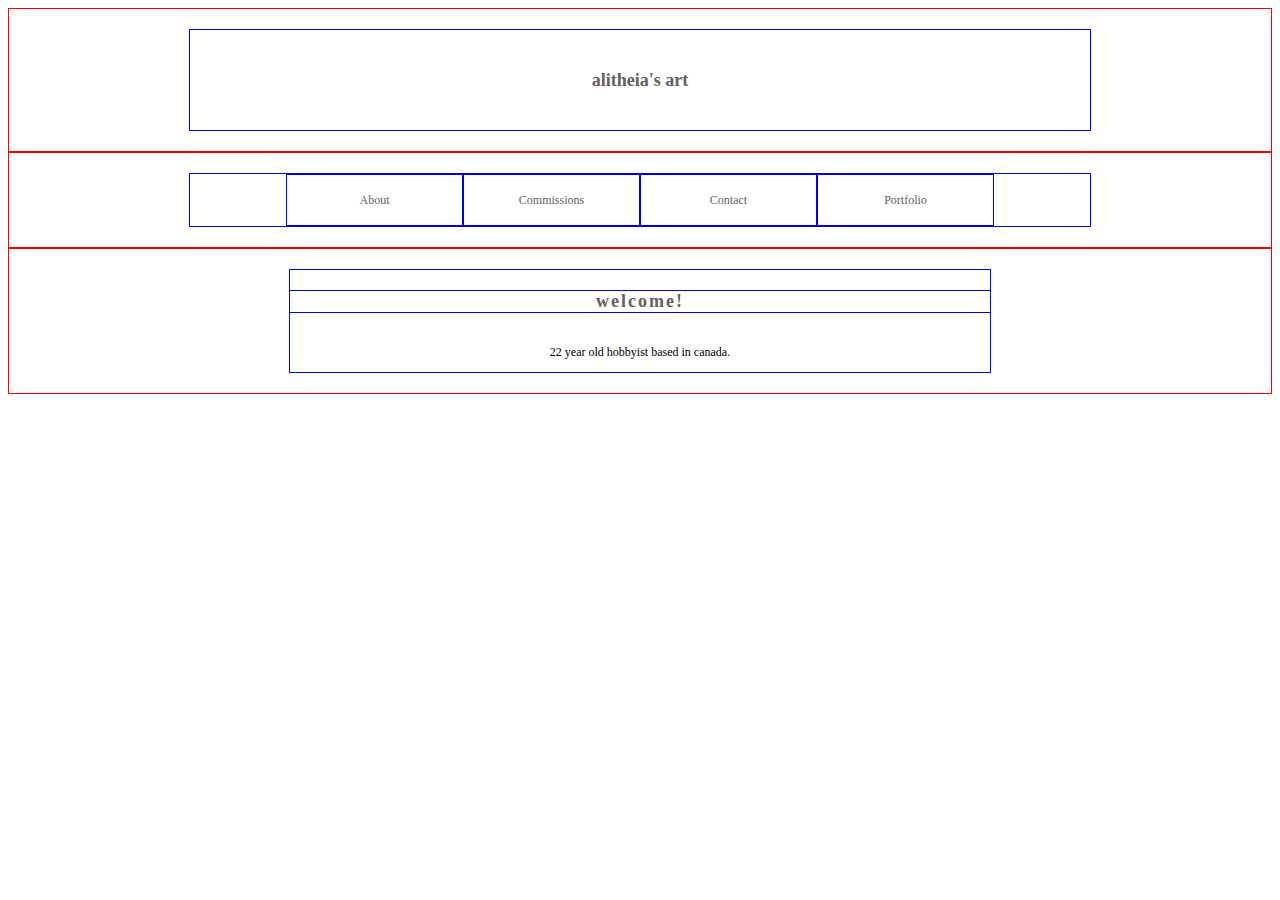
<file: index.html>
<!DOCTYPE HTML>

<html lang="en-US">

  <head>

    <meta charset="UFT-8">

    <meta name="viewport" content="width=device-width, initial-scale=1.0">

    <!--index.html-->

    <title>Welcome!</title>
    <link rel = "stylesheet" href = "style.css"/>

  </head>


  <body>

    <div class = "header-container">

      <div class = "header">

        <h1> <a class = "main-name" href="index.html">alitheia's art</a> </h1>

      </div>

    </div>


    <div class = "menu-container">

      <div class = "menu">

        <a class = "button" href="aboutme.html">About</a></li>
        <a class = "button" href="commission-info.html">Commissions</a></li>
        <a class = "button" href="#">Contact</a></li>
        <a class = "button" href="artpage.html">Portfolio</a></li>

      </div>

    </div>

    <div class = "footer-container">

      <div class = "footer">

        <h3 class = "footer">welcome!</h3>

        <p class = "footer-p"> 22 year old hobbyist based in canada. </p>

      </div>
    </div>

  </body>

</html>
</file>
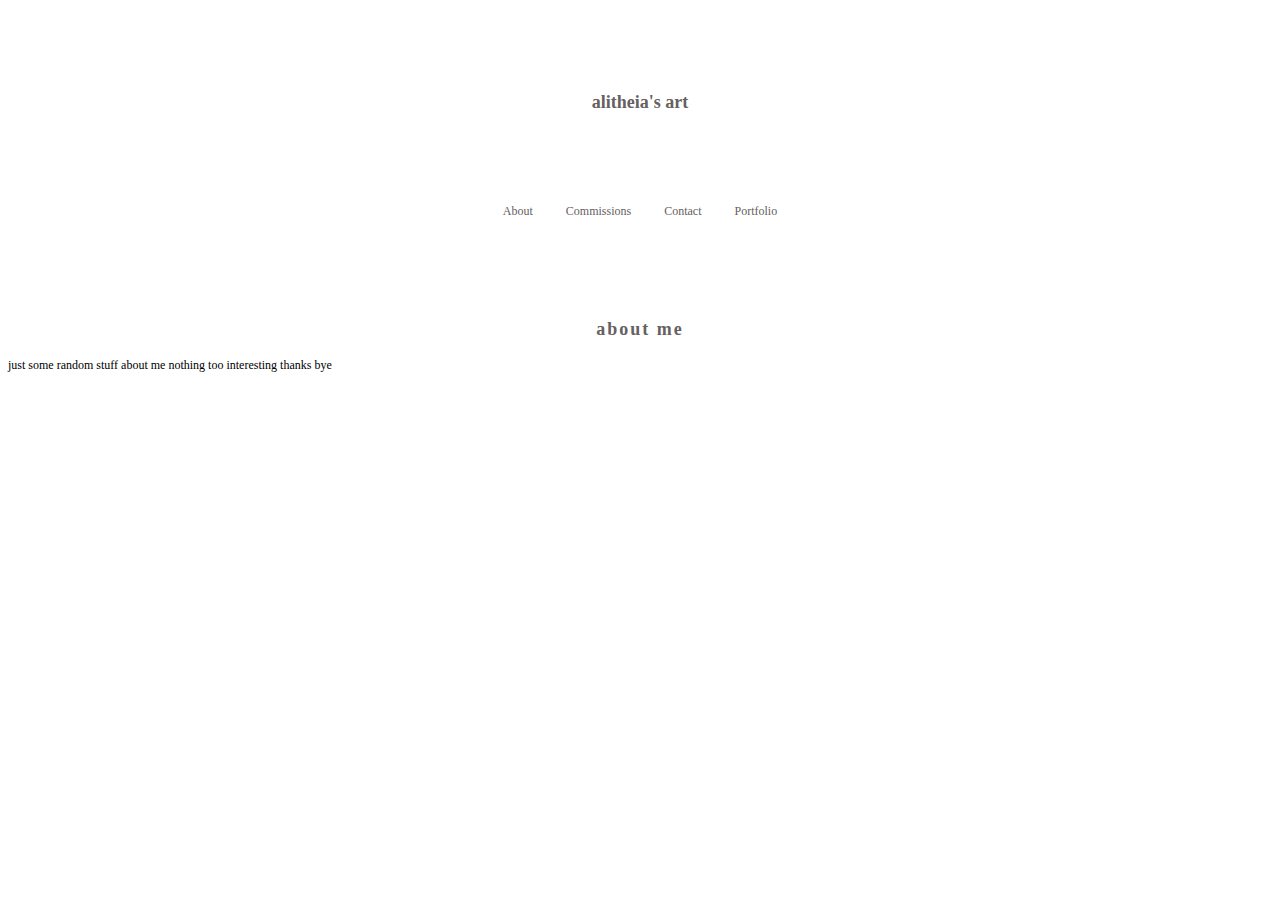
<file: aboutme.html>
<!DOCTYPE HTML>
<html lang="en-US">
<head>
  <meta charset="UFT-8">
  <!--aboutme.html-->

  <title>About me</title>
  <link rel = "stylesheet" href = "style.css"/>
</head>

<meta name="viewport" content="width=device-width, initial-scale=1.0">

<body>
  <h1>
    <a class = "main-name" href="index.html">alitheia's art</a>
  </h1>

  <nav>
    <ul>
      <li><a href="aboutme.html">About</a></li>
      <li><a href="Commissioninformation.html">Commissions</a></li>
      <li><a href="#">Contact</a></li>
      <li><a href="artpage.html">Portfolio</a></li>
    </ul>
  </nav>

<h3> about me </h3>

  <p> just some random stuff about me nothing too interesting thanks bye
  </p>
</file>
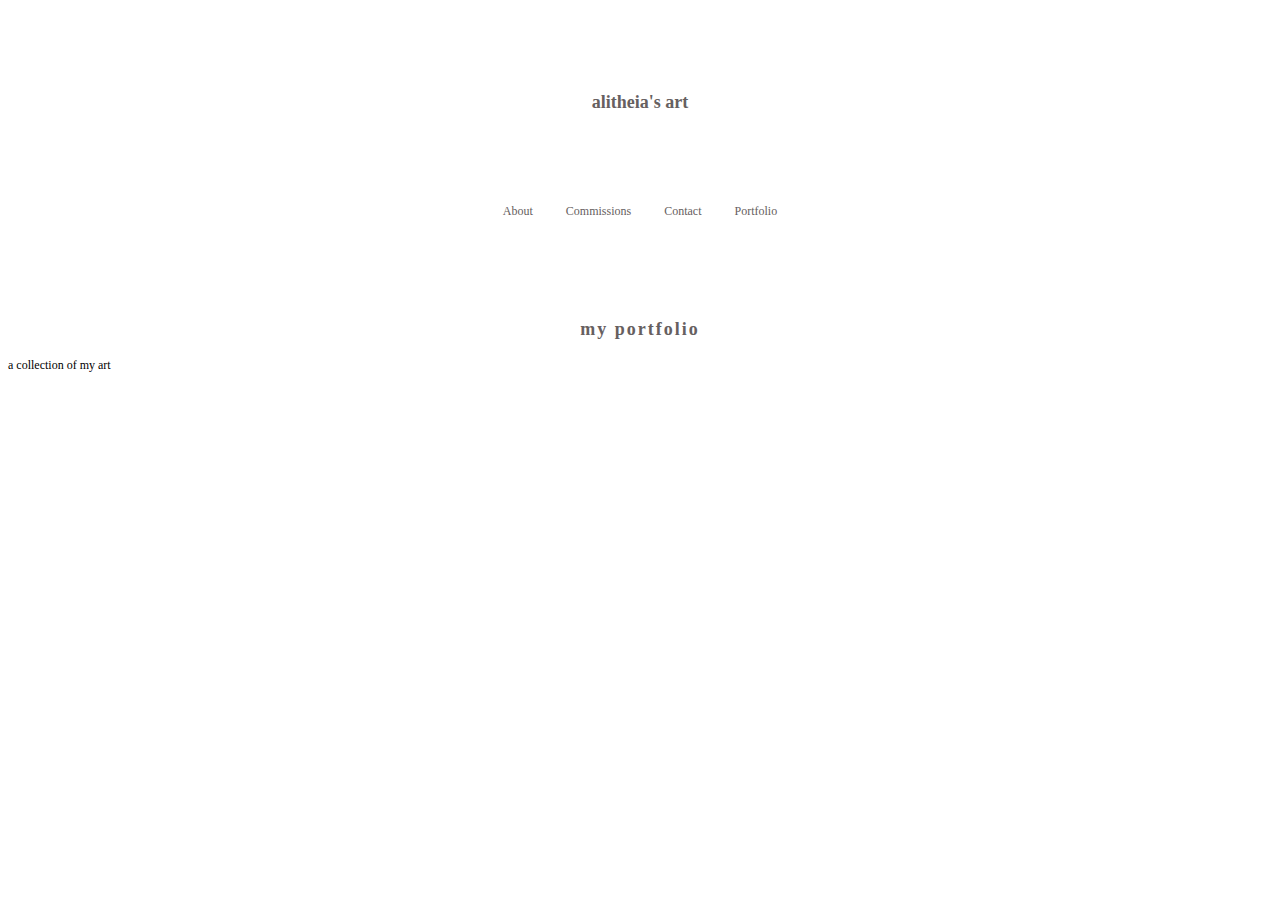
<file: artpage.html>
<!DOCTYPE HTML>
<html lang="en-US">
<head>
  <meta charset="UFT-8">
  <!--artpage.html-->

  <title>Portfolio</title>
  <link rel = "stylesheet" href = "style.css"/>
</head>

<meta name="viewport" content="width=device-width, initial-scale=1.0">

<body>
  <h1>
    <a class = "main-name" href="index.html">alitheia's art</a>
  </h1>

  <nav>
    <ul>
      <li><a href="aboutme.html">About</a></li>
      <li><a href="commissioninformation.html">Commissions</a></li>
      <li><a href="#">Contact</a></li>
      <li><a href="artpage.html">Portfolio</a></li>
    </ul>
  </nav>

<h3> my portfolio </h3>

<p> a collection of my art </p>
</file>
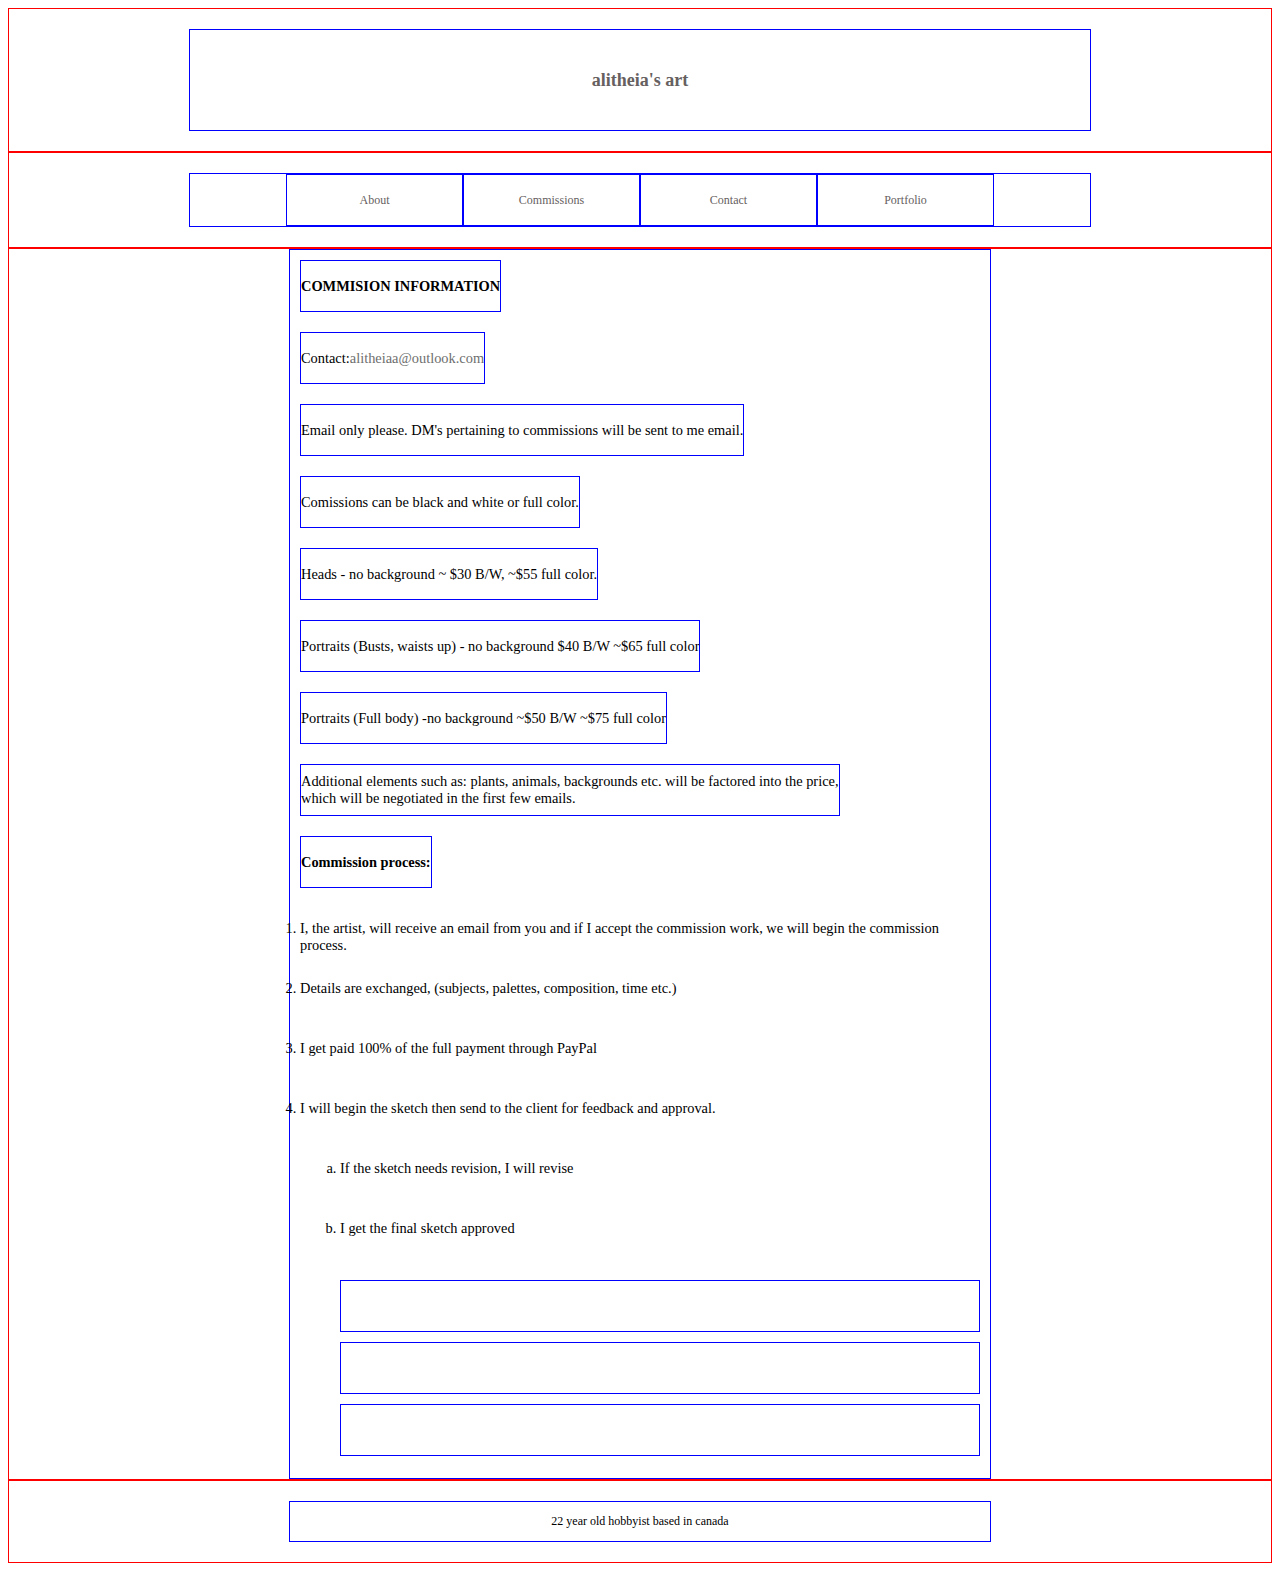
<file: commission-info.html>
<!DOCTYPE HTML>

<html lang="en-US">

  <head>

    <meta charset="UFT-8">

    <meta name="viewport" content="width=device-width, initial-scale=1.0">

    <!--index.html-->

    <title>Welcome!</title>
    <link rel = "stylesheet" href = "style.css"/>

  </head>


  <body>

    <div class = "header-container">

      <div class = "header">

        <h1> <a class = "main-name" href="index.html">alitheia's art</a> </h1>

      </div>

    </div>


    <div class = "menu-container">

      <div class = "menu">

        <a class = "button" href="aboutme.html">About</a></li>
        <a class = "button" href="commission-info.html">Commissions</a></li>
        <a class = "button" href="#">Contact</a></li>
        <a class = "button" href="artpage.html">Portfolio</a></li>

      </div>

    </div>

    <div class = "info-container">

      <div class = "info">

        <h1 class = "info-h1"> COMMISION INFORMATION </h1>
        <p class = "info-h1"> Contact:<span class = "email">  alitheiaa@outlook.com</span></p>
        <p class = "info-h1"> Email only please. DM's pertaining to commissions will be sent to me email. </p>
        <p class = "info-h1"> Comissions can be black and white or full color. </p>
        <p class = "info-h1"> Heads - no background ~ $30 B/W, ~$55 full color. </p>
        <p class = "info-h1"> Portraits (Busts, waists up) - no background $40 B/W ~$65 full color </p>
        <p class = "info-h1"> Portraits (Full body) -no background ~$50 B/W ~$75 full color </p>
        <p class = "info-h1"> Additional elements such as: plants, animals, backgrounds etc. will be factored into the price, <br> which will be negotiated in the first few emails.  </p>

        <p class = "info-h1"> <strong>Commission process:</strong></p>

        <ol style = "list-style-type:decimal">

          <li class = "info-h1-list"> I, the artist, will receive an email from you and if I accept the commission work, we will begin the commission process.</li>
          <li class = "info-h1-list"> Details are exchanged, (subjects, palettes, composition, time etc.)</li>
          <li class = "info-h1-list"> I get paid 100% of the full payment through PayPal</li>
          <li class = "info-h1-list"> I will begin the sketch then send to the client for feedback and approval. </li>
            <ol style = "list-style-type:lower-latin">

              <li class = "info-h1-list"> If the sketch needs revision, I will revise </li>
              <li class = "info-h1-list"> I get the final sketch approved </li>

            </ol>
          <p class = "info-h1"></p>
          <p class = "info-h1"></p>
          <p class = "info-h1"></p>

        </ol>

      </div>

    </div>

    <div class = "footer-container">

      <div class = "footer">

        <p class = "footer-p"> 22 year old hobbyist based in canada </p>

      </div>

    </div>

  </body>

</html>
</file>
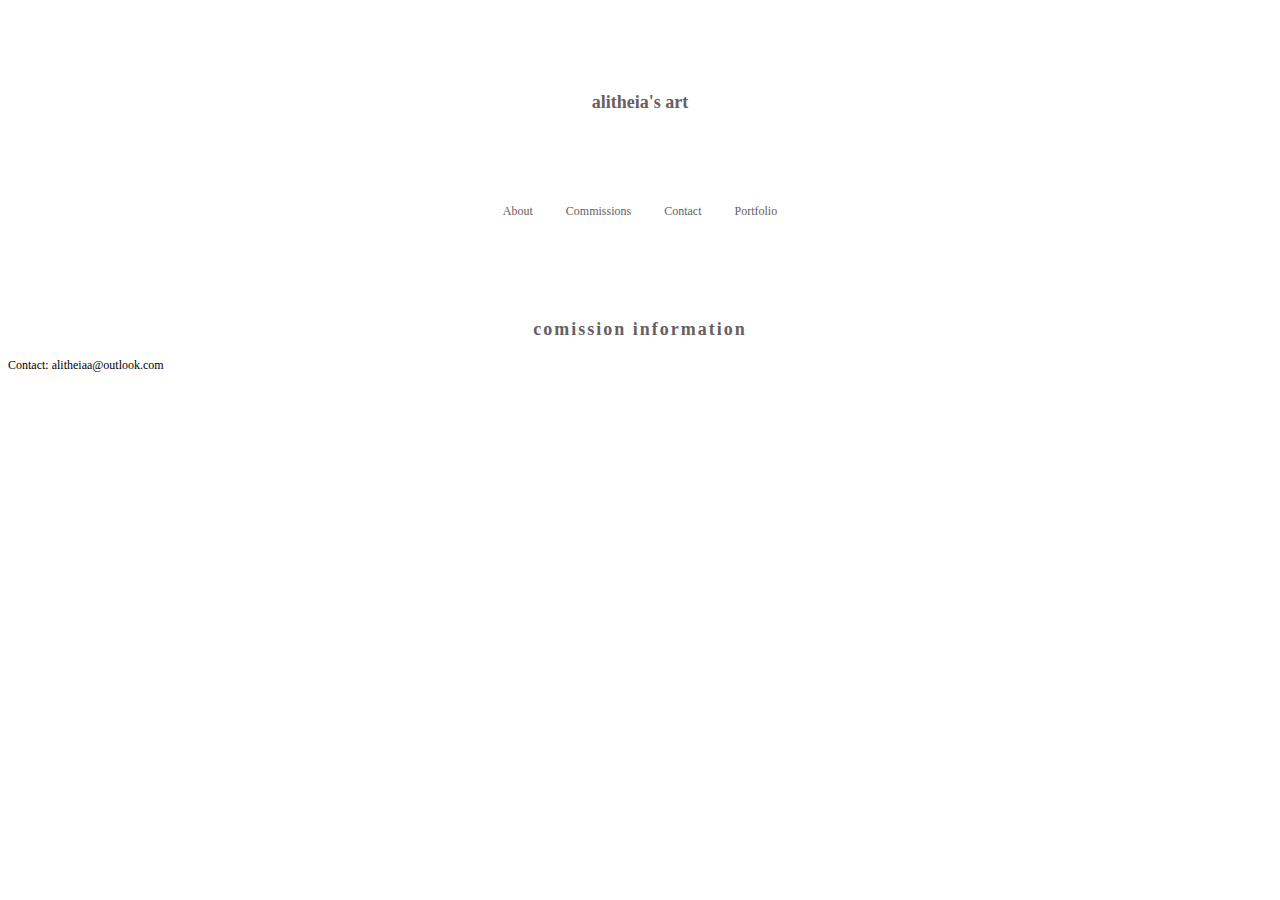
<file: Commissioninformation.html>
<!DOCTYPE HTML>
<html lang="en-US">
<head>
  <meta charset="UFT-8">
  <!--index.html-->

  <title>Welcome!</title>
  <link rel = "stylesheet" href = "style.css"/>
</head>

<meta name="viewport" content="width=device-width, initial-scale=1.0">

<body>
  <h1>
    <a class = "main-name" href="index.html">alitheia's art</a>
  </h1>

  <nav>
    <ul>
      <li><a href="aboutme.html">About</a></li>
      <li><a href="Commissioninformation.html">Commissions</a></li>
      <li><a href="#">Contact</a></li>
      <li><a href="artpage.html">Portfolio</a></li>
    </ul>
  </nav>

<h3> comission information </h3>

<p> Contact: alitheiaa@outlook.com </p>
</file>
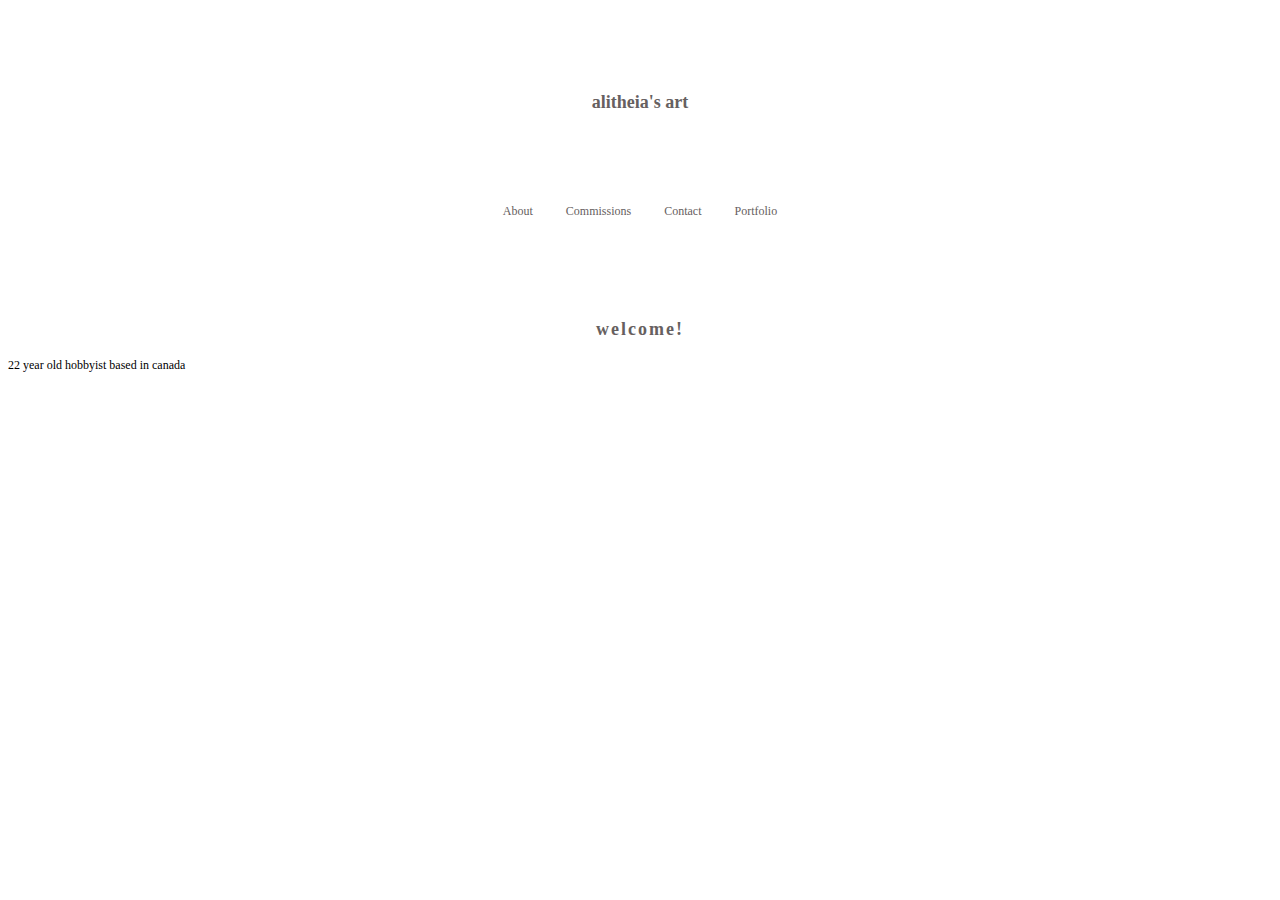
<file: indexOLD.html>
<!DOCTYPE HTML>
<html lang="en-US">
<head>
  <meta charset="UFT-8">
  <!--index.html-->

  <title>Welcome!</title>
  <link rel = "stylesheet" href = "style.css"/>
</head>

<meta name="viewport" content="width=device-width, initial-scale=1.0">

<body>

  <h1>
    <a class = "main-name" href="index.html">alitheia's art</a>
  </h1>

  <nav>
    <ul>
      <li><a href="aboutme.html">About</a></li>
      <li><a href="Commissioninformation.html">Commissions</a></li>
      <li><a href="#">Contact</a></li>
      <li><a href="artpage.html">Portfolio</a></li>
    </ul>
  </nav>

<h3>welcome!</h3>

<div class = "paragraphs">
  <p> 22 year old hobbyist based in canada
  </p>
</div>
</file>
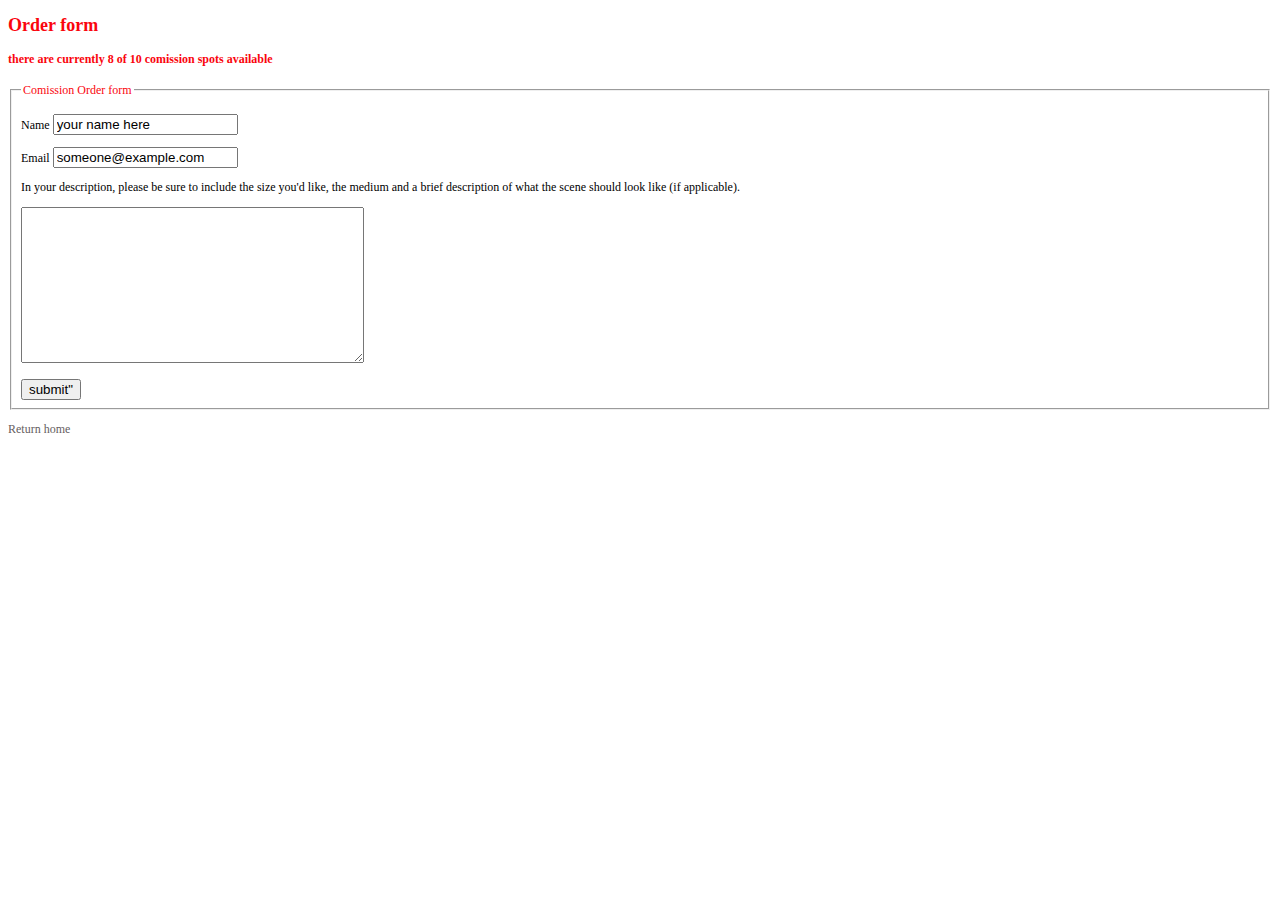
<file: orderform.html>
<!DOCTYPE html>
<html lang ="en-US">

<head>
    <meta charset = "UFT-8">
    <title>Order form</title>
    <link rel = "stylesheet"
          type = "text/css"
          href = "style.css" />
</head>

<meta name="viewport" content="width=device-width, initial-scale=1.0">

<body>
  <h2>Order form</h2>
    <h4>there are currently 8 of 10 comission spots available</h4>
  <form action"">
    <fieldset>
      <legend>Comission Order form</legend>
  <p>
    <label>Name</label>
    <input type = "textarea"
            id  = "Name"
            value = "your name here" />
  </p>
  <p>
    <label>Email</label>
    <input type ="text"
            id = "txtEmail"
            value = "someone@example.com" />
</p>
<p>
  <label>  In your description, please be sure to include the size you'd like, the medium
    and a brief description of what the scene should look like (if applicable).</label>
</p>
<p>
    <textarea id="description"
      value = "your description here"
      rows = "10"
      cols = "40"></textarea>
</p>
<input type ="button"
        value = submit">
</fieldset>
</form>

<p>
  <a href="index.html">Return home</a>
</p>

</body>

</html>
</file>
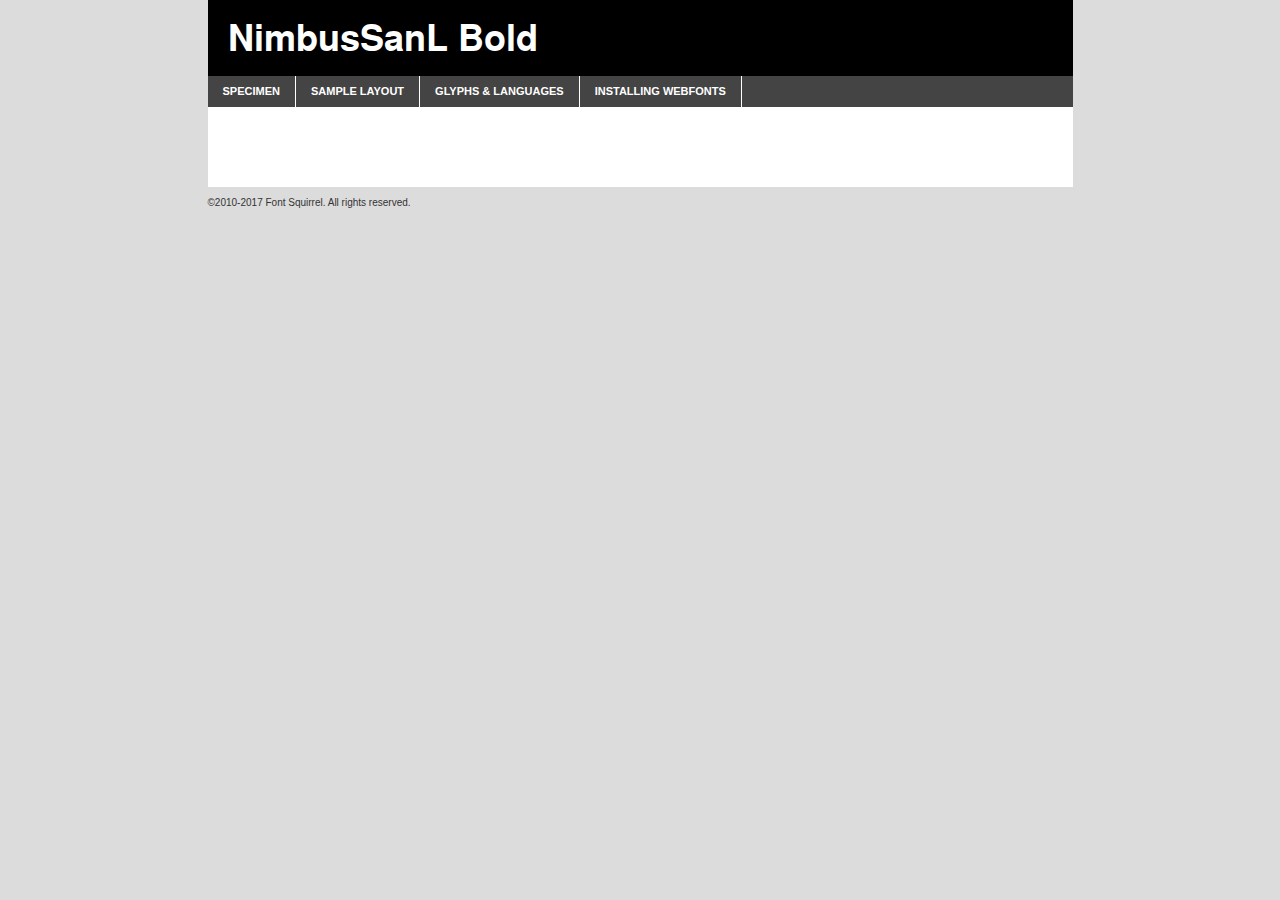
<file: font/nimbussanl-bol-demo.html>
<!DOCTYPE html PUBLIC "-//W3C//DTD XHTML 1.0 Transitional//EN"
	"http://www.w3.org/TR/xhtml1/DTD/xhtml1-transitional.dtd">

<html xmlns="http://www.w3.org/1999/xhtml" xml:lang="en" lang="en">
<head>
	<meta http-equiv="Content-Type" content="text/html; charset=utf-8" />
	<script src="http://ajax.googleapis.com/ajax/libs/jquery/1.7.2/jquery.min.js" type="text/javascript" charset="utf-8"></script>
	<script type="text/javascript">
	(function($){$.fn.easyTabs=function(option){var param=jQuery.extend({fadeSpeed:"fast",defaultContent:1,activeClass:'active'},option);$(this).each(function(){var thisId="#"+this.id;if(param.defaultContent==''){param.defaultContent=1;}
	if(typeof param.defaultContent=="number")
	{var defaultTab=$(thisId+" .tabs li:eq("+(param.defaultContent-1)+") a").attr('href').substr(1);}else{var defaultTab=param.defaultContent;}
	$(thisId+" .tabs li a").each(function(){var tabToHide=$(this).attr('href').substr(1);$("#"+tabToHide).addClass('easytabs-tab-content');});hideAll();changeContent(defaultTab);function hideAll(){$(thisId+" .easytabs-tab-content").hide();}
	function changeContent(tabId){hideAll();$(thisId+" .tabs li").removeClass(param.activeClass);$(thisId+" .tabs li a[href=#"+tabId+"]").closest('li').addClass(param.activeClass);if(param.fadeSpeed!="none")
	{$(thisId+" #"+tabId).fadeIn(param.fadeSpeed);}else{$(thisId+" #"+tabId).show();}}
	$(thisId+" .tabs li").click(function(){var tabId=$(this).find('a').attr('href').substr(1);changeContent(tabId);return false;});});}})(jQuery);
	</script>
	<link rel="stylesheet" href="specimen_files/specimen_stylesheet.css" type="text/css" charset="utf-8" />
	<link rel="stylesheet" href="stylesheet.css" type="text/css" charset="utf-8" />

	<style type="text/css">
					body{
				font-family: 'nimbus_sans_lbold';
							}
		</style>

	<title>NimbusSanL Bold Specimen</title>
	
	
	<script type="text/javascript" charset="utf-8">
		$(document).ready(function() {
			$('#container').easyTabs({defaultContent:1});
		});
	</script>
</head>

<body>
<div id="container">
	<div id="header">
		NimbusSanL Bold	</div>
	<ul class="tabs">
		<li><a href="#specimen">Specimen</a></li>
		<li><a href="#layout">Sample Layout</a></li>
				<li><a href="#glyphs">Glyphs &amp; Languages</a></li>
		<li><a href="#installing">Installing Webfonts</a></li>
		
	</ul>
	
	<div id="main_content">

		
			<div id="specimen">
		
				<div class="section">
					<div class="grid12 firstcol">
						<div class="huge">AaBb</div>
					</div>
				</div>
		
				<div class="section">
					<div class="glyph_range">A&#x200B;B&#x200b;C&#x200b;D&#x200b;E&#x200b;F&#x200b;G&#x200b;H&#x200b;I&#x200b;J&#x200b;K&#x200b;L&#x200b;M&#x200b;N&#x200b;O&#x200b;P&#x200b;Q&#x200b;R&#x200b;S&#x200b;T&#x200b;U&#x200b;V&#x200b;W&#x200b;X&#x200b;Y&#x200b;Z&#x200b;a&#x200b;b&#x200b;c&#x200b;d&#x200b;e&#x200b;f&#x200b;g&#x200b;h&#x200b;i&#x200b;j&#x200b;k&#x200b;l&#x200b;m&#x200b;n&#x200b;o&#x200b;p&#x200b;q&#x200b;r&#x200b;s&#x200b;t&#x200b;u&#x200b;v&#x200b;w&#x200b;x&#x200b;y&#x200b;z&#x200b;1&#x200b;2&#x200b;3&#x200b;4&#x200b;5&#x200b;6&#x200b;7&#x200b;8&#x200b;9&#x200b;0&#x200b;&amp;&#x200b;.&#x200b;,&#x200b;?&#x200b;!&#x200b;&#64;&#x200b;(&#x200b;)&#x200b;#&#x200b;$&#x200b;%&#x200b;*&#x200b;+&#x200b;-&#x200b;=&#x200b;:&#x200b;;</div>
				</div>
				<div class="section">
					<div class="grid12 firstcol">
						<table class="sample_table">
							<tr><td>10</td><td class="size10">abcdefghijklmnopqrstuvwxyzABCDEFGHIJKLMNOPQRSTUVWXYZ0123456789abcdefghijklmnopqrstuvwxyzABCDEFGHIJKLMNOPQRSTUVWXYZ0123456789abcdefghijklmnopqrstuvwxyzABCDEFGHIJKLMNOPQRSTUVWXYZ</td></tr>
							<tr><td>11</td><td class="size11">abcdefghijklmnopqrstuvwxyzABCDEFGHIJKLMNOPQRSTUVWXYZ0123456789abcdefghijklmnopqrstuvwxyzABCDEFGHIJKLMNOPQRSTUVWXYZ0123456789abcdefghijklmnopqrstuvwxyzABCDEFGHIJKLMNOPQRSTUVWXYZ</td></tr>
							<tr><td>12</td><td class="size12">abcdefghijklmnopqrstuvwxyzABCDEFGHIJKLMNOPQRSTUVWXYZ0123456789abcdefghijklmnopqrstuvwxyzABCDEFGHIJKLMNOPQRSTUVWXYZ0123456789abcdefghijklmnopqrstuvwxyzABCDEFGHIJKLMNOPQRSTUVWXYZ</td></tr>
							<tr><td>13</td><td class="size13">abcdefghijklmnopqrstuvwxyzABCDEFGHIJKLMNOPQRSTUVWXYZ0123456789abcdefghijklmnopqrstuvwxyzABCDEFGHIJKLMNOPQRSTUVWXYZ0123456789abcdefghijklmnopqrstuvwxyzABCDEFGHIJKLMNOPQRSTUVWXYZ</td></tr>
							<tr><td>14</td><td class="size14">abcdefghijklmnopqrstuvwxyzABCDEFGHIJKLMNOPQRSTUVWXYZ0123456789abcdefghijklmnopqrstuvwxyzABCDEFGHIJKLMNOPQRSTUVWXYZ0123456789abcdefghijklmnopqrstuvwxyzABCDEFGHIJKLMNOPQRSTUVWXYZ</td></tr>
							<tr><td>16</td><td class="size16">abcdefghijklmnopqrstuvwxyzABCDEFGHIJKLMNOPQRSTUVWXYZ0123456789abcdefghijklmnopqrstuvwxyzABCDEFGHIJKLMNOPQRSTUVWXYZ</td></tr>
							<tr><td>18</td><td class="size18">abcdefghijklmnopqrstuvwxyzABCDEFGHIJKLMNOPQRSTUVWXYZ0123456789abcdefghijklmnopqrstuvwxyzABCDEFGHIJKLMNOPQRSTUVWXYZ</td></tr>
							<tr><td>20</td><td class="size20">abcdefghijklmnopqrstuvwxyzABCDEFGHIJKLMNOPQRSTUVWXYZ0123456789abcdefghijklmnopqrstuvwxyzABCDEFGHIJKLMNOPQRSTUVWXYZ</td></tr>
							<tr><td>24</td><td class="size24">abcdefghijklmnopqrstuvwxyzABCDEFGHIJKLMNOPQRSTUVWXYZ0123456789abcdefghijklmnopqrstuvwxyzABCDEFGHIJKLMNOPQRSTUVWXYZ</td></tr>
							<tr><td>30</td><td class="size30">abcdefghijklmnopqrstuvwxyzABCDEFGHIJKLMNOPQRSTUVWXYZ0123456789abcdefghijklmnopqrstuvwxyzABCDEFGHIJKLMNOPQRSTUVWXYZ</td></tr>
							<tr><td>36</td><td class="size36">abcdefghijklmnopqrstuvwxyzABCDEFGHIJKLMNOPQRSTUVWXYZ0123456789abcdefghijklmnopqrstuvwxyzABCDEFGHIJKLMNOPQRSTUVWXYZ</td></tr>
							<tr><td>48</td><td class="size48">abcdefghijklmnopqrstuvwxyzABCDEFGHIJKLMNOPQRSTUVWXYZ0123456789abcdefghijklmnopqrstuvwxyzABCDEFGHIJKLMNOPQRSTUVWXYZ</td></tr>
							<tr><td>60</td><td class="size60">abcdefghijklmnopqrstuvwxyzABCDEFGHIJKLMNOPQRSTUVWXYZ0123456789abcdefghijklmnopqrstuvwxyzABCDEFGHIJKLMNOPQRSTUVWXYZ</td></tr>
							<tr><td>72</td><td class="size72">abcdefghijklmnopqrstuvwxyzABCDEFGHIJKLMNOPQRSTUVWXYZ0123456789abcdefghijklmnopqrstuvwxyzABCDEFGHIJKLMNOPQRSTUVWXYZ</td></tr>
							<tr><td>90</td><td class="size90">abcdefghijklmnopqrstuvwxyzABCDEFGHIJKLMNOPQRSTUVWXYZ0123456789abcdefghijklmnopqrstuvwxyzABCDEFGHIJKLMNOPQRSTUVWXYZ</td></tr>
						</table>
				
					</div>
			
				</div>
		
		
		
								<div class="section" id="bodycomparison">


										<div id="xheight">
				<div class="fontbody">&#x25FC;&#x25FC;&#x25FC;&#x25FC;&#x25FC;&#x25FC;&#x25FC;&#x25FC;&#x25FC;&#x25FC;&#x25FC;&#x25FC;&#x25FC;&#x25FC;&#x25FC;&#x25FC;&#x25FC;&#x25FC;&#x25FC;&#x25FC;&#x25FC;&#x25FC;&#x25FC;&#x25FC;&#x25FC;&#x25FC;&#x25FC;&#x25FC;&#x25FC;&#x25FC;&#x25FC;&#x25FC;&#x25FC;&#x25FC;&#x25FC;&#x25FC;&#x25FC;&#x25FC;&#x25FC;&#x25FC;&#x25FC;&#x25FC;&#x25FC;&#x25FC;&#x25FC;&#x25FC;&#x25FC;&#x25FC;&#x25FC;&#x25FC;&#x25FC;&#x25FC;&#x25FC;&#x25FC;&#x25FC;&#x25FC;&#x25FC;&#x25FC;&#x25FC;&#x25FC;&#x25FC;&#x25FC;&#x25FC;&#x25FC;&#x25FC;&#x25FC;&#x25FC;&#x25FC;&#x25FC;&#x25FC;&#x25FC;&#x25FC;&#x25FC;&#x25FC;&#x25FC;&#x25FC;&#x25FC;&#x25FC;&#x25FC;&#x25FC;&#x25FC;&#x25FC;&#x25FC;&#x25FC;&#x25FC;&#x25FC;&#x25FC;&#x25FC;&#x25FC;&#x25FC;&#x25FC;&#x25FC;&#x25FC;&#x25FC;&#x25FC;&#x25FC;&#x25FC;&#x25FC;&#x25FC;body</div><div class="arialbody">body</div><div class="verdanabody">body</div><div class="georgiabody">body</div></div>
										<div class="fontbody" style="z-index:1">
											body<span>NimbusSanL Bold</span>
										</div>
										<div class="arialbody" style="z-index:1">
											body<span>Arial</span>
										</div>
										<div class="verdanabody" style="z-index:1">
											body<span>Verdana</span>
										</div>
										<div class="georgiabody" style="z-index:1">
											body<span>Georgia</span>
										</div>



								</div>
		
		
				<div class="section psample psample_row1" id="">
					
					<div class="grid2 firstcol">
						<p class="size10"><span>10.</span>Aenean lacinia bibendum nulla sed consectetur. Fusce dapibus, tellus ac cursus commodo, tortor mauris condimentum nibh, ut fermentum massa justo sit amet risus. Nullam id dolor id nibh ultricies vehicula ut id elit. Cum sociis natoque penatibus et magnis dis parturient montes, nascetur ridiculus mus. Nulla vitae elit libero, a pharetra augue.</p>
			
					</div>
					<div class="grid3">
						<p class="size11"><span>11.</span>Aenean lacinia bibendum nulla sed consectetur. Fusce dapibus, tellus ac cursus commodo, tortor mauris condimentum nibh, ut fermentum massa justo sit amet risus. Nullam id dolor id nibh ultricies vehicula ut id elit. Cum sociis natoque penatibus et magnis dis parturient montes, nascetur ridiculus mus. Nulla vitae elit libero, a pharetra augue.</p>
			
					</div>
					<div class="grid3">
						<p class="size12"><span>12.</span>Aenean lacinia bibendum nulla sed consectetur. Fusce dapibus, tellus ac cursus commodo, tortor mauris condimentum nibh, ut fermentum massa justo sit amet risus. Nullam id dolor id nibh ultricies vehicula ut id elit. Cum sociis natoque penatibus et magnis dis parturient montes, nascetur ridiculus mus. Nulla vitae elit libero, a pharetra augue.</p>
			
					</div>
					<div class="grid4">
						<p class="size13"><span>13.</span>Aenean lacinia bibendum nulla sed consectetur. Fusce dapibus, tellus ac cursus commodo, tortor mauris condimentum nibh, ut fermentum massa justo sit amet risus. Nullam id dolor id nibh ultricies vehicula ut id elit. Cum sociis natoque penatibus et magnis dis parturient montes, nascetur ridiculus mus. Nulla vitae elit libero, a pharetra augue.</p>
			
					</div>
					<div class="white_blend"></div>
					
				</div>
				<div class="section psample psample_row2" id="">
					<div class="grid3 firstcol">
						<p class="size14"><span>14.</span>Aenean lacinia bibendum nulla sed consectetur. Fusce dapibus, tellus ac cursus commodo, tortor mauris condimentum nibh, ut fermentum massa justo sit amet risus. Nullam id dolor id nibh ultricies vehicula ut id elit. Cum sociis natoque penatibus et magnis dis parturient montes, nascetur ridiculus mus. Nulla vitae elit libero, a pharetra augue.</p>
			
					</div>
					<div class="grid4">
						<p class="size16"><span>16.</span>Aenean lacinia bibendum nulla sed consectetur. Fusce dapibus, tellus ac cursus commodo, tortor mauris condimentum nibh, ut fermentum massa justo sit amet risus. Nullam id dolor id nibh ultricies vehicula ut id elit. Cum sociis natoque penatibus et magnis dis parturient montes, nascetur ridiculus mus. Nulla vitae elit libero, a pharetra augue.</p>
			
					</div>
					<div class="grid5">
						<p class="size18"><span>18.</span>Aenean lacinia bibendum nulla sed consectetur. Fusce dapibus, tellus ac cursus commodo, tortor mauris condimentum nibh, ut fermentum massa justo sit amet risus. Nullam id dolor id nibh ultricies vehicula ut id elit. Cum sociis natoque penatibus et magnis dis parturient montes, nascetur ridiculus mus. Nulla vitae elit libero, a pharetra augue.</p>
			
					</div>

					<div class="white_blend"></div>

				</div>
				
				<div class="section psample psample_row3" id="">
					<div class="grid5 firstcol">
						<p class="size20"><span>20.</span>Aenean lacinia bibendum nulla sed consectetur. Fusce dapibus, tellus ac cursus commodo, tortor mauris condimentum nibh, ut fermentum massa justo sit amet risus. Nullam id dolor id nibh ultricies vehicula ut id elit. Cum sociis natoque penatibus et magnis dis parturient montes, nascetur ridiculus mus. Nulla vitae elit libero, a pharetra augue.</p>
					</div>
					<div class="grid7">
						<p class="size24"><span>24.</span>Aenean lacinia bibendum nulla sed consectetur. Fusce dapibus, tellus ac cursus commodo, tortor mauris condimentum nibh, ut fermentum massa justo sit amet risus. Nullam id dolor id nibh ultricies vehicula ut id elit. Cum sociis natoque penatibus et magnis dis parturient montes, nascetur ridiculus mus. Nulla vitae elit libero, a pharetra augue.</p>
					</div>
					
					<div class="white_blend"></div>
					
				</div>
				
				<div class="section psample psample_row4" id="">
					<div class="grid12 firstcol">
						<p class="size30"><span>30.</span>Aenean lacinia bibendum nulla sed consectetur. Fusce dapibus, tellus ac cursus commodo, tortor mauris condimentum nibh, ut fermentum massa justo sit amet risus. Nullam id dolor id nibh ultricies vehicula ut id elit. Cum sociis natoque penatibus et magnis dis parturient montes, nascetur ridiculus mus. Nulla vitae elit libero, a pharetra augue.</p>
					</div>
					<div class="white_blend"></div>
					
				</div>
				
				
				
				<div class="section psample psample_row1 fullreverse">
					<div class="grid2 firstcol">
						<p class="size10"><span>10.</span>Aenean lacinia bibendum nulla sed consectetur. Fusce dapibus, tellus ac cursus commodo, tortor mauris condimentum nibh, ut fermentum massa justo sit amet risus. Nullam id dolor id nibh ultricies vehicula ut id elit. Cum sociis natoque penatibus et magnis dis parturient montes, nascetur ridiculus mus. Nulla vitae elit libero, a pharetra augue.</p>
			
					</div>
					<div class="grid3">
						<p class="size11"><span>11.</span>Aenean lacinia bibendum nulla sed consectetur. Fusce dapibus, tellus ac cursus commodo, tortor mauris condimentum nibh, ut fermentum massa justo sit amet risus. Nullam id dolor id nibh ultricies vehicula ut id elit. Cum sociis natoque penatibus et magnis dis parturient montes, nascetur ridiculus mus. Nulla vitae elit libero, a pharetra augue.</p>
			
					</div>
					<div class="grid3">
						<p class="size12"><span>12.</span>Aenean lacinia bibendum nulla sed consectetur. Fusce dapibus, tellus ac cursus commodo, tortor mauris condimentum nibh, ut fermentum massa justo sit amet risus. Nullam id dolor id nibh ultricies vehicula ut id elit. Cum sociis natoque penatibus et magnis dis parturient montes, nascetur ridiculus mus. Nulla vitae elit libero, a pharetra augue.</p>
			
					</div>
					<div class="grid4">
						<p class="size13"><span>13.</span>Aenean lacinia bibendum nulla sed consectetur. Fusce dapibus, tellus ac cursus commodo, tortor mauris condimentum nibh, ut fermentum massa justo sit amet risus. Nullam id dolor id nibh ultricies vehicula ut id elit. Cum sociis natoque penatibus et magnis dis parturient montes, nascetur ridiculus mus. Nulla vitae elit libero, a pharetra augue.</p>
			
					</div>
					<div class="black_blend"></div>
					
				</div>
				
				<div class="section psample psample_row2 fullreverse">
					<div class="grid3 firstcol">
						<p class="size14"><span>14.</span>Aenean lacinia bibendum nulla sed consectetur. Fusce dapibus, tellus ac cursus commodo, tortor mauris condimentum nibh, ut fermentum massa justo sit amet risus. Nullam id dolor id nibh ultricies vehicula ut id elit. Cum sociis natoque penatibus et magnis dis parturient montes, nascetur ridiculus mus. Nulla vitae elit libero, a pharetra augue.</p>
			
					</div>
					<div class="grid4">
						<p class="size16"><span>16.</span>Aenean lacinia bibendum nulla sed consectetur. Fusce dapibus, tellus ac cursus commodo, tortor mauris condimentum nibh, ut fermentum massa justo sit amet risus. Nullam id dolor id nibh ultricies vehicula ut id elit. Cum sociis natoque penatibus et magnis dis parturient montes, nascetur ridiculus mus. Nulla vitae elit libero, a pharetra augue.</p>
			
					</div>
					<div class="grid5">
						<p class="size18"><span>18.</span>Aenean lacinia bibendum nulla sed consectetur. Fusce dapibus, tellus ac cursus commodo, tortor mauris condimentum nibh, ut fermentum massa justo sit amet risus. Nullam id dolor id nibh ultricies vehicula ut id elit. Cum sociis natoque penatibus et magnis dis parturient montes, nascetur ridiculus mus. Nulla vitae elit libero, a pharetra augue.</p>
			
					</div>
					<div class="black_blend"></div>

				</div>
				
				<div class="section psample fullreverse psample_row3" id="">
					<div class="grid5 firstcol">
						<p class="size20"><span>20.</span>Aenean lacinia bibendum nulla sed consectetur. Fusce dapibus, tellus ac cursus commodo, tortor mauris condimentum nibh, ut fermentum massa justo sit amet risus. Nullam id dolor id nibh ultricies vehicula ut id elit. Cum sociis natoque penatibus et magnis dis parturient montes, nascetur ridiculus mus. Nulla vitae elit libero, a pharetra augue.</p>
					</div>
					<div class="grid7">
						<p class="size24"><span>24.</span>Aenean lacinia bibendum nulla sed consectetur. Fusce dapibus, tellus ac cursus commodo, tortor mauris condimentum nibh, ut fermentum massa justo sit amet risus. Nullam id dolor id nibh ultricies vehicula ut id elit. Cum sociis natoque penatibus et magnis dis parturient montes, nascetur ridiculus mus. Nulla vitae elit libero, a pharetra augue.</p>
					</div>
					
					<div class="black_blend"></div>
					
				</div>
				
				<div class="section psample fullreverse psample_row4" id="" style="border-bottom: 20px #000 solid;">
					<div class="grid12 firstcol">
						<p class="size30"><span>30.</span>Aenean lacinia bibendum nulla sed consectetur. Fusce dapibus, tellus ac cursus commodo, tortor mauris condimentum nibh, ut fermentum massa justo sit amet risus. Nullam id dolor id nibh ultricies vehicula ut id elit. Cum sociis natoque penatibus et magnis dis parturient montes, nascetur ridiculus mus. Nulla vitae elit libero, a pharetra augue.</p>
					</div>
					<div class="black_blend"></div>
					
				</div>
				
				
				
				
			</div>
			
			<div id="layout">
				
				<div class="section">
					
					<div class="grid12 firstcol">
						<h1>Lorem Ipsum Dolor</h1>
						<h2>Etiam porta sem malesuada magna mollis euismod</h2>
						
						<p class="byline">By <a href="#link">Aenean Lacinia</a></p>
					</div>
				</div>
				<div class="section">
					<div class="grid8 firstcol">
						<p class="large">Donec sed odio dui. Morbi leo risus, porta ac consectetur ac, vestibulum at eros. Fusce dapibus, tellus ac cursus commodo, tortor mauris condimentum nibh, ut fermentum massa justo sit amet risus. </p>

						
						<h3>Pellentesque ornare sem</h3>

						<p>Maecenas sed diam eget risus varius blandit sit amet non magna. Maecenas faucibus mollis interdum. Donec ullamcorper nulla non metus auctor fringilla. Nullam id dolor id nibh ultricies vehicula ut id elit. Nullam id dolor id nibh ultricies vehicula ut id elit. </p>

						<p>Aenean eu leo quam. Pellentesque ornare sem lacinia quam venenatis vestibulum. Lorem ipsum dolor sit amet, consectetur adipiscing elit. Cum sociis natoque penatibus et magnis dis parturient montes, nascetur ridiculus mus. </p>

						<p>Nulla vitae elit libero, a pharetra augue. Praesent commodo cursus magna, vel scelerisque nisl consectetur et. Aenean lacinia bibendum nulla sed consectetur. </p>

						<p>Nullam quis risus eget urna mollis ornare vel eu leo. Nullam quis risus eget urna mollis ornare vel eu leo. Maecenas sed diam eget risus varius blandit sit amet non magna. Donec ullamcorper nulla non metus auctor fringilla. </p>

						<h3>Cras mattis consectetur</h3>

						<p>Aenean eu leo quam. Pellentesque ornare sem lacinia quam venenatis vestibulum. Aenean lacinia bibendum nulla sed consectetur. Integer posuere erat a ante venenatis dapibus posuere velit aliquet. Cras mattis consectetur purus sit amet fermentum. </p>

						<p>Nullam id dolor id nibh ultricies vehicula ut id elit. Nullam quis risus eget urna mollis ornare vel eu leo. Cras mattis consectetur purus sit amet fermentum.</p>
					</div>
					
					<div class="grid4 sidebar">
						
						<div class="box reverse">
							<p class="last">Nullam quis risus eget urna mollis ornare vel eu leo. Donec ullamcorper nulla non metus auctor fringilla. Cras mattis consectetur purus sit amet fermentum. Sed posuere consectetur est at lobortis. Lorem ipsum dolor sit amet, consectetur adipiscing elit. </p>
						</div>
						
						<p class="caption">Maecenas sed diam eget risus varius.</p>

						<p>Vestibulum id ligula porta felis euismod semper. Integer posuere erat a ante venenatis dapibus posuere velit aliquet. Vestibulum id ligula porta felis euismod semper. Sed posuere consectetur est at lobortis. Maecenas sed diam eget risus varius blandit sit amet non magna. Fusce dapibus, tellus ac cursus commodo, tortor mauris condimentum nibh, ut fermentum massa justo sit amet risus. </p>

					

						<p>Duis mollis, est non commodo luctus, nisi erat porttitor ligula, eget lacinia odio sem nec elit. Aenean lacinia bibendum nulla sed consectetur. Vivamus sagittis lacus vel augue laoreet rutrum faucibus dolor auctor. Aenean lacinia bibendum nulla sed consectetur. Nullam quis risus eget urna mollis ornare vel eu leo. </p>

						<p>Praesent commodo cursus magna, vel scelerisque nisl consectetur et. Donec ullamcorper nulla non metus auctor fringilla. Maecenas faucibus mollis interdum. Fusce dapibus, tellus ac cursus commodo, tortor mauris condimentum nibh, ut fermentum massa justo sit amet risus. </p>

					</div>
				</div>
				
			</div>


			



		<div id="glyphs">
			<div class="section">
				<div class="grid12 firstcol">
			
				<h1>Language Support</h1>
				<p>The subset of NimbusSanL Bold in this kit supports the following languages:<br />
			
					Albanian, Basque, Breton, Chamorro, Danish, Dutch, English, Faroese, Finnish, French, Frisian, Galician, German, Icelandic, Italian, Malagasy, Norwegian, Portuguese, Spanish, Alsatian, Aragonese, Arapaho, Arrernte, Asturian, Aymara, Bislama, Cebuano, Corsican, Fijian, French_creole, Genoese, Gilbertese, Greenlandic, Haitian_creole, Hiligaynon, Hmong, Hopi, Ibanag, Iloko_ilokano, Indonesian, Interglossa_glosa, Interlingua, Irish_gaelic, Jerriais, Lojban, Lombard, Luxembourgeois, Manx, Mohawk, Norfolk_pitcairnese, Occitan, Oromo, Pangasinan, Papiamento, Piedmontese, Potawatomi, Rhaeto-romance, Romansh, Rotokas, Sami_lule, Samoan, Sardinian, Scots_gaelic, Seychelles_creole, Shona, Sicilian, Somali, Southern_ndebele, Swahili, Swati_swazi, Tagalog_filipino_pilipino, Tetum, Tok_pisin, Uyghur_latinized, Volapuk, Walloon, Warlpiri, Xhosa, Yapese, Zulu, Latinbasic, Ubasic, Demo				</p>
				<h1>Glyph Chart</h1>
				<p>The subset of NimbusSanL Bold in this kit includes all the glyphs listed below. Unicode entities are included above each glyph to help you insert individual characters into your layout.</p>
				<div id="glyph_chart">
			
																				 <div><p>&amp;#32;</p>&#32;</div>
																				 <div><p>&amp;#33;</p>&#33;</div>
																				 <div><p>&amp;#34;</p>&#34;</div>
																				 <div><p>&amp;#35;</p>&#35;</div>
																				 <div><p>&amp;#36;</p>&#36;</div>
																				 <div><p>&amp;#37;</p>&#37;</div>
																				 <div><p>&amp;#38;</p>&#38;</div>
																				 <div><p>&amp;#39;</p>&#39;</div>
																				 <div><p>&amp;#40;</p>&#40;</div>
																				 <div><p>&amp;#41;</p>&#41;</div>
																				 <div><p>&amp;#42;</p>&#42;</div>
																				 <div><p>&amp;#43;</p>&#43;</div>
																				 <div><p>&amp;#44;</p>&#44;</div>
																				 <div><p>&amp;#45;</p>&#45;</div>
																				 <div><p>&amp;#46;</p>&#46;</div>
																				 <div><p>&amp;#47;</p>&#47;</div>
																				 <div><p>&amp;#48;</p>&#48;</div>
																				 <div><p>&amp;#49;</p>&#49;</div>
																				 <div><p>&amp;#50;</p>&#50;</div>
																				 <div><p>&amp;#51;</p>&#51;</div>
																				 <div><p>&amp;#52;</p>&#52;</div>
																				 <div><p>&amp;#53;</p>&#53;</div>
																				 <div><p>&amp;#54;</p>&#54;</div>
																				 <div><p>&amp;#55;</p>&#55;</div>
																				 <div><p>&amp;#56;</p>&#56;</div>
																				 <div><p>&amp;#57;</p>&#57;</div>
																				 <div><p>&amp;#58;</p>&#58;</div>
																				 <div><p>&amp;#59;</p>&#59;</div>
																				 <div><p>&amp;#60;</p>&#60;</div>
																				 <div><p>&amp;#61;</p>&#61;</div>
																				 <div><p>&amp;#62;</p>&#62;</div>
																				 <div><p>&amp;#63;</p>&#63;</div>
																				 <div><p>&amp;#64;</p>&#64;</div>
																				 <div><p>&amp;#65;</p>&#65;</div>
																				 <div><p>&amp;#66;</p>&#66;</div>
																				 <div><p>&amp;#67;</p>&#67;</div>
																				 <div><p>&amp;#68;</p>&#68;</div>
																				 <div><p>&amp;#69;</p>&#69;</div>
																				 <div><p>&amp;#70;</p>&#70;</div>
																				 <div><p>&amp;#71;</p>&#71;</div>
																				 <div><p>&amp;#72;</p>&#72;</div>
																				 <div><p>&amp;#73;</p>&#73;</div>
																				 <div><p>&amp;#74;</p>&#74;</div>
																				 <div><p>&amp;#75;</p>&#75;</div>
																				 <div><p>&amp;#76;</p>&#76;</div>
																				 <div><p>&amp;#77;</p>&#77;</div>
																				 <div><p>&amp;#78;</p>&#78;</div>
																				 <div><p>&amp;#79;</p>&#79;</div>
																				 <div><p>&amp;#80;</p>&#80;</div>
																				 <div><p>&amp;#81;</p>&#81;</div>
																				 <div><p>&amp;#82;</p>&#82;</div>
																				 <div><p>&amp;#83;</p>&#83;</div>
																				 <div><p>&amp;#84;</p>&#84;</div>
																				 <div><p>&amp;#85;</p>&#85;</div>
																				 <div><p>&amp;#86;</p>&#86;</div>
																				 <div><p>&amp;#87;</p>&#87;</div>
																				 <div><p>&amp;#88;</p>&#88;</div>
																				 <div><p>&amp;#89;</p>&#89;</div>
																				 <div><p>&amp;#90;</p>&#90;</div>
																				 <div><p>&amp;#91;</p>&#91;</div>
																				 <div><p>&amp;#92;</p>&#92;</div>
																				 <div><p>&amp;#93;</p>&#93;</div>
																				 <div><p>&amp;#94;</p>&#94;</div>
																				 <div><p>&amp;#95;</p>&#95;</div>
																				 <div><p>&amp;#96;</p>&#96;</div>
																				 <div><p>&amp;#97;</p>&#97;</div>
																				 <div><p>&amp;#98;</p>&#98;</div>
																				 <div><p>&amp;#99;</p>&#99;</div>
																				 <div><p>&amp;#100;</p>&#100;</div>
																				 <div><p>&amp;#101;</p>&#101;</div>
																				 <div><p>&amp;#102;</p>&#102;</div>
																				 <div><p>&amp;#103;</p>&#103;</div>
																				 <div><p>&amp;#104;</p>&#104;</div>
																				 <div><p>&amp;#105;</p>&#105;</div>
																				 <div><p>&amp;#106;</p>&#106;</div>
																				 <div><p>&amp;#107;</p>&#107;</div>
																				 <div><p>&amp;#108;</p>&#108;</div>
																				 <div><p>&amp;#109;</p>&#109;</div>
																				 <div><p>&amp;#110;</p>&#110;</div>
																				 <div><p>&amp;#111;</p>&#111;</div>
																				 <div><p>&amp;#112;</p>&#112;</div>
																				 <div><p>&amp;#113;</p>&#113;</div>
																				 <div><p>&amp;#114;</p>&#114;</div>
																				 <div><p>&amp;#115;</p>&#115;</div>
																				 <div><p>&amp;#116;</p>&#116;</div>
																				 <div><p>&amp;#117;</p>&#117;</div>
																				 <div><p>&amp;#118;</p>&#118;</div>
																				 <div><p>&amp;#119;</p>&#119;</div>
																				 <div><p>&amp;#120;</p>&#120;</div>
																				 <div><p>&amp;#121;</p>&#121;</div>
																				 <div><p>&amp;#122;</p>&#122;</div>
																				 <div><p>&amp;#123;</p>&#123;</div>
																				 <div><p>&amp;#124;</p>&#124;</div>
																				 <div><p>&amp;#125;</p>&#125;</div>
																				 <div><p>&amp;#126;</p>&#126;</div>
																				 <div><p>&amp;#160;</p>&#160;</div>
																				 <div><p>&amp;#161;</p>&#161;</div>
																				 <div><p>&amp;#162;</p>&#162;</div>
																				 <div><p>&amp;#163;</p>&#163;</div>
																				 <div><p>&amp;#164;</p>&#164;</div>
																				 <div><p>&amp;#165;</p>&#165;</div>
																				 <div><p>&amp;#166;</p>&#166;</div>
																				 <div><p>&amp;#167;</p>&#167;</div>
																				 <div><p>&amp;#168;</p>&#168;</div>
																				 <div><p>&amp;#169;</p>&#169;</div>
																				 <div><p>&amp;#170;</p>&#170;</div>
																				 <div><p>&amp;#171;</p>&#171;</div>
																				 <div><p>&amp;#172;</p>&#172;</div>
																				 <div><p>&amp;#173;</p>&#173;</div>
																				 <div><p>&amp;#174;</p>&#174;</div>
																				 <div><p>&amp;#175;</p>&#175;</div>
																				 <div><p>&amp;#176;</p>&#176;</div>
																				 <div><p>&amp;#177;</p>&#177;</div>
																				 <div><p>&amp;#178;</p>&#178;</div>
																				 <div><p>&amp;#179;</p>&#179;</div>
																				 <div><p>&amp;#180;</p>&#180;</div>
																				 <div><p>&amp;#181;</p>&#181;</div>
																				 <div><p>&amp;#182;</p>&#182;</div>
																				 <div><p>&amp;#183;</p>&#183;</div>
																				 <div><p>&amp;#184;</p>&#184;</div>
																				 <div><p>&amp;#185;</p>&#185;</div>
																				 <div><p>&amp;#186;</p>&#186;</div>
																				 <div><p>&amp;#187;</p>&#187;</div>
																				 <div><p>&amp;#188;</p>&#188;</div>
																				 <div><p>&amp;#189;</p>&#189;</div>
																				 <div><p>&amp;#190;</p>&#190;</div>
																				 <div><p>&amp;#191;</p>&#191;</div>
																				 <div><p>&amp;#192;</p>&#192;</div>
																				 <div><p>&amp;#193;</p>&#193;</div>
																				 <div><p>&amp;#194;</p>&#194;</div>
																				 <div><p>&amp;#195;</p>&#195;</div>
																				 <div><p>&amp;#196;</p>&#196;</div>
																				 <div><p>&amp;#197;</p>&#197;</div>
																				 <div><p>&amp;#198;</p>&#198;</div>
																				 <div><p>&amp;#199;</p>&#199;</div>
																				 <div><p>&amp;#200;</p>&#200;</div>
																				 <div><p>&amp;#201;</p>&#201;</div>
																				 <div><p>&amp;#202;</p>&#202;</div>
																				 <div><p>&amp;#203;</p>&#203;</div>
																				 <div><p>&amp;#204;</p>&#204;</div>
																				 <div><p>&amp;#205;</p>&#205;</div>
																				 <div><p>&amp;#206;</p>&#206;</div>
																				 <div><p>&amp;#207;</p>&#207;</div>
																				 <div><p>&amp;#208;</p>&#208;</div>
																				 <div><p>&amp;#209;</p>&#209;</div>
																				 <div><p>&amp;#210;</p>&#210;</div>
																				 <div><p>&amp;#211;</p>&#211;</div>
																				 <div><p>&amp;#212;</p>&#212;</div>
																				 <div><p>&amp;#213;</p>&#213;</div>
																				 <div><p>&amp;#214;</p>&#214;</div>
																				 <div><p>&amp;#215;</p>&#215;</div>
																				 <div><p>&amp;#216;</p>&#216;</div>
																				 <div><p>&amp;#217;</p>&#217;</div>
																				 <div><p>&amp;#218;</p>&#218;</div>
																				 <div><p>&amp;#219;</p>&#219;</div>
																				 <div><p>&amp;#220;</p>&#220;</div>
																				 <div><p>&amp;#221;</p>&#221;</div>
																				 <div><p>&amp;#222;</p>&#222;</div>
																				 <div><p>&amp;#223;</p>&#223;</div>
																				 <div><p>&amp;#224;</p>&#224;</div>
																				 <div><p>&amp;#225;</p>&#225;</div>
																				 <div><p>&amp;#226;</p>&#226;</div>
																				 <div><p>&amp;#227;</p>&#227;</div>
																				 <div><p>&amp;#228;</p>&#228;</div>
																				 <div><p>&amp;#229;</p>&#229;</div>
																				 <div><p>&amp;#230;</p>&#230;</div>
																				 <div><p>&amp;#231;</p>&#231;</div>
																				 <div><p>&amp;#232;</p>&#232;</div>
																				 <div><p>&amp;#233;</p>&#233;</div>
																				 <div><p>&amp;#234;</p>&#234;</div>
																				 <div><p>&amp;#235;</p>&#235;</div>
																				 <div><p>&amp;#236;</p>&#236;</div>
																				 <div><p>&amp;#237;</p>&#237;</div>
																				 <div><p>&amp;#238;</p>&#238;</div>
																				 <div><p>&amp;#239;</p>&#239;</div>
																				 <div><p>&amp;#240;</p>&#240;</div>
																				 <div><p>&amp;#241;</p>&#241;</div>
																				 <div><p>&amp;#242;</p>&#242;</div>
																				 <div><p>&amp;#243;</p>&#243;</div>
																				 <div><p>&amp;#244;</p>&#244;</div>
																				 <div><p>&amp;#245;</p>&#245;</div>
																				 <div><p>&amp;#246;</p>&#246;</div>
																				 <div><p>&amp;#247;</p>&#247;</div>
																				 <div><p>&amp;#248;</p>&#248;</div>
																				 <div><p>&amp;#249;</p>&#249;</div>
																				 <div><p>&amp;#250;</p>&#250;</div>
																				 <div><p>&amp;#251;</p>&#251;</div>
																				 <div><p>&amp;#252;</p>&#252;</div>
																				 <div><p>&amp;#253;</p>&#253;</div>
																				 <div><p>&amp;#254;</p>&#254;</div>
																				 <div><p>&amp;#255;</p>&#255;</div>
																				 <div><p>&amp;#338;</p>&#338;</div>
																				 <div><p>&amp;#339;</p>&#339;</div>
																				 <div><p>&amp;#376;</p>&#376;</div>
																				 <div><p>&amp;#710;</p>&#710;</div>
																				 <div><p>&amp;#732;</p>&#732;</div>
																				 <div><p>&amp;#8192;</p>&#8192;</div>
																				 <div><p>&amp;#8193;</p>&#8193;</div>
																				 <div><p>&amp;#8194;</p>&#8194;</div>
																				 <div><p>&amp;#8195;</p>&#8195;</div>
																				 <div><p>&amp;#8196;</p>&#8196;</div>
																				 <div><p>&amp;#8197;</p>&#8197;</div>
																				 <div><p>&amp;#8198;</p>&#8198;</div>
																				 <div><p>&amp;#8199;</p>&#8199;</div>
																				 <div><p>&amp;#8200;</p>&#8200;</div>
																				 <div><p>&amp;#8201;</p>&#8201;</div>
																				 <div><p>&amp;#8202;</p>&#8202;</div>
																				 <div><p>&amp;#8208;</p>&#8208;</div>
																				 <div><p>&amp;#8209;</p>&#8209;</div>
																				 <div><p>&amp;#8210;</p>&#8210;</div>
																				 <div><p>&amp;#8211;</p>&#8211;</div>
																				 <div><p>&amp;#8212;</p>&#8212;</div>
																				 <div><p>&amp;#8216;</p>&#8216;</div>
																				 <div><p>&amp;#8217;</p>&#8217;</div>
																				 <div><p>&amp;#8218;</p>&#8218;</div>
																				 <div><p>&amp;#8220;</p>&#8220;</div>
																				 <div><p>&amp;#8221;</p>&#8221;</div>
																				 <div><p>&amp;#8222;</p>&#8222;</div>
																				 <div><p>&amp;#8226;</p>&#8226;</div>
																				 <div><p>&amp;#8230;</p>&#8230;</div>
																				 <div><p>&amp;#8239;</p>&#8239;</div>
																				 <div><p>&amp;#8249;</p>&#8249;</div>
																				 <div><p>&amp;#8250;</p>&#8250;</div>
																				 <div><p>&amp;#8287;</p>&#8287;</div>
																				 <div><p>&amp;#8364;</p>&#8364;</div>
																				 <div><p>&amp;#8482;</p>&#8482;</div>
																				 <div><p>&amp;#9724;</p>&#9724;</div>
																				 <div><p>&amp;#64257;</p>&#64257;</div>
																				 <div><p>&amp;#64258;</p>&#64258;</div>
																				 <div><p>&amp;#64259;</p>&#64259;</div>
																				 <div><p>&amp;#64260;</p>&#64260;</div>
																																																</div>	
				</div>
		
		
			</div>
		</div>
		
		
		<div id="specs">
			
		</div>
	
		<div id="installing">
			<div class="section">
				<div class="grid7 firstcol">
					<h1>Installing Webfonts</h1>
					
					<p>Webfonts are supported by all major browser platforms but not all in the same way. There are currently four different font formats that must be included in order to target all browsers. This includes TTF, WOFF, EOT and SVG.</p>
					
					<h2>1. Upload your webfonts</h2>
					<p>You must upload your webfont kit to your website. They should be in or near the same directory as your CSS files.</p>
					
					<h2>2. Include the webfont stylesheet</h2>
					<p>A special CSS @font-face declaration helps the various browsers select the appropriate font it needs without causing you a bunch of headaches. Learn more about this syntax by reading the <a href="https://www.fontspring.com/blog/further-hardening-of-the-bulletproof-syntax">Fontspring blog post</a> about it. The code for it is as follows:</p>


<code>
@font-face{ 
	font-family: 'MyWebFont';
	src: url('WebFont.eot');
	src: url('WebFont.eot?#iefix') format('embedded-opentype'),
	     url('WebFont.woff') format('woff'),
	     url('WebFont.ttf') format('truetype'),
	     url('WebFont.svg#webfont') format('svg');
}
</code>

	<p>We've already gone ahead and generated the code for you. All you have to do is link to the stylesheet in your HTML, like this:</p>
	<code>&lt;link rel=&quot;stylesheet&quot; href=&quot;stylesheet.css&quot; type=&quot;text/css&quot; charset=&quot;utf-8&quot; /&gt;</code>

					<h2>3. Modify your own stylesheet</h2>
					<p>To take advantage of your new fonts, you must tell your stylesheet to use them. Look at the original @font-face declaration above and find the property called "font-family." The name linked there will be what you use to reference the font. Prepend that webfont name to the font stack in the "font-family" property, inside the selector you want to change. For example:</p>
<code>p { font-family: 'WebFont', Arial, sans-serif; }</code>

<h2>4. Test</h2>
<p>Getting webfonts to work cross-browser <em>can</em> be tricky. Use the information in the sidebar to help you if you find that fonts aren't loading in a particular browser.</p>
				</div>
				
				<div class="grid5 sidebar">
					<div class="box">
						<h2>Troubleshooting<br />Font-Face Problems</h2>
						<p>Having trouble getting your webfonts to load in your new website? Here are some tips to sort out what might be the problem.</p>

						<h3>Fonts not showing in any browser</h3>

						<p>This sounds like you need to work on the plumbing. You either did not upload the fonts to the correct directory, or you did not link the fonts properly in the CSS. If you've confirmed that all this is correct and you still have a problem, take a look at your .htaccess file and see if requests are getting intercepted.</p>

						<h3>Fonts not loading in iPhone or iPad</h3>

						<p>The most common problem here is that you are serving the fonts from an IIS server. IIS refuses to serve files that have unknown MIME types. If that is the case, you must set the MIME type for SVG to "image/svg+xml" in the server settings. Follow these instructions from Microsoft if you need help.</p>

						<h3>Fonts not loading in Firefox</h3>

						<p>The primary reason for this failure? You are still using a version Firefox older than 3.5. So upgrade already! If that isn't it, then you are very likely serving fonts from a different domain. Firefox requires that all font assets be served from the same domain. Lastly it is possible that you need to add WOFF to your list of MIME types (if you are serving via IIS.)</p>

						<h3>Fonts not loading in IE</h3>

						<p>Are you looking at Internet Explorer on an actual Windows machine or are you cheating by using a service like Adobe BrowserLab? Many of these screenshot services do not render @font-face for IE. Best to test it on a real machine.</p>

						<h3>Fonts not loading in IE9</h3>

						<p>IE9, like Firefox, requires that fonts be served from the same domain as the website. Make sure that is the case.</p>
					</div>
				</div>
			</div>
			
		</div>
	
	</div>
	<div id="footer">
		<p>&copy;2010-2017 Font Squirrel. All rights reserved.</p>
	</div>
</div>
</body>
</html>
</file>
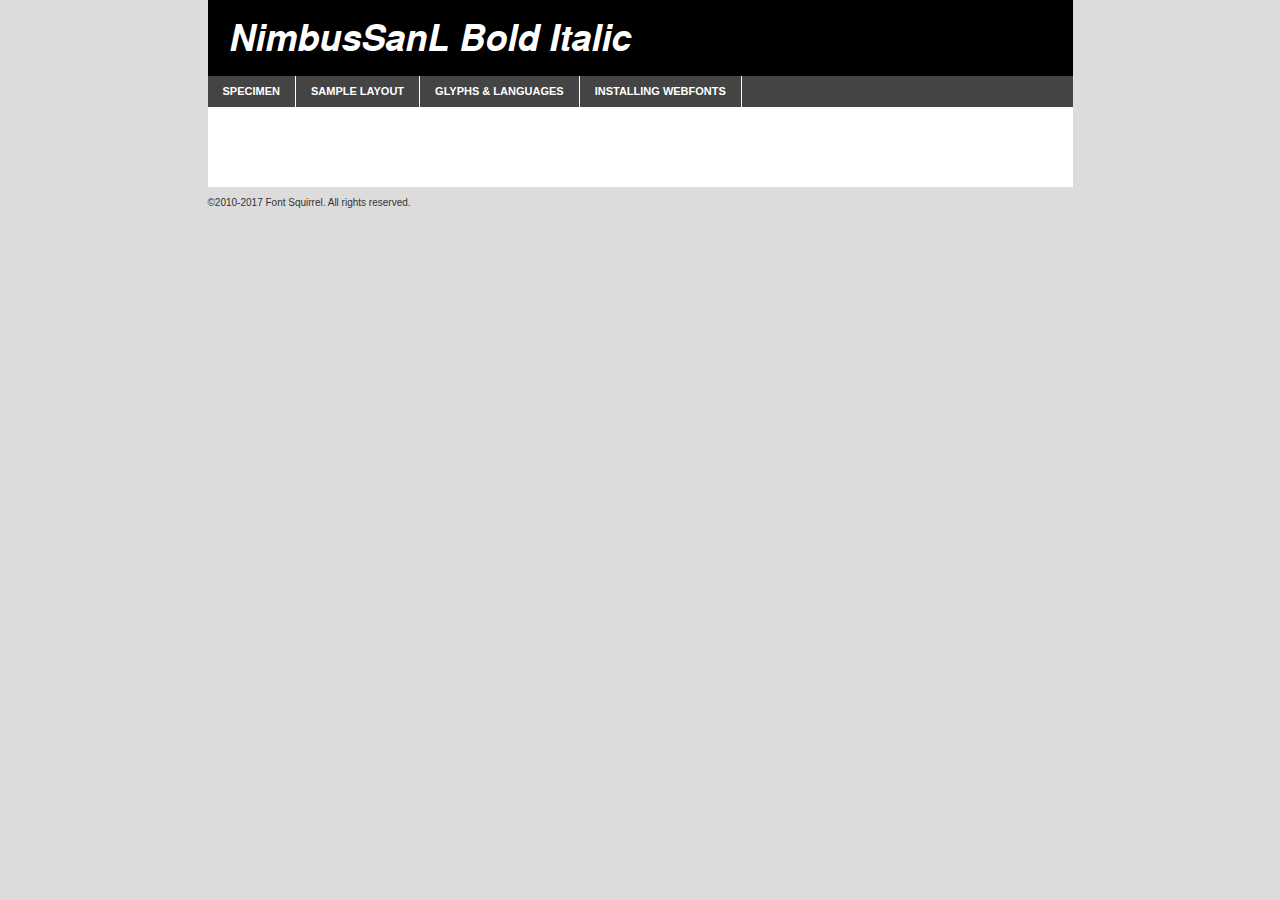
<file: font/nimbussanl-bolita-demo.html>
<!DOCTYPE html PUBLIC "-//W3C//DTD XHTML 1.0 Transitional//EN"
	"http://www.w3.org/TR/xhtml1/DTD/xhtml1-transitional.dtd">

<html xmlns="http://www.w3.org/1999/xhtml" xml:lang="en" lang="en">
<head>
	<meta http-equiv="Content-Type" content="text/html; charset=utf-8" />
	<script src="http://ajax.googleapis.com/ajax/libs/jquery/1.7.2/jquery.min.js" type="text/javascript" charset="utf-8"></script>
	<script type="text/javascript">
	(function($){$.fn.easyTabs=function(option){var param=jQuery.extend({fadeSpeed:"fast",defaultContent:1,activeClass:'active'},option);$(this).each(function(){var thisId="#"+this.id;if(param.defaultContent==''){param.defaultContent=1;}
	if(typeof param.defaultContent=="number")
	{var defaultTab=$(thisId+" .tabs li:eq("+(param.defaultContent-1)+") a").attr('href').substr(1);}else{var defaultTab=param.defaultContent;}
	$(thisId+" .tabs li a").each(function(){var tabToHide=$(this).attr('href').substr(1);$("#"+tabToHide).addClass('easytabs-tab-content');});hideAll();changeContent(defaultTab);function hideAll(){$(thisId+" .easytabs-tab-content").hide();}
	function changeContent(tabId){hideAll();$(thisId+" .tabs li").removeClass(param.activeClass);$(thisId+" .tabs li a[href=#"+tabId+"]").closest('li').addClass(param.activeClass);if(param.fadeSpeed!="none")
	{$(thisId+" #"+tabId).fadeIn(param.fadeSpeed);}else{$(thisId+" #"+tabId).show();}}
	$(thisId+" .tabs li").click(function(){var tabId=$(this).find('a').attr('href').substr(1);changeContent(tabId);return false;});});}})(jQuery);
	</script>
	<link rel="stylesheet" href="specimen_files/specimen_stylesheet.css" type="text/css" charset="utf-8" />
	<link rel="stylesheet" href="stylesheet.css" type="text/css" charset="utf-8" />

	<style type="text/css">
					body{
				font-family: 'nimbus_sans_lbold_italic';
							}
		</style>

	<title>NimbusSanL Bold Italic Specimen</title>
	
	
	<script type="text/javascript" charset="utf-8">
		$(document).ready(function() {
			$('#container').easyTabs({defaultContent:1});
		});
	</script>
</head>

<body>
<div id="container">
	<div id="header">
		NimbusSanL Bold Italic	</div>
	<ul class="tabs">
		<li><a href="#specimen">Specimen</a></li>
		<li><a href="#layout">Sample Layout</a></li>
				<li><a href="#glyphs">Glyphs &amp; Languages</a></li>
		<li><a href="#installing">Installing Webfonts</a></li>
		
	</ul>
	
	<div id="main_content">

		
			<div id="specimen">
		
				<div class="section">
					<div class="grid12 firstcol">
						<div class="huge">AaBb</div>
					</div>
				</div>
		
				<div class="section">
					<div class="glyph_range">A&#x200B;B&#x200b;C&#x200b;D&#x200b;E&#x200b;F&#x200b;G&#x200b;H&#x200b;I&#x200b;J&#x200b;K&#x200b;L&#x200b;M&#x200b;N&#x200b;O&#x200b;P&#x200b;Q&#x200b;R&#x200b;S&#x200b;T&#x200b;U&#x200b;V&#x200b;W&#x200b;X&#x200b;Y&#x200b;Z&#x200b;a&#x200b;b&#x200b;c&#x200b;d&#x200b;e&#x200b;f&#x200b;g&#x200b;h&#x200b;i&#x200b;j&#x200b;k&#x200b;l&#x200b;m&#x200b;n&#x200b;o&#x200b;p&#x200b;q&#x200b;r&#x200b;s&#x200b;t&#x200b;u&#x200b;v&#x200b;w&#x200b;x&#x200b;y&#x200b;z&#x200b;1&#x200b;2&#x200b;3&#x200b;4&#x200b;5&#x200b;6&#x200b;7&#x200b;8&#x200b;9&#x200b;0&#x200b;&amp;&#x200b;.&#x200b;,&#x200b;?&#x200b;!&#x200b;&#64;&#x200b;(&#x200b;)&#x200b;#&#x200b;$&#x200b;%&#x200b;*&#x200b;+&#x200b;-&#x200b;=&#x200b;:&#x200b;;</div>
				</div>
				<div class="section">
					<div class="grid12 firstcol">
						<table class="sample_table">
							<tr><td>10</td><td class="size10">abcdefghijklmnopqrstuvwxyzABCDEFGHIJKLMNOPQRSTUVWXYZ0123456789abcdefghijklmnopqrstuvwxyzABCDEFGHIJKLMNOPQRSTUVWXYZ0123456789abcdefghijklmnopqrstuvwxyzABCDEFGHIJKLMNOPQRSTUVWXYZ</td></tr>
							<tr><td>11</td><td class="size11">abcdefghijklmnopqrstuvwxyzABCDEFGHIJKLMNOPQRSTUVWXYZ0123456789abcdefghijklmnopqrstuvwxyzABCDEFGHIJKLMNOPQRSTUVWXYZ0123456789abcdefghijklmnopqrstuvwxyzABCDEFGHIJKLMNOPQRSTUVWXYZ</td></tr>
							<tr><td>12</td><td class="size12">abcdefghijklmnopqrstuvwxyzABCDEFGHIJKLMNOPQRSTUVWXYZ0123456789abcdefghijklmnopqrstuvwxyzABCDEFGHIJKLMNOPQRSTUVWXYZ0123456789abcdefghijklmnopqrstuvwxyzABCDEFGHIJKLMNOPQRSTUVWXYZ</td></tr>
							<tr><td>13</td><td class="size13">abcdefghijklmnopqrstuvwxyzABCDEFGHIJKLMNOPQRSTUVWXYZ0123456789abcdefghijklmnopqrstuvwxyzABCDEFGHIJKLMNOPQRSTUVWXYZ0123456789abcdefghijklmnopqrstuvwxyzABCDEFGHIJKLMNOPQRSTUVWXYZ</td></tr>
							<tr><td>14</td><td class="size14">abcdefghijklmnopqrstuvwxyzABCDEFGHIJKLMNOPQRSTUVWXYZ0123456789abcdefghijklmnopqrstuvwxyzABCDEFGHIJKLMNOPQRSTUVWXYZ0123456789abcdefghijklmnopqrstuvwxyzABCDEFGHIJKLMNOPQRSTUVWXYZ</td></tr>
							<tr><td>16</td><td class="size16">abcdefghijklmnopqrstuvwxyzABCDEFGHIJKLMNOPQRSTUVWXYZ0123456789abcdefghijklmnopqrstuvwxyzABCDEFGHIJKLMNOPQRSTUVWXYZ</td></tr>
							<tr><td>18</td><td class="size18">abcdefghijklmnopqrstuvwxyzABCDEFGHIJKLMNOPQRSTUVWXYZ0123456789abcdefghijklmnopqrstuvwxyzABCDEFGHIJKLMNOPQRSTUVWXYZ</td></tr>
							<tr><td>20</td><td class="size20">abcdefghijklmnopqrstuvwxyzABCDEFGHIJKLMNOPQRSTUVWXYZ0123456789abcdefghijklmnopqrstuvwxyzABCDEFGHIJKLMNOPQRSTUVWXYZ</td></tr>
							<tr><td>24</td><td class="size24">abcdefghijklmnopqrstuvwxyzABCDEFGHIJKLMNOPQRSTUVWXYZ0123456789abcdefghijklmnopqrstuvwxyzABCDEFGHIJKLMNOPQRSTUVWXYZ</td></tr>
							<tr><td>30</td><td class="size30">abcdefghijklmnopqrstuvwxyzABCDEFGHIJKLMNOPQRSTUVWXYZ0123456789abcdefghijklmnopqrstuvwxyzABCDEFGHIJKLMNOPQRSTUVWXYZ</td></tr>
							<tr><td>36</td><td class="size36">abcdefghijklmnopqrstuvwxyzABCDEFGHIJKLMNOPQRSTUVWXYZ0123456789abcdefghijklmnopqrstuvwxyzABCDEFGHIJKLMNOPQRSTUVWXYZ</td></tr>
							<tr><td>48</td><td class="size48">abcdefghijklmnopqrstuvwxyzABCDEFGHIJKLMNOPQRSTUVWXYZ0123456789abcdefghijklmnopqrstuvwxyzABCDEFGHIJKLMNOPQRSTUVWXYZ</td></tr>
							<tr><td>60</td><td class="size60">abcdefghijklmnopqrstuvwxyzABCDEFGHIJKLMNOPQRSTUVWXYZ0123456789abcdefghijklmnopqrstuvwxyzABCDEFGHIJKLMNOPQRSTUVWXYZ</td></tr>
							<tr><td>72</td><td class="size72">abcdefghijklmnopqrstuvwxyzABCDEFGHIJKLMNOPQRSTUVWXYZ0123456789abcdefghijklmnopqrstuvwxyzABCDEFGHIJKLMNOPQRSTUVWXYZ</td></tr>
							<tr><td>90</td><td class="size90">abcdefghijklmnopqrstuvwxyzABCDEFGHIJKLMNOPQRSTUVWXYZ0123456789abcdefghijklmnopqrstuvwxyzABCDEFGHIJKLMNOPQRSTUVWXYZ</td></tr>
						</table>
				
					</div>
			
				</div>
		
		
		
								<div class="section" id="bodycomparison">


										<div id="xheight">
				<div class="fontbody">&#x25FC;&#x25FC;&#x25FC;&#x25FC;&#x25FC;&#x25FC;&#x25FC;&#x25FC;&#x25FC;&#x25FC;&#x25FC;&#x25FC;&#x25FC;&#x25FC;&#x25FC;&#x25FC;&#x25FC;&#x25FC;&#x25FC;&#x25FC;&#x25FC;&#x25FC;&#x25FC;&#x25FC;&#x25FC;&#x25FC;&#x25FC;&#x25FC;&#x25FC;&#x25FC;&#x25FC;&#x25FC;&#x25FC;&#x25FC;&#x25FC;&#x25FC;&#x25FC;&#x25FC;&#x25FC;&#x25FC;&#x25FC;&#x25FC;&#x25FC;&#x25FC;&#x25FC;&#x25FC;&#x25FC;&#x25FC;&#x25FC;&#x25FC;&#x25FC;&#x25FC;&#x25FC;&#x25FC;&#x25FC;&#x25FC;&#x25FC;&#x25FC;&#x25FC;&#x25FC;&#x25FC;&#x25FC;&#x25FC;&#x25FC;&#x25FC;&#x25FC;&#x25FC;&#x25FC;&#x25FC;&#x25FC;&#x25FC;&#x25FC;&#x25FC;&#x25FC;&#x25FC;&#x25FC;&#x25FC;&#x25FC;&#x25FC;&#x25FC;&#x25FC;&#x25FC;&#x25FC;&#x25FC;&#x25FC;&#x25FC;&#x25FC;&#x25FC;&#x25FC;&#x25FC;&#x25FC;&#x25FC;&#x25FC;&#x25FC;&#x25FC;&#x25FC;&#x25FC;&#x25FC;&#x25FC;body</div><div class="arialbody">body</div><div class="verdanabody">body</div><div class="georgiabody">body</div></div>
										<div class="fontbody" style="z-index:1">
											body<span>NimbusSanL Bold Italic</span>
										</div>
										<div class="arialbody" style="z-index:1">
											body<span>Arial</span>
										</div>
										<div class="verdanabody" style="z-index:1">
											body<span>Verdana</span>
										</div>
										<div class="georgiabody" style="z-index:1">
											body<span>Georgia</span>
										</div>



								</div>
		
		
				<div class="section psample psample_row1" id="">
					
					<div class="grid2 firstcol">
						<p class="size10"><span>10.</span>Aenean lacinia bibendum nulla sed consectetur. Fusce dapibus, tellus ac cursus commodo, tortor mauris condimentum nibh, ut fermentum massa justo sit amet risus. Nullam id dolor id nibh ultricies vehicula ut id elit. Cum sociis natoque penatibus et magnis dis parturient montes, nascetur ridiculus mus. Nulla vitae elit libero, a pharetra augue.</p>
			
					</div>
					<div class="grid3">
						<p class="size11"><span>11.</span>Aenean lacinia bibendum nulla sed consectetur. Fusce dapibus, tellus ac cursus commodo, tortor mauris condimentum nibh, ut fermentum massa justo sit amet risus. Nullam id dolor id nibh ultricies vehicula ut id elit. Cum sociis natoque penatibus et magnis dis parturient montes, nascetur ridiculus mus. Nulla vitae elit libero, a pharetra augue.</p>
			
					</div>
					<div class="grid3">
						<p class="size12"><span>12.</span>Aenean lacinia bibendum nulla sed consectetur. Fusce dapibus, tellus ac cursus commodo, tortor mauris condimentum nibh, ut fermentum massa justo sit amet risus. Nullam id dolor id nibh ultricies vehicula ut id elit. Cum sociis natoque penatibus et magnis dis parturient montes, nascetur ridiculus mus. Nulla vitae elit libero, a pharetra augue.</p>
			
					</div>
					<div class="grid4">
						<p class="size13"><span>13.</span>Aenean lacinia bibendum nulla sed consectetur. Fusce dapibus, tellus ac cursus commodo, tortor mauris condimentum nibh, ut fermentum massa justo sit amet risus. Nullam id dolor id nibh ultricies vehicula ut id elit. Cum sociis natoque penatibus et magnis dis parturient montes, nascetur ridiculus mus. Nulla vitae elit libero, a pharetra augue.</p>
			
					</div>
					<div class="white_blend"></div>
					
				</div>
				<div class="section psample psample_row2" id="">
					<div class="grid3 firstcol">
						<p class="size14"><span>14.</span>Aenean lacinia bibendum nulla sed consectetur. Fusce dapibus, tellus ac cursus commodo, tortor mauris condimentum nibh, ut fermentum massa justo sit amet risus. Nullam id dolor id nibh ultricies vehicula ut id elit. Cum sociis natoque penatibus et magnis dis parturient montes, nascetur ridiculus mus. Nulla vitae elit libero, a pharetra augue.</p>
			
					</div>
					<div class="grid4">
						<p class="size16"><span>16.</span>Aenean lacinia bibendum nulla sed consectetur. Fusce dapibus, tellus ac cursus commodo, tortor mauris condimentum nibh, ut fermentum massa justo sit amet risus. Nullam id dolor id nibh ultricies vehicula ut id elit. Cum sociis natoque penatibus et magnis dis parturient montes, nascetur ridiculus mus. Nulla vitae elit libero, a pharetra augue.</p>
			
					</div>
					<div class="grid5">
						<p class="size18"><span>18.</span>Aenean lacinia bibendum nulla sed consectetur. Fusce dapibus, tellus ac cursus commodo, tortor mauris condimentum nibh, ut fermentum massa justo sit amet risus. Nullam id dolor id nibh ultricies vehicula ut id elit. Cum sociis natoque penatibus et magnis dis parturient montes, nascetur ridiculus mus. Nulla vitae elit libero, a pharetra augue.</p>
			
					</div>

					<div class="white_blend"></div>

				</div>
				
				<div class="section psample psample_row3" id="">
					<div class="grid5 firstcol">
						<p class="size20"><span>20.</span>Aenean lacinia bibendum nulla sed consectetur. Fusce dapibus, tellus ac cursus commodo, tortor mauris condimentum nibh, ut fermentum massa justo sit amet risus. Nullam id dolor id nibh ultricies vehicula ut id elit. Cum sociis natoque penatibus et magnis dis parturient montes, nascetur ridiculus mus. Nulla vitae elit libero, a pharetra augue.</p>
					</div>
					<div class="grid7">
						<p class="size24"><span>24.</span>Aenean lacinia bibendum nulla sed consectetur. Fusce dapibus, tellus ac cursus commodo, tortor mauris condimentum nibh, ut fermentum massa justo sit amet risus. Nullam id dolor id nibh ultricies vehicula ut id elit. Cum sociis natoque penatibus et magnis dis parturient montes, nascetur ridiculus mus. Nulla vitae elit libero, a pharetra augue.</p>
					</div>
					
					<div class="white_blend"></div>
					
				</div>
				
				<div class="section psample psample_row4" id="">
					<div class="grid12 firstcol">
						<p class="size30"><span>30.</span>Aenean lacinia bibendum nulla sed consectetur. Fusce dapibus, tellus ac cursus commodo, tortor mauris condimentum nibh, ut fermentum massa justo sit amet risus. Nullam id dolor id nibh ultricies vehicula ut id elit. Cum sociis natoque penatibus et magnis dis parturient montes, nascetur ridiculus mus. Nulla vitae elit libero, a pharetra augue.</p>
					</div>
					<div class="white_blend"></div>
					
				</div>
				
				
				
				<div class="section psample psample_row1 fullreverse">
					<div class="grid2 firstcol">
						<p class="size10"><span>10.</span>Aenean lacinia bibendum nulla sed consectetur. Fusce dapibus, tellus ac cursus commodo, tortor mauris condimentum nibh, ut fermentum massa justo sit amet risus. Nullam id dolor id nibh ultricies vehicula ut id elit. Cum sociis natoque penatibus et magnis dis parturient montes, nascetur ridiculus mus. Nulla vitae elit libero, a pharetra augue.</p>
			
					</div>
					<div class="grid3">
						<p class="size11"><span>11.</span>Aenean lacinia bibendum nulla sed consectetur. Fusce dapibus, tellus ac cursus commodo, tortor mauris condimentum nibh, ut fermentum massa justo sit amet risus. Nullam id dolor id nibh ultricies vehicula ut id elit. Cum sociis natoque penatibus et magnis dis parturient montes, nascetur ridiculus mus. Nulla vitae elit libero, a pharetra augue.</p>
			
					</div>
					<div class="grid3">
						<p class="size12"><span>12.</span>Aenean lacinia bibendum nulla sed consectetur. Fusce dapibus, tellus ac cursus commodo, tortor mauris condimentum nibh, ut fermentum massa justo sit amet risus. Nullam id dolor id nibh ultricies vehicula ut id elit. Cum sociis natoque penatibus et magnis dis parturient montes, nascetur ridiculus mus. Nulla vitae elit libero, a pharetra augue.</p>
			
					</div>
					<div class="grid4">
						<p class="size13"><span>13.</span>Aenean lacinia bibendum nulla sed consectetur. Fusce dapibus, tellus ac cursus commodo, tortor mauris condimentum nibh, ut fermentum massa justo sit amet risus. Nullam id dolor id nibh ultricies vehicula ut id elit. Cum sociis natoque penatibus et magnis dis parturient montes, nascetur ridiculus mus. Nulla vitae elit libero, a pharetra augue.</p>
			
					</div>
					<div class="black_blend"></div>
					
				</div>
				
				<div class="section psample psample_row2 fullreverse">
					<div class="grid3 firstcol">
						<p class="size14"><span>14.</span>Aenean lacinia bibendum nulla sed consectetur. Fusce dapibus, tellus ac cursus commodo, tortor mauris condimentum nibh, ut fermentum massa justo sit amet risus. Nullam id dolor id nibh ultricies vehicula ut id elit. Cum sociis natoque penatibus et magnis dis parturient montes, nascetur ridiculus mus. Nulla vitae elit libero, a pharetra augue.</p>
			
					</div>
					<div class="grid4">
						<p class="size16"><span>16.</span>Aenean lacinia bibendum nulla sed consectetur. Fusce dapibus, tellus ac cursus commodo, tortor mauris condimentum nibh, ut fermentum massa justo sit amet risus. Nullam id dolor id nibh ultricies vehicula ut id elit. Cum sociis natoque penatibus et magnis dis parturient montes, nascetur ridiculus mus. Nulla vitae elit libero, a pharetra augue.</p>
			
					</div>
					<div class="grid5">
						<p class="size18"><span>18.</span>Aenean lacinia bibendum nulla sed consectetur. Fusce dapibus, tellus ac cursus commodo, tortor mauris condimentum nibh, ut fermentum massa justo sit amet risus. Nullam id dolor id nibh ultricies vehicula ut id elit. Cum sociis natoque penatibus et magnis dis parturient montes, nascetur ridiculus mus. Nulla vitae elit libero, a pharetra augue.</p>
			
					</div>
					<div class="black_blend"></div>

				</div>
				
				<div class="section psample fullreverse psample_row3" id="">
					<div class="grid5 firstcol">
						<p class="size20"><span>20.</span>Aenean lacinia bibendum nulla sed consectetur. Fusce dapibus, tellus ac cursus commodo, tortor mauris condimentum nibh, ut fermentum massa justo sit amet risus. Nullam id dolor id nibh ultricies vehicula ut id elit. Cum sociis natoque penatibus et magnis dis parturient montes, nascetur ridiculus mus. Nulla vitae elit libero, a pharetra augue.</p>
					</div>
					<div class="grid7">
						<p class="size24"><span>24.</span>Aenean lacinia bibendum nulla sed consectetur. Fusce dapibus, tellus ac cursus commodo, tortor mauris condimentum nibh, ut fermentum massa justo sit amet risus. Nullam id dolor id nibh ultricies vehicula ut id elit. Cum sociis natoque penatibus et magnis dis parturient montes, nascetur ridiculus mus. Nulla vitae elit libero, a pharetra augue.</p>
					</div>
					
					<div class="black_blend"></div>
					
				</div>
				
				<div class="section psample fullreverse psample_row4" id="" style="border-bottom: 20px #000 solid;">
					<div class="grid12 firstcol">
						<p class="size30"><span>30.</span>Aenean lacinia bibendum nulla sed consectetur. Fusce dapibus, tellus ac cursus commodo, tortor mauris condimentum nibh, ut fermentum massa justo sit amet risus. Nullam id dolor id nibh ultricies vehicula ut id elit. Cum sociis natoque penatibus et magnis dis parturient montes, nascetur ridiculus mus. Nulla vitae elit libero, a pharetra augue.</p>
					</div>
					<div class="black_blend"></div>
					
				</div>
				
				
				
				
			</div>
			
			<div id="layout">
				
				<div class="section">
					
					<div class="grid12 firstcol">
						<h1>Lorem Ipsum Dolor</h1>
						<h2>Etiam porta sem malesuada magna mollis euismod</h2>
						
						<p class="byline">By <a href="#link">Aenean Lacinia</a></p>
					</div>
				</div>
				<div class="section">
					<div class="grid8 firstcol">
						<p class="large">Donec sed odio dui. Morbi leo risus, porta ac consectetur ac, vestibulum at eros. Fusce dapibus, tellus ac cursus commodo, tortor mauris condimentum nibh, ut fermentum massa justo sit amet risus. </p>

						
						<h3>Pellentesque ornare sem</h3>

						<p>Maecenas sed diam eget risus varius blandit sit amet non magna. Maecenas faucibus mollis interdum. Donec ullamcorper nulla non metus auctor fringilla. Nullam id dolor id nibh ultricies vehicula ut id elit. Nullam id dolor id nibh ultricies vehicula ut id elit. </p>

						<p>Aenean eu leo quam. Pellentesque ornare sem lacinia quam venenatis vestibulum. Lorem ipsum dolor sit amet, consectetur adipiscing elit. Cum sociis natoque penatibus et magnis dis parturient montes, nascetur ridiculus mus. </p>

						<p>Nulla vitae elit libero, a pharetra augue. Praesent commodo cursus magna, vel scelerisque nisl consectetur et. Aenean lacinia bibendum nulla sed consectetur. </p>

						<p>Nullam quis risus eget urna mollis ornare vel eu leo. Nullam quis risus eget urna mollis ornare vel eu leo. Maecenas sed diam eget risus varius blandit sit amet non magna. Donec ullamcorper nulla non metus auctor fringilla. </p>

						<h3>Cras mattis consectetur</h3>

						<p>Aenean eu leo quam. Pellentesque ornare sem lacinia quam venenatis vestibulum. Aenean lacinia bibendum nulla sed consectetur. Integer posuere erat a ante venenatis dapibus posuere velit aliquet. Cras mattis consectetur purus sit amet fermentum. </p>

						<p>Nullam id dolor id nibh ultricies vehicula ut id elit. Nullam quis risus eget urna mollis ornare vel eu leo. Cras mattis consectetur purus sit amet fermentum.</p>
					</div>
					
					<div class="grid4 sidebar">
						
						<div class="box reverse">
							<p class="last">Nullam quis risus eget urna mollis ornare vel eu leo. Donec ullamcorper nulla non metus auctor fringilla. Cras mattis consectetur purus sit amet fermentum. Sed posuere consectetur est at lobortis. Lorem ipsum dolor sit amet, consectetur adipiscing elit. </p>
						</div>
						
						<p class="caption">Maecenas sed diam eget risus varius.</p>

						<p>Vestibulum id ligula porta felis euismod semper. Integer posuere erat a ante venenatis dapibus posuere velit aliquet. Vestibulum id ligula porta felis euismod semper. Sed posuere consectetur est at lobortis. Maecenas sed diam eget risus varius blandit sit amet non magna. Fusce dapibus, tellus ac cursus commodo, tortor mauris condimentum nibh, ut fermentum massa justo sit amet risus. </p>

					

						<p>Duis mollis, est non commodo luctus, nisi erat porttitor ligula, eget lacinia odio sem nec elit. Aenean lacinia bibendum nulla sed consectetur. Vivamus sagittis lacus vel augue laoreet rutrum faucibus dolor auctor. Aenean lacinia bibendum nulla sed consectetur. Nullam quis risus eget urna mollis ornare vel eu leo. </p>

						<p>Praesent commodo cursus magna, vel scelerisque nisl consectetur et. Donec ullamcorper nulla non metus auctor fringilla. Maecenas faucibus mollis interdum. Fusce dapibus, tellus ac cursus commodo, tortor mauris condimentum nibh, ut fermentum massa justo sit amet risus. </p>

					</div>
				</div>
				
			</div>


			



		<div id="glyphs">
			<div class="section">
				<div class="grid12 firstcol">
			
				<h1>Language Support</h1>
				<p>The subset of NimbusSanL Bold Italic in this kit supports the following languages:<br />
			
					Albanian, Basque, Breton, Chamorro, Danish, Dutch, English, Faroese, Finnish, French, Frisian, Galician, German, Icelandic, Italian, Malagasy, Norwegian, Portuguese, Spanish, Alsatian, Aragonese, Arapaho, Arrernte, Asturian, Aymara, Bislama, Cebuano, Corsican, Fijian, French_creole, Genoese, Gilbertese, Greenlandic, Haitian_creole, Hiligaynon, Hmong, Hopi, Ibanag, Iloko_ilokano, Indonesian, Interglossa_glosa, Interlingua, Irish_gaelic, Jerriais, Lojban, Lombard, Luxembourgeois, Manx, Mohawk, Norfolk_pitcairnese, Occitan, Oromo, Pangasinan, Papiamento, Piedmontese, Potawatomi, Rhaeto-romance, Romansh, Rotokas, Sami_lule, Samoan, Sardinian, Scots_gaelic, Seychelles_creole, Shona, Sicilian, Somali, Southern_ndebele, Swahili, Swati_swazi, Tagalog_filipino_pilipino, Tetum, Tok_pisin, Uyghur_latinized, Volapuk, Walloon, Warlpiri, Xhosa, Yapese, Zulu, Latinbasic, Ubasic, Demo				</p>
				<h1>Glyph Chart</h1>
				<p>The subset of NimbusSanL Bold Italic in this kit includes all the glyphs listed below. Unicode entities are included above each glyph to help you insert individual characters into your layout.</p>
				<div id="glyph_chart">
			
																				 <div><p>&amp;#32;</p>&#32;</div>
																				 <div><p>&amp;#33;</p>&#33;</div>
																				 <div><p>&amp;#34;</p>&#34;</div>
																				 <div><p>&amp;#35;</p>&#35;</div>
																				 <div><p>&amp;#36;</p>&#36;</div>
																				 <div><p>&amp;#37;</p>&#37;</div>
																				 <div><p>&amp;#38;</p>&#38;</div>
																				 <div><p>&amp;#39;</p>&#39;</div>
																				 <div><p>&amp;#40;</p>&#40;</div>
																				 <div><p>&amp;#41;</p>&#41;</div>
																				 <div><p>&amp;#42;</p>&#42;</div>
																				 <div><p>&amp;#43;</p>&#43;</div>
																				 <div><p>&amp;#44;</p>&#44;</div>
																				 <div><p>&amp;#45;</p>&#45;</div>
																				 <div><p>&amp;#46;</p>&#46;</div>
																				 <div><p>&amp;#47;</p>&#47;</div>
																				 <div><p>&amp;#48;</p>&#48;</div>
																				 <div><p>&amp;#49;</p>&#49;</div>
																				 <div><p>&amp;#50;</p>&#50;</div>
																				 <div><p>&amp;#51;</p>&#51;</div>
																				 <div><p>&amp;#52;</p>&#52;</div>
																				 <div><p>&amp;#53;</p>&#53;</div>
																				 <div><p>&amp;#54;</p>&#54;</div>
																				 <div><p>&amp;#55;</p>&#55;</div>
																				 <div><p>&amp;#56;</p>&#56;</div>
																				 <div><p>&amp;#57;</p>&#57;</div>
																				 <div><p>&amp;#58;</p>&#58;</div>
																				 <div><p>&amp;#59;</p>&#59;</div>
																				 <div><p>&amp;#60;</p>&#60;</div>
																				 <div><p>&amp;#61;</p>&#61;</div>
																				 <div><p>&amp;#62;</p>&#62;</div>
																				 <div><p>&amp;#63;</p>&#63;</div>
																				 <div><p>&amp;#64;</p>&#64;</div>
																				 <div><p>&amp;#65;</p>&#65;</div>
																				 <div><p>&amp;#66;</p>&#66;</div>
																				 <div><p>&amp;#67;</p>&#67;</div>
																				 <div><p>&amp;#68;</p>&#68;</div>
																				 <div><p>&amp;#69;</p>&#69;</div>
																				 <div><p>&amp;#70;</p>&#70;</div>
																				 <div><p>&amp;#71;</p>&#71;</div>
																				 <div><p>&amp;#72;</p>&#72;</div>
																				 <div><p>&amp;#73;</p>&#73;</div>
																				 <div><p>&amp;#74;</p>&#74;</div>
																				 <div><p>&amp;#75;</p>&#75;</div>
																				 <div><p>&amp;#76;</p>&#76;</div>
																				 <div><p>&amp;#77;</p>&#77;</div>
																				 <div><p>&amp;#78;</p>&#78;</div>
																				 <div><p>&amp;#79;</p>&#79;</div>
																				 <div><p>&amp;#80;</p>&#80;</div>
																				 <div><p>&amp;#81;</p>&#81;</div>
																				 <div><p>&amp;#82;</p>&#82;</div>
																				 <div><p>&amp;#83;</p>&#83;</div>
																				 <div><p>&amp;#84;</p>&#84;</div>
																				 <div><p>&amp;#85;</p>&#85;</div>
																				 <div><p>&amp;#86;</p>&#86;</div>
																				 <div><p>&amp;#87;</p>&#87;</div>
																				 <div><p>&amp;#88;</p>&#88;</div>
																				 <div><p>&amp;#89;</p>&#89;</div>
																				 <div><p>&amp;#90;</p>&#90;</div>
																				 <div><p>&amp;#91;</p>&#91;</div>
																				 <div><p>&amp;#92;</p>&#92;</div>
																				 <div><p>&amp;#93;</p>&#93;</div>
																				 <div><p>&amp;#94;</p>&#94;</div>
																				 <div><p>&amp;#95;</p>&#95;</div>
																				 <div><p>&amp;#96;</p>&#96;</div>
																				 <div><p>&amp;#97;</p>&#97;</div>
																				 <div><p>&amp;#98;</p>&#98;</div>
																				 <div><p>&amp;#99;</p>&#99;</div>
																				 <div><p>&amp;#100;</p>&#100;</div>
																				 <div><p>&amp;#101;</p>&#101;</div>
																				 <div><p>&amp;#102;</p>&#102;</div>
																				 <div><p>&amp;#103;</p>&#103;</div>
																				 <div><p>&amp;#104;</p>&#104;</div>
																				 <div><p>&amp;#105;</p>&#105;</div>
																				 <div><p>&amp;#106;</p>&#106;</div>
																				 <div><p>&amp;#107;</p>&#107;</div>
																				 <div><p>&amp;#108;</p>&#108;</div>
																				 <div><p>&amp;#109;</p>&#109;</div>
																				 <div><p>&amp;#110;</p>&#110;</div>
																				 <div><p>&amp;#111;</p>&#111;</div>
																				 <div><p>&amp;#112;</p>&#112;</div>
																				 <div><p>&amp;#113;</p>&#113;</div>
																				 <div><p>&amp;#114;</p>&#114;</div>
																				 <div><p>&amp;#115;</p>&#115;</div>
																				 <div><p>&amp;#116;</p>&#116;</div>
																				 <div><p>&amp;#117;</p>&#117;</div>
																				 <div><p>&amp;#118;</p>&#118;</div>
																				 <div><p>&amp;#119;</p>&#119;</div>
																				 <div><p>&amp;#120;</p>&#120;</div>
																				 <div><p>&amp;#121;</p>&#121;</div>
																				 <div><p>&amp;#122;</p>&#122;</div>
																				 <div><p>&amp;#123;</p>&#123;</div>
																				 <div><p>&amp;#124;</p>&#124;</div>
																				 <div><p>&amp;#125;</p>&#125;</div>
																				 <div><p>&amp;#126;</p>&#126;</div>
																				 <div><p>&amp;#160;</p>&#160;</div>
																				 <div><p>&amp;#161;</p>&#161;</div>
																				 <div><p>&amp;#162;</p>&#162;</div>
																				 <div><p>&amp;#163;</p>&#163;</div>
																				 <div><p>&amp;#164;</p>&#164;</div>
																				 <div><p>&amp;#165;</p>&#165;</div>
																				 <div><p>&amp;#166;</p>&#166;</div>
																				 <div><p>&amp;#167;</p>&#167;</div>
																				 <div><p>&amp;#168;</p>&#168;</div>
																				 <div><p>&amp;#169;</p>&#169;</div>
																				 <div><p>&amp;#170;</p>&#170;</div>
																				 <div><p>&amp;#171;</p>&#171;</div>
																				 <div><p>&amp;#172;</p>&#172;</div>
																				 <div><p>&amp;#173;</p>&#173;</div>
																				 <div><p>&amp;#174;</p>&#174;</div>
																				 <div><p>&amp;#175;</p>&#175;</div>
																				 <div><p>&amp;#176;</p>&#176;</div>
																				 <div><p>&amp;#177;</p>&#177;</div>
																				 <div><p>&amp;#178;</p>&#178;</div>
																				 <div><p>&amp;#179;</p>&#179;</div>
																				 <div><p>&amp;#180;</p>&#180;</div>
																				 <div><p>&amp;#181;</p>&#181;</div>
																				 <div><p>&amp;#182;</p>&#182;</div>
																				 <div><p>&amp;#183;</p>&#183;</div>
																				 <div><p>&amp;#184;</p>&#184;</div>
																				 <div><p>&amp;#185;</p>&#185;</div>
																				 <div><p>&amp;#186;</p>&#186;</div>
																				 <div><p>&amp;#187;</p>&#187;</div>
																				 <div><p>&amp;#188;</p>&#188;</div>
																				 <div><p>&amp;#189;</p>&#189;</div>
																				 <div><p>&amp;#190;</p>&#190;</div>
																				 <div><p>&amp;#191;</p>&#191;</div>
																				 <div><p>&amp;#192;</p>&#192;</div>
																				 <div><p>&amp;#193;</p>&#193;</div>
																				 <div><p>&amp;#194;</p>&#194;</div>
																				 <div><p>&amp;#195;</p>&#195;</div>
																				 <div><p>&amp;#196;</p>&#196;</div>
																				 <div><p>&amp;#197;</p>&#197;</div>
																				 <div><p>&amp;#198;</p>&#198;</div>
																				 <div><p>&amp;#199;</p>&#199;</div>
																				 <div><p>&amp;#200;</p>&#200;</div>
																				 <div><p>&amp;#201;</p>&#201;</div>
																				 <div><p>&amp;#202;</p>&#202;</div>
																				 <div><p>&amp;#203;</p>&#203;</div>
																				 <div><p>&amp;#204;</p>&#204;</div>
																				 <div><p>&amp;#205;</p>&#205;</div>
																				 <div><p>&amp;#206;</p>&#206;</div>
																				 <div><p>&amp;#207;</p>&#207;</div>
																				 <div><p>&amp;#208;</p>&#208;</div>
																				 <div><p>&amp;#209;</p>&#209;</div>
																				 <div><p>&amp;#210;</p>&#210;</div>
																				 <div><p>&amp;#211;</p>&#211;</div>
																				 <div><p>&amp;#212;</p>&#212;</div>
																				 <div><p>&amp;#213;</p>&#213;</div>
																				 <div><p>&amp;#214;</p>&#214;</div>
																				 <div><p>&amp;#215;</p>&#215;</div>
																				 <div><p>&amp;#216;</p>&#216;</div>
																				 <div><p>&amp;#217;</p>&#217;</div>
																				 <div><p>&amp;#218;</p>&#218;</div>
																				 <div><p>&amp;#219;</p>&#219;</div>
																				 <div><p>&amp;#220;</p>&#220;</div>
																				 <div><p>&amp;#221;</p>&#221;</div>
																				 <div><p>&amp;#222;</p>&#222;</div>
																				 <div><p>&amp;#223;</p>&#223;</div>
																				 <div><p>&amp;#224;</p>&#224;</div>
																				 <div><p>&amp;#225;</p>&#225;</div>
																				 <div><p>&amp;#226;</p>&#226;</div>
																				 <div><p>&amp;#227;</p>&#227;</div>
																				 <div><p>&amp;#228;</p>&#228;</div>
																				 <div><p>&amp;#229;</p>&#229;</div>
																				 <div><p>&amp;#230;</p>&#230;</div>
																				 <div><p>&amp;#231;</p>&#231;</div>
																				 <div><p>&amp;#232;</p>&#232;</div>
																				 <div><p>&amp;#233;</p>&#233;</div>
																				 <div><p>&amp;#234;</p>&#234;</div>
																				 <div><p>&amp;#235;</p>&#235;</div>
																				 <div><p>&amp;#236;</p>&#236;</div>
																				 <div><p>&amp;#237;</p>&#237;</div>
																				 <div><p>&amp;#238;</p>&#238;</div>
																				 <div><p>&amp;#239;</p>&#239;</div>
																				 <div><p>&amp;#240;</p>&#240;</div>
																				 <div><p>&amp;#241;</p>&#241;</div>
																				 <div><p>&amp;#242;</p>&#242;</div>
																				 <div><p>&amp;#243;</p>&#243;</div>
																				 <div><p>&amp;#244;</p>&#244;</div>
																				 <div><p>&amp;#245;</p>&#245;</div>
																				 <div><p>&amp;#246;</p>&#246;</div>
																				 <div><p>&amp;#247;</p>&#247;</div>
																				 <div><p>&amp;#248;</p>&#248;</div>
																				 <div><p>&amp;#249;</p>&#249;</div>
																				 <div><p>&amp;#250;</p>&#250;</div>
																				 <div><p>&amp;#251;</p>&#251;</div>
																				 <div><p>&amp;#252;</p>&#252;</div>
																				 <div><p>&amp;#253;</p>&#253;</div>
																				 <div><p>&amp;#254;</p>&#254;</div>
																				 <div><p>&amp;#255;</p>&#255;</div>
																				 <div><p>&amp;#338;</p>&#338;</div>
																				 <div><p>&amp;#339;</p>&#339;</div>
																				 <div><p>&amp;#376;</p>&#376;</div>
																				 <div><p>&amp;#710;</p>&#710;</div>
																				 <div><p>&amp;#732;</p>&#732;</div>
																				 <div><p>&amp;#8192;</p>&#8192;</div>
																				 <div><p>&amp;#8193;</p>&#8193;</div>
																				 <div><p>&amp;#8194;</p>&#8194;</div>
																				 <div><p>&amp;#8195;</p>&#8195;</div>
																				 <div><p>&amp;#8196;</p>&#8196;</div>
																				 <div><p>&amp;#8197;</p>&#8197;</div>
																				 <div><p>&amp;#8198;</p>&#8198;</div>
																				 <div><p>&amp;#8199;</p>&#8199;</div>
																				 <div><p>&amp;#8200;</p>&#8200;</div>
																				 <div><p>&amp;#8201;</p>&#8201;</div>
																				 <div><p>&amp;#8202;</p>&#8202;</div>
																				 <div><p>&amp;#8208;</p>&#8208;</div>
																				 <div><p>&amp;#8209;</p>&#8209;</div>
																				 <div><p>&amp;#8210;</p>&#8210;</div>
																				 <div><p>&amp;#8211;</p>&#8211;</div>
																				 <div><p>&amp;#8212;</p>&#8212;</div>
																				 <div><p>&amp;#8216;</p>&#8216;</div>
																				 <div><p>&amp;#8217;</p>&#8217;</div>
																				 <div><p>&amp;#8218;</p>&#8218;</div>
																				 <div><p>&amp;#8220;</p>&#8220;</div>
																				 <div><p>&amp;#8221;</p>&#8221;</div>
																				 <div><p>&amp;#8222;</p>&#8222;</div>
																				 <div><p>&amp;#8226;</p>&#8226;</div>
																				 <div><p>&amp;#8230;</p>&#8230;</div>
																				 <div><p>&amp;#8239;</p>&#8239;</div>
																				 <div><p>&amp;#8249;</p>&#8249;</div>
																				 <div><p>&amp;#8250;</p>&#8250;</div>
																				 <div><p>&amp;#8287;</p>&#8287;</div>
																				 <div><p>&amp;#8364;</p>&#8364;</div>
																				 <div><p>&amp;#8482;</p>&#8482;</div>
																				 <div><p>&amp;#9724;</p>&#9724;</div>
																				 <div><p>&amp;#64257;</p>&#64257;</div>
																				 <div><p>&amp;#64258;</p>&#64258;</div>
																				 <div><p>&amp;#64259;</p>&#64259;</div>
																				 <div><p>&amp;#64260;</p>&#64260;</div>
																																																</div>	
				</div>
		
		
			</div>
		</div>
		
		
		<div id="specs">
			
		</div>
	
		<div id="installing">
			<div class="section">
				<div class="grid7 firstcol">
					<h1>Installing Webfonts</h1>
					
					<p>Webfonts are supported by all major browser platforms but not all in the same way. There are currently four different font formats that must be included in order to target all browsers. This includes TTF, WOFF, EOT and SVG.</p>
					
					<h2>1. Upload your webfonts</h2>
					<p>You must upload your webfont kit to your website. They should be in or near the same directory as your CSS files.</p>
					
					<h2>2. Include the webfont stylesheet</h2>
					<p>A special CSS @font-face declaration helps the various browsers select the appropriate font it needs without causing you a bunch of headaches. Learn more about this syntax by reading the <a href="https://www.fontspring.com/blog/further-hardening-of-the-bulletproof-syntax">Fontspring blog post</a> about it. The code for it is as follows:</p>


<code>
@font-face{ 
	font-family: 'MyWebFont';
	src: url('WebFont.eot');
	src: url('WebFont.eot?#iefix') format('embedded-opentype'),
	     url('WebFont.woff') format('woff'),
	     url('WebFont.ttf') format('truetype'),
	     url('WebFont.svg#webfont') format('svg');
}
</code>

	<p>We've already gone ahead and generated the code for you. All you have to do is link to the stylesheet in your HTML, like this:</p>
	<code>&lt;link rel=&quot;stylesheet&quot; href=&quot;stylesheet.css&quot; type=&quot;text/css&quot; charset=&quot;utf-8&quot; /&gt;</code>

					<h2>3. Modify your own stylesheet</h2>
					<p>To take advantage of your new fonts, you must tell your stylesheet to use them. Look at the original @font-face declaration above and find the property called "font-family." The name linked there will be what you use to reference the font. Prepend that webfont name to the font stack in the "font-family" property, inside the selector you want to change. For example:</p>
<code>p { font-family: 'WebFont', Arial, sans-serif; }</code>

<h2>4. Test</h2>
<p>Getting webfonts to work cross-browser <em>can</em> be tricky. Use the information in the sidebar to help you if you find that fonts aren't loading in a particular browser.</p>
				</div>
				
				<div class="grid5 sidebar">
					<div class="box">
						<h2>Troubleshooting<br />Font-Face Problems</h2>
						<p>Having trouble getting your webfonts to load in your new website? Here are some tips to sort out what might be the problem.</p>

						<h3>Fonts not showing in any browser</h3>

						<p>This sounds like you need to work on the plumbing. You either did not upload the fonts to the correct directory, or you did not link the fonts properly in the CSS. If you've confirmed that all this is correct and you still have a problem, take a look at your .htaccess file and see if requests are getting intercepted.</p>

						<h3>Fonts not loading in iPhone or iPad</h3>

						<p>The most common problem here is that you are serving the fonts from an IIS server. IIS refuses to serve files that have unknown MIME types. If that is the case, you must set the MIME type for SVG to "image/svg+xml" in the server settings. Follow these instructions from Microsoft if you need help.</p>

						<h3>Fonts not loading in Firefox</h3>

						<p>The primary reason for this failure? You are still using a version Firefox older than 3.5. So upgrade already! If that isn't it, then you are very likely serving fonts from a different domain. Firefox requires that all font assets be served from the same domain. Lastly it is possible that you need to add WOFF to your list of MIME types (if you are serving via IIS.)</p>

						<h3>Fonts not loading in IE</h3>

						<p>Are you looking at Internet Explorer on an actual Windows machine or are you cheating by using a service like Adobe BrowserLab? Many of these screenshot services do not render @font-face for IE. Best to test it on a real machine.</p>

						<h3>Fonts not loading in IE9</h3>

						<p>IE9, like Firefox, requires that fonts be served from the same domain as the website. Make sure that is the case.</p>
					</div>
				</div>
			</div>
			
		</div>
	
	</div>
	<div id="footer">
		<p>&copy;2010-2017 Font Squirrel. All rights reserved.</p>
	</div>
</div>
</body>
</html>
</file>
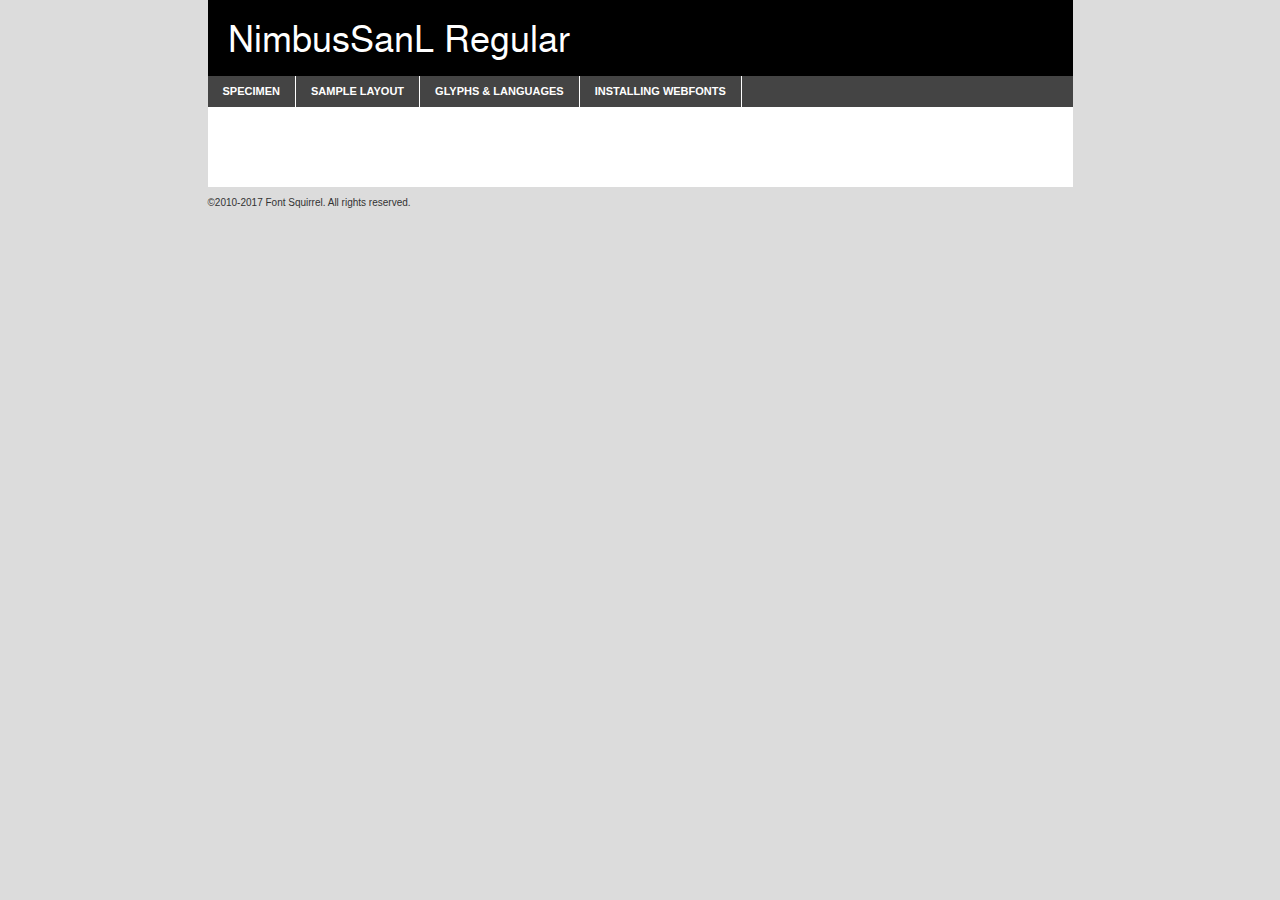
<file: font/nimbussanl-reg-demo.html>
<!DOCTYPE html PUBLIC "-//W3C//DTD XHTML 1.0 Transitional//EN"
	"http://www.w3.org/TR/xhtml1/DTD/xhtml1-transitional.dtd">

<html xmlns="http://www.w3.org/1999/xhtml" xml:lang="en" lang="en">
<head>
	<meta http-equiv="Content-Type" content="text/html; charset=utf-8" />
	<script src="http://ajax.googleapis.com/ajax/libs/jquery/1.7.2/jquery.min.js" type="text/javascript" charset="utf-8"></script>
	<script type="text/javascript">
	(function($){$.fn.easyTabs=function(option){var param=jQuery.extend({fadeSpeed:"fast",defaultContent:1,activeClass:'active'},option);$(this).each(function(){var thisId="#"+this.id;if(param.defaultContent==''){param.defaultContent=1;}
	if(typeof param.defaultContent=="number")
	{var defaultTab=$(thisId+" .tabs li:eq("+(param.defaultContent-1)+") a").attr('href').substr(1);}else{var defaultTab=param.defaultContent;}
	$(thisId+" .tabs li a").each(function(){var tabToHide=$(this).attr('href').substr(1);$("#"+tabToHide).addClass('easytabs-tab-content');});hideAll();changeContent(defaultTab);function hideAll(){$(thisId+" .easytabs-tab-content").hide();}
	function changeContent(tabId){hideAll();$(thisId+" .tabs li").removeClass(param.activeClass);$(thisId+" .tabs li a[href=#"+tabId+"]").closest('li').addClass(param.activeClass);if(param.fadeSpeed!="none")
	{$(thisId+" #"+tabId).fadeIn(param.fadeSpeed);}else{$(thisId+" #"+tabId).show();}}
	$(thisId+" .tabs li").click(function(){var tabId=$(this).find('a').attr('href').substr(1);changeContent(tabId);return false;});});}})(jQuery);
	</script>
	<link rel="stylesheet" href="specimen_files/specimen_stylesheet.css" type="text/css" charset="utf-8" />
	<link rel="stylesheet" href="stylesheet.css" type="text/css" charset="utf-8" />

	<style type="text/css">
					body{
				font-family: 'nimbus_sans_lregular';
							}
		</style>

	<title>NimbusSanL Regular Specimen</title>
	
	
	<script type="text/javascript" charset="utf-8">
		$(document).ready(function() {
			$('#container').easyTabs({defaultContent:1});
		});
	</script>
</head>

<body>
<div id="container">
	<div id="header">
		NimbusSanL Regular	</div>
	<ul class="tabs">
		<li><a href="#specimen">Specimen</a></li>
		<li><a href="#layout">Sample Layout</a></li>
				<li><a href="#glyphs">Glyphs &amp; Languages</a></li>
		<li><a href="#installing">Installing Webfonts</a></li>
		
	</ul>
	
	<div id="main_content">

		
			<div id="specimen">
		
				<div class="section">
					<div class="grid12 firstcol">
						<div class="huge">AaBb</div>
					</div>
				</div>
		
				<div class="section">
					<div class="glyph_range">A&#x200B;B&#x200b;C&#x200b;D&#x200b;E&#x200b;F&#x200b;G&#x200b;H&#x200b;I&#x200b;J&#x200b;K&#x200b;L&#x200b;M&#x200b;N&#x200b;O&#x200b;P&#x200b;Q&#x200b;R&#x200b;S&#x200b;T&#x200b;U&#x200b;V&#x200b;W&#x200b;X&#x200b;Y&#x200b;Z&#x200b;a&#x200b;b&#x200b;c&#x200b;d&#x200b;e&#x200b;f&#x200b;g&#x200b;h&#x200b;i&#x200b;j&#x200b;k&#x200b;l&#x200b;m&#x200b;n&#x200b;o&#x200b;p&#x200b;q&#x200b;r&#x200b;s&#x200b;t&#x200b;u&#x200b;v&#x200b;w&#x200b;x&#x200b;y&#x200b;z&#x200b;1&#x200b;2&#x200b;3&#x200b;4&#x200b;5&#x200b;6&#x200b;7&#x200b;8&#x200b;9&#x200b;0&#x200b;&amp;&#x200b;.&#x200b;,&#x200b;?&#x200b;!&#x200b;&#64;&#x200b;(&#x200b;)&#x200b;#&#x200b;$&#x200b;%&#x200b;*&#x200b;+&#x200b;-&#x200b;=&#x200b;:&#x200b;;</div>
				</div>
				<div class="section">
					<div class="grid12 firstcol">
						<table class="sample_table">
							<tr><td>10</td><td class="size10">abcdefghijklmnopqrstuvwxyzABCDEFGHIJKLMNOPQRSTUVWXYZ0123456789abcdefghijklmnopqrstuvwxyzABCDEFGHIJKLMNOPQRSTUVWXYZ0123456789abcdefghijklmnopqrstuvwxyzABCDEFGHIJKLMNOPQRSTUVWXYZ</td></tr>
							<tr><td>11</td><td class="size11">abcdefghijklmnopqrstuvwxyzABCDEFGHIJKLMNOPQRSTUVWXYZ0123456789abcdefghijklmnopqrstuvwxyzABCDEFGHIJKLMNOPQRSTUVWXYZ0123456789abcdefghijklmnopqrstuvwxyzABCDEFGHIJKLMNOPQRSTUVWXYZ</td></tr>
							<tr><td>12</td><td class="size12">abcdefghijklmnopqrstuvwxyzABCDEFGHIJKLMNOPQRSTUVWXYZ0123456789abcdefghijklmnopqrstuvwxyzABCDEFGHIJKLMNOPQRSTUVWXYZ0123456789abcdefghijklmnopqrstuvwxyzABCDEFGHIJKLMNOPQRSTUVWXYZ</td></tr>
							<tr><td>13</td><td class="size13">abcdefghijklmnopqrstuvwxyzABCDEFGHIJKLMNOPQRSTUVWXYZ0123456789abcdefghijklmnopqrstuvwxyzABCDEFGHIJKLMNOPQRSTUVWXYZ0123456789abcdefghijklmnopqrstuvwxyzABCDEFGHIJKLMNOPQRSTUVWXYZ</td></tr>
							<tr><td>14</td><td class="size14">abcdefghijklmnopqrstuvwxyzABCDEFGHIJKLMNOPQRSTUVWXYZ0123456789abcdefghijklmnopqrstuvwxyzABCDEFGHIJKLMNOPQRSTUVWXYZ0123456789abcdefghijklmnopqrstuvwxyzABCDEFGHIJKLMNOPQRSTUVWXYZ</td></tr>
							<tr><td>16</td><td class="size16">abcdefghijklmnopqrstuvwxyzABCDEFGHIJKLMNOPQRSTUVWXYZ0123456789abcdefghijklmnopqrstuvwxyzABCDEFGHIJKLMNOPQRSTUVWXYZ</td></tr>
							<tr><td>18</td><td class="size18">abcdefghijklmnopqrstuvwxyzABCDEFGHIJKLMNOPQRSTUVWXYZ0123456789abcdefghijklmnopqrstuvwxyzABCDEFGHIJKLMNOPQRSTUVWXYZ</td></tr>
							<tr><td>20</td><td class="size20">abcdefghijklmnopqrstuvwxyzABCDEFGHIJKLMNOPQRSTUVWXYZ0123456789abcdefghijklmnopqrstuvwxyzABCDEFGHIJKLMNOPQRSTUVWXYZ</td></tr>
							<tr><td>24</td><td class="size24">abcdefghijklmnopqrstuvwxyzABCDEFGHIJKLMNOPQRSTUVWXYZ0123456789abcdefghijklmnopqrstuvwxyzABCDEFGHIJKLMNOPQRSTUVWXYZ</td></tr>
							<tr><td>30</td><td class="size30">abcdefghijklmnopqrstuvwxyzABCDEFGHIJKLMNOPQRSTUVWXYZ0123456789abcdefghijklmnopqrstuvwxyzABCDEFGHIJKLMNOPQRSTUVWXYZ</td></tr>
							<tr><td>36</td><td class="size36">abcdefghijklmnopqrstuvwxyzABCDEFGHIJKLMNOPQRSTUVWXYZ0123456789abcdefghijklmnopqrstuvwxyzABCDEFGHIJKLMNOPQRSTUVWXYZ</td></tr>
							<tr><td>48</td><td class="size48">abcdefghijklmnopqrstuvwxyzABCDEFGHIJKLMNOPQRSTUVWXYZ0123456789abcdefghijklmnopqrstuvwxyzABCDEFGHIJKLMNOPQRSTUVWXYZ</td></tr>
							<tr><td>60</td><td class="size60">abcdefghijklmnopqrstuvwxyzABCDEFGHIJKLMNOPQRSTUVWXYZ0123456789abcdefghijklmnopqrstuvwxyzABCDEFGHIJKLMNOPQRSTUVWXYZ</td></tr>
							<tr><td>72</td><td class="size72">abcdefghijklmnopqrstuvwxyzABCDEFGHIJKLMNOPQRSTUVWXYZ0123456789abcdefghijklmnopqrstuvwxyzABCDEFGHIJKLMNOPQRSTUVWXYZ</td></tr>
							<tr><td>90</td><td class="size90">abcdefghijklmnopqrstuvwxyzABCDEFGHIJKLMNOPQRSTUVWXYZ0123456789abcdefghijklmnopqrstuvwxyzABCDEFGHIJKLMNOPQRSTUVWXYZ</td></tr>
						</table>
				
					</div>
			
				</div>
		
		
		
								<div class="section" id="bodycomparison">


										<div id="xheight">
				<div class="fontbody">&#x25FC;&#x25FC;&#x25FC;&#x25FC;&#x25FC;&#x25FC;&#x25FC;&#x25FC;&#x25FC;&#x25FC;&#x25FC;&#x25FC;&#x25FC;&#x25FC;&#x25FC;&#x25FC;&#x25FC;&#x25FC;&#x25FC;&#x25FC;&#x25FC;&#x25FC;&#x25FC;&#x25FC;&#x25FC;&#x25FC;&#x25FC;&#x25FC;&#x25FC;&#x25FC;&#x25FC;&#x25FC;&#x25FC;&#x25FC;&#x25FC;&#x25FC;&#x25FC;&#x25FC;&#x25FC;&#x25FC;&#x25FC;&#x25FC;&#x25FC;&#x25FC;&#x25FC;&#x25FC;&#x25FC;&#x25FC;&#x25FC;&#x25FC;&#x25FC;&#x25FC;&#x25FC;&#x25FC;&#x25FC;&#x25FC;&#x25FC;&#x25FC;&#x25FC;&#x25FC;&#x25FC;&#x25FC;&#x25FC;&#x25FC;&#x25FC;&#x25FC;&#x25FC;&#x25FC;&#x25FC;&#x25FC;&#x25FC;&#x25FC;&#x25FC;&#x25FC;&#x25FC;&#x25FC;&#x25FC;&#x25FC;&#x25FC;&#x25FC;&#x25FC;&#x25FC;&#x25FC;&#x25FC;&#x25FC;&#x25FC;&#x25FC;&#x25FC;&#x25FC;&#x25FC;&#x25FC;&#x25FC;&#x25FC;&#x25FC;&#x25FC;&#x25FC;&#x25FC;&#x25FC;&#x25FC;body</div><div class="arialbody">body</div><div class="verdanabody">body</div><div class="georgiabody">body</div></div>
										<div class="fontbody" style="z-index:1">
											body<span>NimbusSanL Regular</span>
										</div>
										<div class="arialbody" style="z-index:1">
											body<span>Arial</span>
										</div>
										<div class="verdanabody" style="z-index:1">
											body<span>Verdana</span>
										</div>
										<div class="georgiabody" style="z-index:1">
											body<span>Georgia</span>
										</div>



								</div>
		
		
				<div class="section psample psample_row1" id="">
					
					<div class="grid2 firstcol">
						<p class="size10"><span>10.</span>Aenean lacinia bibendum nulla sed consectetur. Fusce dapibus, tellus ac cursus commodo, tortor mauris condimentum nibh, ut fermentum massa justo sit amet risus. Nullam id dolor id nibh ultricies vehicula ut id elit. Cum sociis natoque penatibus et magnis dis parturient montes, nascetur ridiculus mus. Nulla vitae elit libero, a pharetra augue.</p>
			
					</div>
					<div class="grid3">
						<p class="size11"><span>11.</span>Aenean lacinia bibendum nulla sed consectetur. Fusce dapibus, tellus ac cursus commodo, tortor mauris condimentum nibh, ut fermentum massa justo sit amet risus. Nullam id dolor id nibh ultricies vehicula ut id elit. Cum sociis natoque penatibus et magnis dis parturient montes, nascetur ridiculus mus. Nulla vitae elit libero, a pharetra augue.</p>
			
					</div>
					<div class="grid3">
						<p class="size12"><span>12.</span>Aenean lacinia bibendum nulla sed consectetur. Fusce dapibus, tellus ac cursus commodo, tortor mauris condimentum nibh, ut fermentum massa justo sit amet risus. Nullam id dolor id nibh ultricies vehicula ut id elit. Cum sociis natoque penatibus et magnis dis parturient montes, nascetur ridiculus mus. Nulla vitae elit libero, a pharetra augue.</p>
			
					</div>
					<div class="grid4">
						<p class="size13"><span>13.</span>Aenean lacinia bibendum nulla sed consectetur. Fusce dapibus, tellus ac cursus commodo, tortor mauris condimentum nibh, ut fermentum massa justo sit amet risus. Nullam id dolor id nibh ultricies vehicula ut id elit. Cum sociis natoque penatibus et magnis dis parturient montes, nascetur ridiculus mus. Nulla vitae elit libero, a pharetra augue.</p>
			
					</div>
					<div class="white_blend"></div>
					
				</div>
				<div class="section psample psample_row2" id="">
					<div class="grid3 firstcol">
						<p class="size14"><span>14.</span>Aenean lacinia bibendum nulla sed consectetur. Fusce dapibus, tellus ac cursus commodo, tortor mauris condimentum nibh, ut fermentum massa justo sit amet risus. Nullam id dolor id nibh ultricies vehicula ut id elit. Cum sociis natoque penatibus et magnis dis parturient montes, nascetur ridiculus mus. Nulla vitae elit libero, a pharetra augue.</p>
			
					</div>
					<div class="grid4">
						<p class="size16"><span>16.</span>Aenean lacinia bibendum nulla sed consectetur. Fusce dapibus, tellus ac cursus commodo, tortor mauris condimentum nibh, ut fermentum massa justo sit amet risus. Nullam id dolor id nibh ultricies vehicula ut id elit. Cum sociis natoque penatibus et magnis dis parturient montes, nascetur ridiculus mus. Nulla vitae elit libero, a pharetra augue.</p>
			
					</div>
					<div class="grid5">
						<p class="size18"><span>18.</span>Aenean lacinia bibendum nulla sed consectetur. Fusce dapibus, tellus ac cursus commodo, tortor mauris condimentum nibh, ut fermentum massa justo sit amet risus. Nullam id dolor id nibh ultricies vehicula ut id elit. Cum sociis natoque penatibus et magnis dis parturient montes, nascetur ridiculus mus. Nulla vitae elit libero, a pharetra augue.</p>
			
					</div>

					<div class="white_blend"></div>

				</div>
				
				<div class="section psample psample_row3" id="">
					<div class="grid5 firstcol">
						<p class="size20"><span>20.</span>Aenean lacinia bibendum nulla sed consectetur. Fusce dapibus, tellus ac cursus commodo, tortor mauris condimentum nibh, ut fermentum massa justo sit amet risus. Nullam id dolor id nibh ultricies vehicula ut id elit. Cum sociis natoque penatibus et magnis dis parturient montes, nascetur ridiculus mus. Nulla vitae elit libero, a pharetra augue.</p>
					</div>
					<div class="grid7">
						<p class="size24"><span>24.</span>Aenean lacinia bibendum nulla sed consectetur. Fusce dapibus, tellus ac cursus commodo, tortor mauris condimentum nibh, ut fermentum massa justo sit amet risus. Nullam id dolor id nibh ultricies vehicula ut id elit. Cum sociis natoque penatibus et magnis dis parturient montes, nascetur ridiculus mus. Nulla vitae elit libero, a pharetra augue.</p>
					</div>
					
					<div class="white_blend"></div>
					
				</div>
				
				<div class="section psample psample_row4" id="">
					<div class="grid12 firstcol">
						<p class="size30"><span>30.</span>Aenean lacinia bibendum nulla sed consectetur. Fusce dapibus, tellus ac cursus commodo, tortor mauris condimentum nibh, ut fermentum massa justo sit amet risus. Nullam id dolor id nibh ultricies vehicula ut id elit. Cum sociis natoque penatibus et magnis dis parturient montes, nascetur ridiculus mus. Nulla vitae elit libero, a pharetra augue.</p>
					</div>
					<div class="white_blend"></div>
					
				</div>
				
				
				
				<div class="section psample psample_row1 fullreverse">
					<div class="grid2 firstcol">
						<p class="size10"><span>10.</span>Aenean lacinia bibendum nulla sed consectetur. Fusce dapibus, tellus ac cursus commodo, tortor mauris condimentum nibh, ut fermentum massa justo sit amet risus. Nullam id dolor id nibh ultricies vehicula ut id elit. Cum sociis natoque penatibus et magnis dis parturient montes, nascetur ridiculus mus. Nulla vitae elit libero, a pharetra augue.</p>
			
					</div>
					<div class="grid3">
						<p class="size11"><span>11.</span>Aenean lacinia bibendum nulla sed consectetur. Fusce dapibus, tellus ac cursus commodo, tortor mauris condimentum nibh, ut fermentum massa justo sit amet risus. Nullam id dolor id nibh ultricies vehicula ut id elit. Cum sociis natoque penatibus et magnis dis parturient montes, nascetur ridiculus mus. Nulla vitae elit libero, a pharetra augue.</p>
			
					</div>
					<div class="grid3">
						<p class="size12"><span>12.</span>Aenean lacinia bibendum nulla sed consectetur. Fusce dapibus, tellus ac cursus commodo, tortor mauris condimentum nibh, ut fermentum massa justo sit amet risus. Nullam id dolor id nibh ultricies vehicula ut id elit. Cum sociis natoque penatibus et magnis dis parturient montes, nascetur ridiculus mus. Nulla vitae elit libero, a pharetra augue.</p>
			
					</div>
					<div class="grid4">
						<p class="size13"><span>13.</span>Aenean lacinia bibendum nulla sed consectetur. Fusce dapibus, tellus ac cursus commodo, tortor mauris condimentum nibh, ut fermentum massa justo sit amet risus. Nullam id dolor id nibh ultricies vehicula ut id elit. Cum sociis natoque penatibus et magnis dis parturient montes, nascetur ridiculus mus. Nulla vitae elit libero, a pharetra augue.</p>
			
					</div>
					<div class="black_blend"></div>
					
				</div>
				
				<div class="section psample psample_row2 fullreverse">
					<div class="grid3 firstcol">
						<p class="size14"><span>14.</span>Aenean lacinia bibendum nulla sed consectetur. Fusce dapibus, tellus ac cursus commodo, tortor mauris condimentum nibh, ut fermentum massa justo sit amet risus. Nullam id dolor id nibh ultricies vehicula ut id elit. Cum sociis natoque penatibus et magnis dis parturient montes, nascetur ridiculus mus. Nulla vitae elit libero, a pharetra augue.</p>
			
					</div>
					<div class="grid4">
						<p class="size16"><span>16.</span>Aenean lacinia bibendum nulla sed consectetur. Fusce dapibus, tellus ac cursus commodo, tortor mauris condimentum nibh, ut fermentum massa justo sit amet risus. Nullam id dolor id nibh ultricies vehicula ut id elit. Cum sociis natoque penatibus et magnis dis parturient montes, nascetur ridiculus mus. Nulla vitae elit libero, a pharetra augue.</p>
			
					</div>
					<div class="grid5">
						<p class="size18"><span>18.</span>Aenean lacinia bibendum nulla sed consectetur. Fusce dapibus, tellus ac cursus commodo, tortor mauris condimentum nibh, ut fermentum massa justo sit amet risus. Nullam id dolor id nibh ultricies vehicula ut id elit. Cum sociis natoque penatibus et magnis dis parturient montes, nascetur ridiculus mus. Nulla vitae elit libero, a pharetra augue.</p>
			
					</div>
					<div class="black_blend"></div>

				</div>
				
				<div class="section psample fullreverse psample_row3" id="">
					<div class="grid5 firstcol">
						<p class="size20"><span>20.</span>Aenean lacinia bibendum nulla sed consectetur. Fusce dapibus, tellus ac cursus commodo, tortor mauris condimentum nibh, ut fermentum massa justo sit amet risus. Nullam id dolor id nibh ultricies vehicula ut id elit. Cum sociis natoque penatibus et magnis dis parturient montes, nascetur ridiculus mus. Nulla vitae elit libero, a pharetra augue.</p>
					</div>
					<div class="grid7">
						<p class="size24"><span>24.</span>Aenean lacinia bibendum nulla sed consectetur. Fusce dapibus, tellus ac cursus commodo, tortor mauris condimentum nibh, ut fermentum massa justo sit amet risus. Nullam id dolor id nibh ultricies vehicula ut id elit. Cum sociis natoque penatibus et magnis dis parturient montes, nascetur ridiculus mus. Nulla vitae elit libero, a pharetra augue.</p>
					</div>
					
					<div class="black_blend"></div>
					
				</div>
				
				<div class="section psample fullreverse psample_row4" id="" style="border-bottom: 20px #000 solid;">
					<div class="grid12 firstcol">
						<p class="size30"><span>30.</span>Aenean lacinia bibendum nulla sed consectetur. Fusce dapibus, tellus ac cursus commodo, tortor mauris condimentum nibh, ut fermentum massa justo sit amet risus. Nullam id dolor id nibh ultricies vehicula ut id elit. Cum sociis natoque penatibus et magnis dis parturient montes, nascetur ridiculus mus. Nulla vitae elit libero, a pharetra augue.</p>
					</div>
					<div class="black_blend"></div>
					
				</div>
				
				
				
				
			</div>
			
			<div id="layout">
				
				<div class="section">
					
					<div class="grid12 firstcol">
						<h1>Lorem Ipsum Dolor</h1>
						<h2>Etiam porta sem malesuada magna mollis euismod</h2>
						
						<p class="byline">By <a href="#link">Aenean Lacinia</a></p>
					</div>
				</div>
				<div class="section">
					<div class="grid8 firstcol">
						<p class="large">Donec sed odio dui. Morbi leo risus, porta ac consectetur ac, vestibulum at eros. Fusce dapibus, tellus ac cursus commodo, tortor mauris condimentum nibh, ut fermentum massa justo sit amet risus. </p>

						
						<h3>Pellentesque ornare sem</h3>

						<p>Maecenas sed diam eget risus varius blandit sit amet non magna. Maecenas faucibus mollis interdum. Donec ullamcorper nulla non metus auctor fringilla. Nullam id dolor id nibh ultricies vehicula ut id elit. Nullam id dolor id nibh ultricies vehicula ut id elit. </p>

						<p>Aenean eu leo quam. Pellentesque ornare sem lacinia quam venenatis vestibulum. Lorem ipsum dolor sit amet, consectetur adipiscing elit. Cum sociis natoque penatibus et magnis dis parturient montes, nascetur ridiculus mus. </p>

						<p>Nulla vitae elit libero, a pharetra augue. Praesent commodo cursus magna, vel scelerisque nisl consectetur et. Aenean lacinia bibendum nulla sed consectetur. </p>

						<p>Nullam quis risus eget urna mollis ornare vel eu leo. Nullam quis risus eget urna mollis ornare vel eu leo. Maecenas sed diam eget risus varius blandit sit amet non magna. Donec ullamcorper nulla non metus auctor fringilla. </p>

						<h3>Cras mattis consectetur</h3>

						<p>Aenean eu leo quam. Pellentesque ornare sem lacinia quam venenatis vestibulum. Aenean lacinia bibendum nulla sed consectetur. Integer posuere erat a ante venenatis dapibus posuere velit aliquet. Cras mattis consectetur purus sit amet fermentum. </p>

						<p>Nullam id dolor id nibh ultricies vehicula ut id elit. Nullam quis risus eget urna mollis ornare vel eu leo. Cras mattis consectetur purus sit amet fermentum.</p>
					</div>
					
					<div class="grid4 sidebar">
						
						<div class="box reverse">
							<p class="last">Nullam quis risus eget urna mollis ornare vel eu leo. Donec ullamcorper nulla non metus auctor fringilla. Cras mattis consectetur purus sit amet fermentum. Sed posuere consectetur est at lobortis. Lorem ipsum dolor sit amet, consectetur adipiscing elit. </p>
						</div>
						
						<p class="caption">Maecenas sed diam eget risus varius.</p>

						<p>Vestibulum id ligula porta felis euismod semper. Integer posuere erat a ante venenatis dapibus posuere velit aliquet. Vestibulum id ligula porta felis euismod semper. Sed posuere consectetur est at lobortis. Maecenas sed diam eget risus varius blandit sit amet non magna. Fusce dapibus, tellus ac cursus commodo, tortor mauris condimentum nibh, ut fermentum massa justo sit amet risus. </p>

					

						<p>Duis mollis, est non commodo luctus, nisi erat porttitor ligula, eget lacinia odio sem nec elit. Aenean lacinia bibendum nulla sed consectetur. Vivamus sagittis lacus vel augue laoreet rutrum faucibus dolor auctor. Aenean lacinia bibendum nulla sed consectetur. Nullam quis risus eget urna mollis ornare vel eu leo. </p>

						<p>Praesent commodo cursus magna, vel scelerisque nisl consectetur et. Donec ullamcorper nulla non metus auctor fringilla. Maecenas faucibus mollis interdum. Fusce dapibus, tellus ac cursus commodo, tortor mauris condimentum nibh, ut fermentum massa justo sit amet risus. </p>

					</div>
				</div>
				
			</div>


			



		<div id="glyphs">
			<div class="section">
				<div class="grid12 firstcol">
			
				<h1>Language Support</h1>
				<p>The subset of NimbusSanL Regular in this kit supports the following languages:<br />
			
					Albanian, Basque, Breton, Chamorro, Danish, Dutch, English, Faroese, Finnish, French, Frisian, Galician, German, Icelandic, Italian, Malagasy, Norwegian, Portuguese, Spanish, Alsatian, Aragonese, Arapaho, Arrernte, Asturian, Aymara, Bislama, Cebuano, Corsican, Fijian, French_creole, Genoese, Gilbertese, Greenlandic, Haitian_creole, Hiligaynon, Hmong, Hopi, Ibanag, Iloko_ilokano, Indonesian, Interglossa_glosa, Interlingua, Irish_gaelic, Jerriais, Lojban, Lombard, Luxembourgeois, Manx, Mohawk, Norfolk_pitcairnese, Occitan, Oromo, Pangasinan, Papiamento, Piedmontese, Potawatomi, Rhaeto-romance, Romansh, Rotokas, Sami_lule, Samoan, Sardinian, Scots_gaelic, Seychelles_creole, Shona, Sicilian, Somali, Southern_ndebele, Swahili, Swati_swazi, Tagalog_filipino_pilipino, Tetum, Tok_pisin, Uyghur_latinized, Volapuk, Walloon, Warlpiri, Xhosa, Yapese, Zulu, Latinbasic, Ubasic, Demo				</p>
				<h1>Glyph Chart</h1>
				<p>The subset of NimbusSanL Regular in this kit includes all the glyphs listed below. Unicode entities are included above each glyph to help you insert individual characters into your layout.</p>
				<div id="glyph_chart">
			
																				 <div><p>&amp;#32;</p>&#32;</div>
																				 <div><p>&amp;#33;</p>&#33;</div>
																				 <div><p>&amp;#34;</p>&#34;</div>
																				 <div><p>&amp;#35;</p>&#35;</div>
																				 <div><p>&amp;#36;</p>&#36;</div>
																				 <div><p>&amp;#37;</p>&#37;</div>
																				 <div><p>&amp;#38;</p>&#38;</div>
																				 <div><p>&amp;#39;</p>&#39;</div>
																				 <div><p>&amp;#40;</p>&#40;</div>
																				 <div><p>&amp;#41;</p>&#41;</div>
																				 <div><p>&amp;#42;</p>&#42;</div>
																				 <div><p>&amp;#43;</p>&#43;</div>
																				 <div><p>&amp;#44;</p>&#44;</div>
																				 <div><p>&amp;#45;</p>&#45;</div>
																				 <div><p>&amp;#46;</p>&#46;</div>
																				 <div><p>&amp;#47;</p>&#47;</div>
																				 <div><p>&amp;#48;</p>&#48;</div>
																				 <div><p>&amp;#49;</p>&#49;</div>
																				 <div><p>&amp;#50;</p>&#50;</div>
																				 <div><p>&amp;#51;</p>&#51;</div>
																				 <div><p>&amp;#52;</p>&#52;</div>
																				 <div><p>&amp;#53;</p>&#53;</div>
																				 <div><p>&amp;#54;</p>&#54;</div>
																				 <div><p>&amp;#55;</p>&#55;</div>
																				 <div><p>&amp;#56;</p>&#56;</div>
																				 <div><p>&amp;#57;</p>&#57;</div>
																				 <div><p>&amp;#58;</p>&#58;</div>
																				 <div><p>&amp;#59;</p>&#59;</div>
																				 <div><p>&amp;#60;</p>&#60;</div>
																				 <div><p>&amp;#61;</p>&#61;</div>
																				 <div><p>&amp;#62;</p>&#62;</div>
																				 <div><p>&amp;#63;</p>&#63;</div>
																				 <div><p>&amp;#64;</p>&#64;</div>
																				 <div><p>&amp;#65;</p>&#65;</div>
																				 <div><p>&amp;#66;</p>&#66;</div>
																				 <div><p>&amp;#67;</p>&#67;</div>
																				 <div><p>&amp;#68;</p>&#68;</div>
																				 <div><p>&amp;#69;</p>&#69;</div>
																				 <div><p>&amp;#70;</p>&#70;</div>
																				 <div><p>&amp;#71;</p>&#71;</div>
																				 <div><p>&amp;#72;</p>&#72;</div>
																				 <div><p>&amp;#73;</p>&#73;</div>
																				 <div><p>&amp;#74;</p>&#74;</div>
																				 <div><p>&amp;#75;</p>&#75;</div>
																				 <div><p>&amp;#76;</p>&#76;</div>
																				 <div><p>&amp;#77;</p>&#77;</div>
																				 <div><p>&amp;#78;</p>&#78;</div>
																				 <div><p>&amp;#79;</p>&#79;</div>
																				 <div><p>&amp;#80;</p>&#80;</div>
																				 <div><p>&amp;#81;</p>&#81;</div>
																				 <div><p>&amp;#82;</p>&#82;</div>
																				 <div><p>&amp;#83;</p>&#83;</div>
																				 <div><p>&amp;#84;</p>&#84;</div>
																				 <div><p>&amp;#85;</p>&#85;</div>
																				 <div><p>&amp;#86;</p>&#86;</div>
																				 <div><p>&amp;#87;</p>&#87;</div>
																				 <div><p>&amp;#88;</p>&#88;</div>
																				 <div><p>&amp;#89;</p>&#89;</div>
																				 <div><p>&amp;#90;</p>&#90;</div>
																				 <div><p>&amp;#91;</p>&#91;</div>
																				 <div><p>&amp;#92;</p>&#92;</div>
																				 <div><p>&amp;#93;</p>&#93;</div>
																				 <div><p>&amp;#94;</p>&#94;</div>
																				 <div><p>&amp;#95;</p>&#95;</div>
																				 <div><p>&amp;#96;</p>&#96;</div>
																				 <div><p>&amp;#97;</p>&#97;</div>
																				 <div><p>&amp;#98;</p>&#98;</div>
																				 <div><p>&amp;#99;</p>&#99;</div>
																				 <div><p>&amp;#100;</p>&#100;</div>
																				 <div><p>&amp;#101;</p>&#101;</div>
																				 <div><p>&amp;#102;</p>&#102;</div>
																				 <div><p>&amp;#103;</p>&#103;</div>
																				 <div><p>&amp;#104;</p>&#104;</div>
																				 <div><p>&amp;#105;</p>&#105;</div>
																				 <div><p>&amp;#106;</p>&#106;</div>
																				 <div><p>&amp;#107;</p>&#107;</div>
																				 <div><p>&amp;#108;</p>&#108;</div>
																				 <div><p>&amp;#109;</p>&#109;</div>
																				 <div><p>&amp;#110;</p>&#110;</div>
																				 <div><p>&amp;#111;</p>&#111;</div>
																				 <div><p>&amp;#112;</p>&#112;</div>
																				 <div><p>&amp;#113;</p>&#113;</div>
																				 <div><p>&amp;#114;</p>&#114;</div>
																				 <div><p>&amp;#115;</p>&#115;</div>
																				 <div><p>&amp;#116;</p>&#116;</div>
																				 <div><p>&amp;#117;</p>&#117;</div>
																				 <div><p>&amp;#118;</p>&#118;</div>
																				 <div><p>&amp;#119;</p>&#119;</div>
																				 <div><p>&amp;#120;</p>&#120;</div>
																				 <div><p>&amp;#121;</p>&#121;</div>
																				 <div><p>&amp;#122;</p>&#122;</div>
																				 <div><p>&amp;#123;</p>&#123;</div>
																				 <div><p>&amp;#124;</p>&#124;</div>
																				 <div><p>&amp;#125;</p>&#125;</div>
																				 <div><p>&amp;#126;</p>&#126;</div>
																				 <div><p>&amp;#160;</p>&#160;</div>
																				 <div><p>&amp;#161;</p>&#161;</div>
																				 <div><p>&amp;#162;</p>&#162;</div>
																				 <div><p>&amp;#163;</p>&#163;</div>
																				 <div><p>&amp;#164;</p>&#164;</div>
																				 <div><p>&amp;#165;</p>&#165;</div>
																				 <div><p>&amp;#166;</p>&#166;</div>
																				 <div><p>&amp;#167;</p>&#167;</div>
																				 <div><p>&amp;#168;</p>&#168;</div>
																				 <div><p>&amp;#169;</p>&#169;</div>
																				 <div><p>&amp;#170;</p>&#170;</div>
																				 <div><p>&amp;#171;</p>&#171;</div>
																				 <div><p>&amp;#172;</p>&#172;</div>
																				 <div><p>&amp;#173;</p>&#173;</div>
																				 <div><p>&amp;#174;</p>&#174;</div>
																				 <div><p>&amp;#175;</p>&#175;</div>
																				 <div><p>&amp;#176;</p>&#176;</div>
																				 <div><p>&amp;#177;</p>&#177;</div>
																				 <div><p>&amp;#178;</p>&#178;</div>
																				 <div><p>&amp;#179;</p>&#179;</div>
																				 <div><p>&amp;#180;</p>&#180;</div>
																				 <div><p>&amp;#181;</p>&#181;</div>
																				 <div><p>&amp;#182;</p>&#182;</div>
																				 <div><p>&amp;#183;</p>&#183;</div>
																				 <div><p>&amp;#184;</p>&#184;</div>
																				 <div><p>&amp;#185;</p>&#185;</div>
																				 <div><p>&amp;#186;</p>&#186;</div>
																				 <div><p>&amp;#187;</p>&#187;</div>
																				 <div><p>&amp;#188;</p>&#188;</div>
																				 <div><p>&amp;#189;</p>&#189;</div>
																				 <div><p>&amp;#190;</p>&#190;</div>
																				 <div><p>&amp;#191;</p>&#191;</div>
																				 <div><p>&amp;#192;</p>&#192;</div>
																				 <div><p>&amp;#193;</p>&#193;</div>
																				 <div><p>&amp;#194;</p>&#194;</div>
																				 <div><p>&amp;#195;</p>&#195;</div>
																				 <div><p>&amp;#196;</p>&#196;</div>
																				 <div><p>&amp;#197;</p>&#197;</div>
																				 <div><p>&amp;#198;</p>&#198;</div>
																				 <div><p>&amp;#199;</p>&#199;</div>
																				 <div><p>&amp;#200;</p>&#200;</div>
																				 <div><p>&amp;#201;</p>&#201;</div>
																				 <div><p>&amp;#202;</p>&#202;</div>
																				 <div><p>&amp;#203;</p>&#203;</div>
																				 <div><p>&amp;#204;</p>&#204;</div>
																				 <div><p>&amp;#205;</p>&#205;</div>
																				 <div><p>&amp;#206;</p>&#206;</div>
																				 <div><p>&amp;#207;</p>&#207;</div>
																				 <div><p>&amp;#208;</p>&#208;</div>
																				 <div><p>&amp;#209;</p>&#209;</div>
																				 <div><p>&amp;#210;</p>&#210;</div>
																				 <div><p>&amp;#211;</p>&#211;</div>
																				 <div><p>&amp;#212;</p>&#212;</div>
																				 <div><p>&amp;#213;</p>&#213;</div>
																				 <div><p>&amp;#214;</p>&#214;</div>
																				 <div><p>&amp;#215;</p>&#215;</div>
																				 <div><p>&amp;#216;</p>&#216;</div>
																				 <div><p>&amp;#217;</p>&#217;</div>
																				 <div><p>&amp;#218;</p>&#218;</div>
																				 <div><p>&amp;#219;</p>&#219;</div>
																				 <div><p>&amp;#220;</p>&#220;</div>
																				 <div><p>&amp;#221;</p>&#221;</div>
																				 <div><p>&amp;#222;</p>&#222;</div>
																				 <div><p>&amp;#223;</p>&#223;</div>
																				 <div><p>&amp;#224;</p>&#224;</div>
																				 <div><p>&amp;#225;</p>&#225;</div>
																				 <div><p>&amp;#226;</p>&#226;</div>
																				 <div><p>&amp;#227;</p>&#227;</div>
																				 <div><p>&amp;#228;</p>&#228;</div>
																				 <div><p>&amp;#229;</p>&#229;</div>
																				 <div><p>&amp;#230;</p>&#230;</div>
																				 <div><p>&amp;#231;</p>&#231;</div>
																				 <div><p>&amp;#232;</p>&#232;</div>
																				 <div><p>&amp;#233;</p>&#233;</div>
																				 <div><p>&amp;#234;</p>&#234;</div>
																				 <div><p>&amp;#235;</p>&#235;</div>
																				 <div><p>&amp;#236;</p>&#236;</div>
																				 <div><p>&amp;#237;</p>&#237;</div>
																				 <div><p>&amp;#238;</p>&#238;</div>
																				 <div><p>&amp;#239;</p>&#239;</div>
																				 <div><p>&amp;#240;</p>&#240;</div>
																				 <div><p>&amp;#241;</p>&#241;</div>
																				 <div><p>&amp;#242;</p>&#242;</div>
																				 <div><p>&amp;#243;</p>&#243;</div>
																				 <div><p>&amp;#244;</p>&#244;</div>
																				 <div><p>&amp;#245;</p>&#245;</div>
																				 <div><p>&amp;#246;</p>&#246;</div>
																				 <div><p>&amp;#247;</p>&#247;</div>
																				 <div><p>&amp;#248;</p>&#248;</div>
																				 <div><p>&amp;#249;</p>&#249;</div>
																				 <div><p>&amp;#250;</p>&#250;</div>
																				 <div><p>&amp;#251;</p>&#251;</div>
																				 <div><p>&amp;#252;</p>&#252;</div>
																				 <div><p>&amp;#253;</p>&#253;</div>
																				 <div><p>&amp;#254;</p>&#254;</div>
																				 <div><p>&amp;#255;</p>&#255;</div>
																				 <div><p>&amp;#338;</p>&#338;</div>
																				 <div><p>&amp;#339;</p>&#339;</div>
																				 <div><p>&amp;#376;</p>&#376;</div>
																				 <div><p>&amp;#710;</p>&#710;</div>
																				 <div><p>&amp;#732;</p>&#732;</div>
																				 <div><p>&amp;#8192;</p>&#8192;</div>
																				 <div><p>&amp;#8193;</p>&#8193;</div>
																				 <div><p>&amp;#8194;</p>&#8194;</div>
																				 <div><p>&amp;#8195;</p>&#8195;</div>
																				 <div><p>&amp;#8196;</p>&#8196;</div>
																				 <div><p>&amp;#8197;</p>&#8197;</div>
																				 <div><p>&amp;#8198;</p>&#8198;</div>
																				 <div><p>&amp;#8199;</p>&#8199;</div>
																				 <div><p>&amp;#8200;</p>&#8200;</div>
																				 <div><p>&amp;#8201;</p>&#8201;</div>
																				 <div><p>&amp;#8202;</p>&#8202;</div>
																				 <div><p>&amp;#8208;</p>&#8208;</div>
																				 <div><p>&amp;#8209;</p>&#8209;</div>
																				 <div><p>&amp;#8210;</p>&#8210;</div>
																				 <div><p>&amp;#8211;</p>&#8211;</div>
																				 <div><p>&amp;#8212;</p>&#8212;</div>
																				 <div><p>&amp;#8216;</p>&#8216;</div>
																				 <div><p>&amp;#8217;</p>&#8217;</div>
																				 <div><p>&amp;#8218;</p>&#8218;</div>
																				 <div><p>&amp;#8220;</p>&#8220;</div>
																				 <div><p>&amp;#8221;</p>&#8221;</div>
																				 <div><p>&amp;#8222;</p>&#8222;</div>
																				 <div><p>&amp;#8226;</p>&#8226;</div>
																				 <div><p>&amp;#8230;</p>&#8230;</div>
																				 <div><p>&amp;#8239;</p>&#8239;</div>
																				 <div><p>&amp;#8249;</p>&#8249;</div>
																				 <div><p>&amp;#8250;</p>&#8250;</div>
																				 <div><p>&amp;#8287;</p>&#8287;</div>
																				 <div><p>&amp;#8364;</p>&#8364;</div>
																				 <div><p>&amp;#8482;</p>&#8482;</div>
																				 <div><p>&amp;#9724;</p>&#9724;</div>
																				 <div><p>&amp;#64257;</p>&#64257;</div>
																				 <div><p>&amp;#64258;</p>&#64258;</div>
																				 <div><p>&amp;#64259;</p>&#64259;</div>
																				 <div><p>&amp;#64260;</p>&#64260;</div>
																																																</div>	
				</div>
		
		
			</div>
		</div>
		
		
		<div id="specs">
			
		</div>
	
		<div id="installing">
			<div class="section">
				<div class="grid7 firstcol">
					<h1>Installing Webfonts</h1>
					
					<p>Webfonts are supported by all major browser platforms but not all in the same way. There are currently four different font formats that must be included in order to target all browsers. This includes TTF, WOFF, EOT and SVG.</p>
					
					<h2>1. Upload your webfonts</h2>
					<p>You must upload your webfont kit to your website. They should be in or near the same directory as your CSS files.</p>
					
					<h2>2. Include the webfont stylesheet</h2>
					<p>A special CSS @font-face declaration helps the various browsers select the appropriate font it needs without causing you a bunch of headaches. Learn more about this syntax by reading the <a href="https://www.fontspring.com/blog/further-hardening-of-the-bulletproof-syntax">Fontspring blog post</a> about it. The code for it is as follows:</p>


<code>
@font-face{ 
	font-family: 'MyWebFont';
	src: url('WebFont.eot');
	src: url('WebFont.eot?#iefix') format('embedded-opentype'),
	     url('WebFont.woff') format('woff'),
	     url('WebFont.ttf') format('truetype'),
	     url('WebFont.svg#webfont') format('svg');
}
</code>

	<p>We've already gone ahead and generated the code for you. All you have to do is link to the stylesheet in your HTML, like this:</p>
	<code>&lt;link rel=&quot;stylesheet&quot; href=&quot;stylesheet.css&quot; type=&quot;text/css&quot; charset=&quot;utf-8&quot; /&gt;</code>

					<h2>3. Modify your own stylesheet</h2>
					<p>To take advantage of your new fonts, you must tell your stylesheet to use them. Look at the original @font-face declaration above and find the property called "font-family." The name linked there will be what you use to reference the font. Prepend that webfont name to the font stack in the "font-family" property, inside the selector you want to change. For example:</p>
<code>p { font-family: 'WebFont', Arial, sans-serif; }</code>

<h2>4. Test</h2>
<p>Getting webfonts to work cross-browser <em>can</em> be tricky. Use the information in the sidebar to help you if you find that fonts aren't loading in a particular browser.</p>
				</div>
				
				<div class="grid5 sidebar">
					<div class="box">
						<h2>Troubleshooting<br />Font-Face Problems</h2>
						<p>Having trouble getting your webfonts to load in your new website? Here are some tips to sort out what might be the problem.</p>

						<h3>Fonts not showing in any browser</h3>

						<p>This sounds like you need to work on the plumbing. You either did not upload the fonts to the correct directory, or you did not link the fonts properly in the CSS. If you've confirmed that all this is correct and you still have a problem, take a look at your .htaccess file and see if requests are getting intercepted.</p>

						<h3>Fonts not loading in iPhone or iPad</h3>

						<p>The most common problem here is that you are serving the fonts from an IIS server. IIS refuses to serve files that have unknown MIME types. If that is the case, you must set the MIME type for SVG to "image/svg+xml" in the server settings. Follow these instructions from Microsoft if you need help.</p>

						<h3>Fonts not loading in Firefox</h3>

						<p>The primary reason for this failure? You are still using a version Firefox older than 3.5. So upgrade already! If that isn't it, then you are very likely serving fonts from a different domain. Firefox requires that all font assets be served from the same domain. Lastly it is possible that you need to add WOFF to your list of MIME types (if you are serving via IIS.)</p>

						<h3>Fonts not loading in IE</h3>

						<p>Are you looking at Internet Explorer on an actual Windows machine or are you cheating by using a service like Adobe BrowserLab? Many of these screenshot services do not render @font-face for IE. Best to test it on a real machine.</p>

						<h3>Fonts not loading in IE9</h3>

						<p>IE9, like Firefox, requires that fonts be served from the same domain as the website. Make sure that is the case.</p>
					</div>
				</div>
			</div>
			
		</div>
	
	</div>
	<div id="footer">
		<p>&copy;2010-2017 Font Squirrel. All rights reserved.</p>
	</div>
</div>
</body>
</html>
</file>
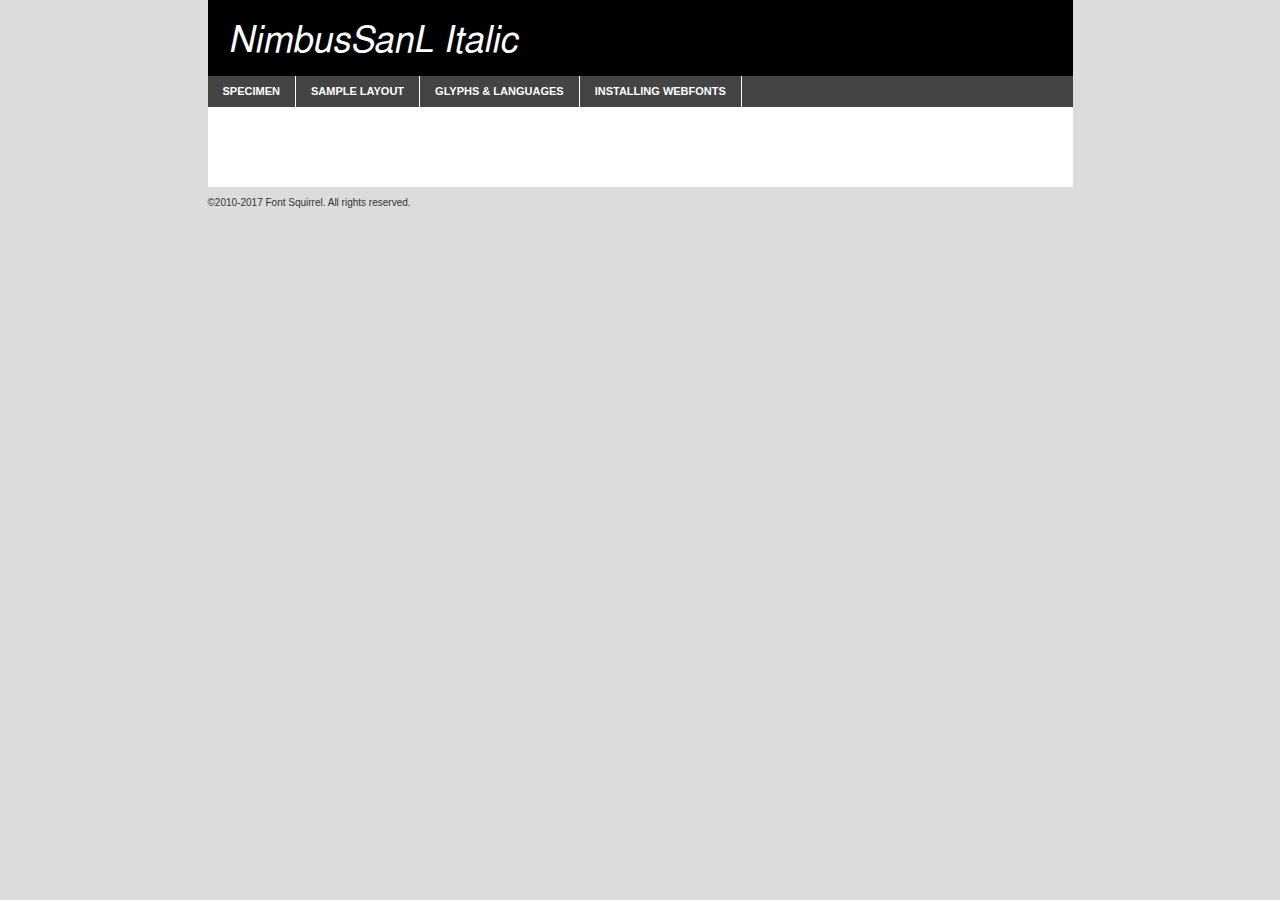
<file: font/nimbussanl-regita-demo.html>
<!DOCTYPE html PUBLIC "-//W3C//DTD XHTML 1.0 Transitional//EN"
	"http://www.w3.org/TR/xhtml1/DTD/xhtml1-transitional.dtd">

<html xmlns="http://www.w3.org/1999/xhtml" xml:lang="en" lang="en">
<head>
	<meta http-equiv="Content-Type" content="text/html; charset=utf-8" />
	<script src="http://ajax.googleapis.com/ajax/libs/jquery/1.7.2/jquery.min.js" type="text/javascript" charset="utf-8"></script>
	<script type="text/javascript">
	(function($){$.fn.easyTabs=function(option){var param=jQuery.extend({fadeSpeed:"fast",defaultContent:1,activeClass:'active'},option);$(this).each(function(){var thisId="#"+this.id;if(param.defaultContent==''){param.defaultContent=1;}
	if(typeof param.defaultContent=="number")
	{var defaultTab=$(thisId+" .tabs li:eq("+(param.defaultContent-1)+") a").attr('href').substr(1);}else{var defaultTab=param.defaultContent;}
	$(thisId+" .tabs li a").each(function(){var tabToHide=$(this).attr('href').substr(1);$("#"+tabToHide).addClass('easytabs-tab-content');});hideAll();changeContent(defaultTab);function hideAll(){$(thisId+" .easytabs-tab-content").hide();}
	function changeContent(tabId){hideAll();$(thisId+" .tabs li").removeClass(param.activeClass);$(thisId+" .tabs li a[href=#"+tabId+"]").closest('li').addClass(param.activeClass);if(param.fadeSpeed!="none")
	{$(thisId+" #"+tabId).fadeIn(param.fadeSpeed);}else{$(thisId+" #"+tabId).show();}}
	$(thisId+" .tabs li").click(function(){var tabId=$(this).find('a').attr('href').substr(1);changeContent(tabId);return false;});});}})(jQuery);
	</script>
	<link rel="stylesheet" href="specimen_files/specimen_stylesheet.css" type="text/css" charset="utf-8" />
	<link rel="stylesheet" href="stylesheet.css" type="text/css" charset="utf-8" />

	<style type="text/css">
					body{
				font-family: 'nimbus_sans_lregular_italic';
							}
		</style>

	<title>NimbusSanL Italic Specimen</title>
	
	
	<script type="text/javascript" charset="utf-8">
		$(document).ready(function() {
			$('#container').easyTabs({defaultContent:1});
		});
	</script>
</head>

<body>
<div id="container">
	<div id="header">
		NimbusSanL Italic	</div>
	<ul class="tabs">
		<li><a href="#specimen">Specimen</a></li>
		<li><a href="#layout">Sample Layout</a></li>
				<li><a href="#glyphs">Glyphs &amp; Languages</a></li>
		<li><a href="#installing">Installing Webfonts</a></li>
		
	</ul>
	
	<div id="main_content">

		
			<div id="specimen">
		
				<div class="section">
					<div class="grid12 firstcol">
						<div class="huge">AaBb</div>
					</div>
				</div>
		
				<div class="section">
					<div class="glyph_range">A&#x200B;B&#x200b;C&#x200b;D&#x200b;E&#x200b;F&#x200b;G&#x200b;H&#x200b;I&#x200b;J&#x200b;K&#x200b;L&#x200b;M&#x200b;N&#x200b;O&#x200b;P&#x200b;Q&#x200b;R&#x200b;S&#x200b;T&#x200b;U&#x200b;V&#x200b;W&#x200b;X&#x200b;Y&#x200b;Z&#x200b;a&#x200b;b&#x200b;c&#x200b;d&#x200b;e&#x200b;f&#x200b;g&#x200b;h&#x200b;i&#x200b;j&#x200b;k&#x200b;l&#x200b;m&#x200b;n&#x200b;o&#x200b;p&#x200b;q&#x200b;r&#x200b;s&#x200b;t&#x200b;u&#x200b;v&#x200b;w&#x200b;x&#x200b;y&#x200b;z&#x200b;1&#x200b;2&#x200b;3&#x200b;4&#x200b;5&#x200b;6&#x200b;7&#x200b;8&#x200b;9&#x200b;0&#x200b;&amp;&#x200b;.&#x200b;,&#x200b;?&#x200b;!&#x200b;&#64;&#x200b;(&#x200b;)&#x200b;#&#x200b;$&#x200b;%&#x200b;*&#x200b;+&#x200b;-&#x200b;=&#x200b;:&#x200b;;</div>
				</div>
				<div class="section">
					<div class="grid12 firstcol">
						<table class="sample_table">
							<tr><td>10</td><td class="size10">abcdefghijklmnopqrstuvwxyzABCDEFGHIJKLMNOPQRSTUVWXYZ0123456789abcdefghijklmnopqrstuvwxyzABCDEFGHIJKLMNOPQRSTUVWXYZ0123456789abcdefghijklmnopqrstuvwxyzABCDEFGHIJKLMNOPQRSTUVWXYZ</td></tr>
							<tr><td>11</td><td class="size11">abcdefghijklmnopqrstuvwxyzABCDEFGHIJKLMNOPQRSTUVWXYZ0123456789abcdefghijklmnopqrstuvwxyzABCDEFGHIJKLMNOPQRSTUVWXYZ0123456789abcdefghijklmnopqrstuvwxyzABCDEFGHIJKLMNOPQRSTUVWXYZ</td></tr>
							<tr><td>12</td><td class="size12">abcdefghijklmnopqrstuvwxyzABCDEFGHIJKLMNOPQRSTUVWXYZ0123456789abcdefghijklmnopqrstuvwxyzABCDEFGHIJKLMNOPQRSTUVWXYZ0123456789abcdefghijklmnopqrstuvwxyzABCDEFGHIJKLMNOPQRSTUVWXYZ</td></tr>
							<tr><td>13</td><td class="size13">abcdefghijklmnopqrstuvwxyzABCDEFGHIJKLMNOPQRSTUVWXYZ0123456789abcdefghijklmnopqrstuvwxyzABCDEFGHIJKLMNOPQRSTUVWXYZ0123456789abcdefghijklmnopqrstuvwxyzABCDEFGHIJKLMNOPQRSTUVWXYZ</td></tr>
							<tr><td>14</td><td class="size14">abcdefghijklmnopqrstuvwxyzABCDEFGHIJKLMNOPQRSTUVWXYZ0123456789abcdefghijklmnopqrstuvwxyzABCDEFGHIJKLMNOPQRSTUVWXYZ0123456789abcdefghijklmnopqrstuvwxyzABCDEFGHIJKLMNOPQRSTUVWXYZ</td></tr>
							<tr><td>16</td><td class="size16">abcdefghijklmnopqrstuvwxyzABCDEFGHIJKLMNOPQRSTUVWXYZ0123456789abcdefghijklmnopqrstuvwxyzABCDEFGHIJKLMNOPQRSTUVWXYZ</td></tr>
							<tr><td>18</td><td class="size18">abcdefghijklmnopqrstuvwxyzABCDEFGHIJKLMNOPQRSTUVWXYZ0123456789abcdefghijklmnopqrstuvwxyzABCDEFGHIJKLMNOPQRSTUVWXYZ</td></tr>
							<tr><td>20</td><td class="size20">abcdefghijklmnopqrstuvwxyzABCDEFGHIJKLMNOPQRSTUVWXYZ0123456789abcdefghijklmnopqrstuvwxyzABCDEFGHIJKLMNOPQRSTUVWXYZ</td></tr>
							<tr><td>24</td><td class="size24">abcdefghijklmnopqrstuvwxyzABCDEFGHIJKLMNOPQRSTUVWXYZ0123456789abcdefghijklmnopqrstuvwxyzABCDEFGHIJKLMNOPQRSTUVWXYZ</td></tr>
							<tr><td>30</td><td class="size30">abcdefghijklmnopqrstuvwxyzABCDEFGHIJKLMNOPQRSTUVWXYZ0123456789abcdefghijklmnopqrstuvwxyzABCDEFGHIJKLMNOPQRSTUVWXYZ</td></tr>
							<tr><td>36</td><td class="size36">abcdefghijklmnopqrstuvwxyzABCDEFGHIJKLMNOPQRSTUVWXYZ0123456789abcdefghijklmnopqrstuvwxyzABCDEFGHIJKLMNOPQRSTUVWXYZ</td></tr>
							<tr><td>48</td><td class="size48">abcdefghijklmnopqrstuvwxyzABCDEFGHIJKLMNOPQRSTUVWXYZ0123456789abcdefghijklmnopqrstuvwxyzABCDEFGHIJKLMNOPQRSTUVWXYZ</td></tr>
							<tr><td>60</td><td class="size60">abcdefghijklmnopqrstuvwxyzABCDEFGHIJKLMNOPQRSTUVWXYZ0123456789abcdefghijklmnopqrstuvwxyzABCDEFGHIJKLMNOPQRSTUVWXYZ</td></tr>
							<tr><td>72</td><td class="size72">abcdefghijklmnopqrstuvwxyzABCDEFGHIJKLMNOPQRSTUVWXYZ0123456789abcdefghijklmnopqrstuvwxyzABCDEFGHIJKLMNOPQRSTUVWXYZ</td></tr>
							<tr><td>90</td><td class="size90">abcdefghijklmnopqrstuvwxyzABCDEFGHIJKLMNOPQRSTUVWXYZ0123456789abcdefghijklmnopqrstuvwxyzABCDEFGHIJKLMNOPQRSTUVWXYZ</td></tr>
						</table>
				
					</div>
			
				</div>
		
		
		
								<div class="section" id="bodycomparison">


										<div id="xheight">
				<div class="fontbody">&#x25FC;&#x25FC;&#x25FC;&#x25FC;&#x25FC;&#x25FC;&#x25FC;&#x25FC;&#x25FC;&#x25FC;&#x25FC;&#x25FC;&#x25FC;&#x25FC;&#x25FC;&#x25FC;&#x25FC;&#x25FC;&#x25FC;&#x25FC;&#x25FC;&#x25FC;&#x25FC;&#x25FC;&#x25FC;&#x25FC;&#x25FC;&#x25FC;&#x25FC;&#x25FC;&#x25FC;&#x25FC;&#x25FC;&#x25FC;&#x25FC;&#x25FC;&#x25FC;&#x25FC;&#x25FC;&#x25FC;&#x25FC;&#x25FC;&#x25FC;&#x25FC;&#x25FC;&#x25FC;&#x25FC;&#x25FC;&#x25FC;&#x25FC;&#x25FC;&#x25FC;&#x25FC;&#x25FC;&#x25FC;&#x25FC;&#x25FC;&#x25FC;&#x25FC;&#x25FC;&#x25FC;&#x25FC;&#x25FC;&#x25FC;&#x25FC;&#x25FC;&#x25FC;&#x25FC;&#x25FC;&#x25FC;&#x25FC;&#x25FC;&#x25FC;&#x25FC;&#x25FC;&#x25FC;&#x25FC;&#x25FC;&#x25FC;&#x25FC;&#x25FC;&#x25FC;&#x25FC;&#x25FC;&#x25FC;&#x25FC;&#x25FC;&#x25FC;&#x25FC;&#x25FC;&#x25FC;&#x25FC;&#x25FC;&#x25FC;&#x25FC;&#x25FC;&#x25FC;&#x25FC;&#x25FC;body</div><div class="arialbody">body</div><div class="verdanabody">body</div><div class="georgiabody">body</div></div>
										<div class="fontbody" style="z-index:1">
											body<span>NimbusSanL Italic</span>
										</div>
										<div class="arialbody" style="z-index:1">
											body<span>Arial</span>
										</div>
										<div class="verdanabody" style="z-index:1">
											body<span>Verdana</span>
										</div>
										<div class="georgiabody" style="z-index:1">
											body<span>Georgia</span>
										</div>



								</div>
		
		
				<div class="section psample psample_row1" id="">
					
					<div class="grid2 firstcol">
						<p class="size10"><span>10.</span>Aenean lacinia bibendum nulla sed consectetur. Fusce dapibus, tellus ac cursus commodo, tortor mauris condimentum nibh, ut fermentum massa justo sit amet risus. Nullam id dolor id nibh ultricies vehicula ut id elit. Cum sociis natoque penatibus et magnis dis parturient montes, nascetur ridiculus mus. Nulla vitae elit libero, a pharetra augue.</p>
			
					</div>
					<div class="grid3">
						<p class="size11"><span>11.</span>Aenean lacinia bibendum nulla sed consectetur. Fusce dapibus, tellus ac cursus commodo, tortor mauris condimentum nibh, ut fermentum massa justo sit amet risus. Nullam id dolor id nibh ultricies vehicula ut id elit. Cum sociis natoque penatibus et magnis dis parturient montes, nascetur ridiculus mus. Nulla vitae elit libero, a pharetra augue.</p>
			
					</div>
					<div class="grid3">
						<p class="size12"><span>12.</span>Aenean lacinia bibendum nulla sed consectetur. Fusce dapibus, tellus ac cursus commodo, tortor mauris condimentum nibh, ut fermentum massa justo sit amet risus. Nullam id dolor id nibh ultricies vehicula ut id elit. Cum sociis natoque penatibus et magnis dis parturient montes, nascetur ridiculus mus. Nulla vitae elit libero, a pharetra augue.</p>
			
					</div>
					<div class="grid4">
						<p class="size13"><span>13.</span>Aenean lacinia bibendum nulla sed consectetur. Fusce dapibus, tellus ac cursus commodo, tortor mauris condimentum nibh, ut fermentum massa justo sit amet risus. Nullam id dolor id nibh ultricies vehicula ut id elit. Cum sociis natoque penatibus et magnis dis parturient montes, nascetur ridiculus mus. Nulla vitae elit libero, a pharetra augue.</p>
			
					</div>
					<div class="white_blend"></div>
					
				</div>
				<div class="section psample psample_row2" id="">
					<div class="grid3 firstcol">
						<p class="size14"><span>14.</span>Aenean lacinia bibendum nulla sed consectetur. Fusce dapibus, tellus ac cursus commodo, tortor mauris condimentum nibh, ut fermentum massa justo sit amet risus. Nullam id dolor id nibh ultricies vehicula ut id elit. Cum sociis natoque penatibus et magnis dis parturient montes, nascetur ridiculus mus. Nulla vitae elit libero, a pharetra augue.</p>
			
					</div>
					<div class="grid4">
						<p class="size16"><span>16.</span>Aenean lacinia bibendum nulla sed consectetur. Fusce dapibus, tellus ac cursus commodo, tortor mauris condimentum nibh, ut fermentum massa justo sit amet risus. Nullam id dolor id nibh ultricies vehicula ut id elit. Cum sociis natoque penatibus et magnis dis parturient montes, nascetur ridiculus mus. Nulla vitae elit libero, a pharetra augue.</p>
			
					</div>
					<div class="grid5">
						<p class="size18"><span>18.</span>Aenean lacinia bibendum nulla sed consectetur. Fusce dapibus, tellus ac cursus commodo, tortor mauris condimentum nibh, ut fermentum massa justo sit amet risus. Nullam id dolor id nibh ultricies vehicula ut id elit. Cum sociis natoque penatibus et magnis dis parturient montes, nascetur ridiculus mus. Nulla vitae elit libero, a pharetra augue.</p>
			
					</div>

					<div class="white_blend"></div>

				</div>
				
				<div class="section psample psample_row3" id="">
					<div class="grid5 firstcol">
						<p class="size20"><span>20.</span>Aenean lacinia bibendum nulla sed consectetur. Fusce dapibus, tellus ac cursus commodo, tortor mauris condimentum nibh, ut fermentum massa justo sit amet risus. Nullam id dolor id nibh ultricies vehicula ut id elit. Cum sociis natoque penatibus et magnis dis parturient montes, nascetur ridiculus mus. Nulla vitae elit libero, a pharetra augue.</p>
					</div>
					<div class="grid7">
						<p class="size24"><span>24.</span>Aenean lacinia bibendum nulla sed consectetur. Fusce dapibus, tellus ac cursus commodo, tortor mauris condimentum nibh, ut fermentum massa justo sit amet risus. Nullam id dolor id nibh ultricies vehicula ut id elit. Cum sociis natoque penatibus et magnis dis parturient montes, nascetur ridiculus mus. Nulla vitae elit libero, a pharetra augue.</p>
					</div>
					
					<div class="white_blend"></div>
					
				</div>
				
				<div class="section psample psample_row4" id="">
					<div class="grid12 firstcol">
						<p class="size30"><span>30.</span>Aenean lacinia bibendum nulla sed consectetur. Fusce dapibus, tellus ac cursus commodo, tortor mauris condimentum nibh, ut fermentum massa justo sit amet risus. Nullam id dolor id nibh ultricies vehicula ut id elit. Cum sociis natoque penatibus et magnis dis parturient montes, nascetur ridiculus mus. Nulla vitae elit libero, a pharetra augue.</p>
					</div>
					<div class="white_blend"></div>
					
				</div>
				
				
				
				<div class="section psample psample_row1 fullreverse">
					<div class="grid2 firstcol">
						<p class="size10"><span>10.</span>Aenean lacinia bibendum nulla sed consectetur. Fusce dapibus, tellus ac cursus commodo, tortor mauris condimentum nibh, ut fermentum massa justo sit amet risus. Nullam id dolor id nibh ultricies vehicula ut id elit. Cum sociis natoque penatibus et magnis dis parturient montes, nascetur ridiculus mus. Nulla vitae elit libero, a pharetra augue.</p>
			
					</div>
					<div class="grid3">
						<p class="size11"><span>11.</span>Aenean lacinia bibendum nulla sed consectetur. Fusce dapibus, tellus ac cursus commodo, tortor mauris condimentum nibh, ut fermentum massa justo sit amet risus. Nullam id dolor id nibh ultricies vehicula ut id elit. Cum sociis natoque penatibus et magnis dis parturient montes, nascetur ridiculus mus. Nulla vitae elit libero, a pharetra augue.</p>
			
					</div>
					<div class="grid3">
						<p class="size12"><span>12.</span>Aenean lacinia bibendum nulla sed consectetur. Fusce dapibus, tellus ac cursus commodo, tortor mauris condimentum nibh, ut fermentum massa justo sit amet risus. Nullam id dolor id nibh ultricies vehicula ut id elit. Cum sociis natoque penatibus et magnis dis parturient montes, nascetur ridiculus mus. Nulla vitae elit libero, a pharetra augue.</p>
			
					</div>
					<div class="grid4">
						<p class="size13"><span>13.</span>Aenean lacinia bibendum nulla sed consectetur. Fusce dapibus, tellus ac cursus commodo, tortor mauris condimentum nibh, ut fermentum massa justo sit amet risus. Nullam id dolor id nibh ultricies vehicula ut id elit. Cum sociis natoque penatibus et magnis dis parturient montes, nascetur ridiculus mus. Nulla vitae elit libero, a pharetra augue.</p>
			
					</div>
					<div class="black_blend"></div>
					
				</div>
				
				<div class="section psample psample_row2 fullreverse">
					<div class="grid3 firstcol">
						<p class="size14"><span>14.</span>Aenean lacinia bibendum nulla sed consectetur. Fusce dapibus, tellus ac cursus commodo, tortor mauris condimentum nibh, ut fermentum massa justo sit amet risus. Nullam id dolor id nibh ultricies vehicula ut id elit. Cum sociis natoque penatibus et magnis dis parturient montes, nascetur ridiculus mus. Nulla vitae elit libero, a pharetra augue.</p>
			
					</div>
					<div class="grid4">
						<p class="size16"><span>16.</span>Aenean lacinia bibendum nulla sed consectetur. Fusce dapibus, tellus ac cursus commodo, tortor mauris condimentum nibh, ut fermentum massa justo sit amet risus. Nullam id dolor id nibh ultricies vehicula ut id elit. Cum sociis natoque penatibus et magnis dis parturient montes, nascetur ridiculus mus. Nulla vitae elit libero, a pharetra augue.</p>
			
					</div>
					<div class="grid5">
						<p class="size18"><span>18.</span>Aenean lacinia bibendum nulla sed consectetur. Fusce dapibus, tellus ac cursus commodo, tortor mauris condimentum nibh, ut fermentum massa justo sit amet risus. Nullam id dolor id nibh ultricies vehicula ut id elit. Cum sociis natoque penatibus et magnis dis parturient montes, nascetur ridiculus mus. Nulla vitae elit libero, a pharetra augue.</p>
			
					</div>
					<div class="black_blend"></div>

				</div>
				
				<div class="section psample fullreverse psample_row3" id="">
					<div class="grid5 firstcol">
						<p class="size20"><span>20.</span>Aenean lacinia bibendum nulla sed consectetur. Fusce dapibus, tellus ac cursus commodo, tortor mauris condimentum nibh, ut fermentum massa justo sit amet risus. Nullam id dolor id nibh ultricies vehicula ut id elit. Cum sociis natoque penatibus et magnis dis parturient montes, nascetur ridiculus mus. Nulla vitae elit libero, a pharetra augue.</p>
					</div>
					<div class="grid7">
						<p class="size24"><span>24.</span>Aenean lacinia bibendum nulla sed consectetur. Fusce dapibus, tellus ac cursus commodo, tortor mauris condimentum nibh, ut fermentum massa justo sit amet risus. Nullam id dolor id nibh ultricies vehicula ut id elit. Cum sociis natoque penatibus et magnis dis parturient montes, nascetur ridiculus mus. Nulla vitae elit libero, a pharetra augue.</p>
					</div>
					
					<div class="black_blend"></div>
					
				</div>
				
				<div class="section psample fullreverse psample_row4" id="" style="border-bottom: 20px #000 solid;">
					<div class="grid12 firstcol">
						<p class="size30"><span>30.</span>Aenean lacinia bibendum nulla sed consectetur. Fusce dapibus, tellus ac cursus commodo, tortor mauris condimentum nibh, ut fermentum massa justo sit amet risus. Nullam id dolor id nibh ultricies vehicula ut id elit. Cum sociis natoque penatibus et magnis dis parturient montes, nascetur ridiculus mus. Nulla vitae elit libero, a pharetra augue.</p>
					</div>
					<div class="black_blend"></div>
					
				</div>
				
				
				
				
			</div>
			
			<div id="layout">
				
				<div class="section">
					
					<div class="grid12 firstcol">
						<h1>Lorem Ipsum Dolor</h1>
						<h2>Etiam porta sem malesuada magna mollis euismod</h2>
						
						<p class="byline">By <a href="#link">Aenean Lacinia</a></p>
					</div>
				</div>
				<div class="section">
					<div class="grid8 firstcol">
						<p class="large">Donec sed odio dui. Morbi leo risus, porta ac consectetur ac, vestibulum at eros. Fusce dapibus, tellus ac cursus commodo, tortor mauris condimentum nibh, ut fermentum massa justo sit amet risus. </p>

						
						<h3>Pellentesque ornare sem</h3>

						<p>Maecenas sed diam eget risus varius blandit sit amet non magna. Maecenas faucibus mollis interdum. Donec ullamcorper nulla non metus auctor fringilla. Nullam id dolor id nibh ultricies vehicula ut id elit. Nullam id dolor id nibh ultricies vehicula ut id elit. </p>

						<p>Aenean eu leo quam. Pellentesque ornare sem lacinia quam venenatis vestibulum. Lorem ipsum dolor sit amet, consectetur adipiscing elit. Cum sociis natoque penatibus et magnis dis parturient montes, nascetur ridiculus mus. </p>

						<p>Nulla vitae elit libero, a pharetra augue. Praesent commodo cursus magna, vel scelerisque nisl consectetur et. Aenean lacinia bibendum nulla sed consectetur. </p>

						<p>Nullam quis risus eget urna mollis ornare vel eu leo. Nullam quis risus eget urna mollis ornare vel eu leo. Maecenas sed diam eget risus varius blandit sit amet non magna. Donec ullamcorper nulla non metus auctor fringilla. </p>

						<h3>Cras mattis consectetur</h3>

						<p>Aenean eu leo quam. Pellentesque ornare sem lacinia quam venenatis vestibulum. Aenean lacinia bibendum nulla sed consectetur. Integer posuere erat a ante venenatis dapibus posuere velit aliquet. Cras mattis consectetur purus sit amet fermentum. </p>

						<p>Nullam id dolor id nibh ultricies vehicula ut id elit. Nullam quis risus eget urna mollis ornare vel eu leo. Cras mattis consectetur purus sit amet fermentum.</p>
					</div>
					
					<div class="grid4 sidebar">
						
						<div class="box reverse">
							<p class="last">Nullam quis risus eget urna mollis ornare vel eu leo. Donec ullamcorper nulla non metus auctor fringilla. Cras mattis consectetur purus sit amet fermentum. Sed posuere consectetur est at lobortis. Lorem ipsum dolor sit amet, consectetur adipiscing elit. </p>
						</div>
						
						<p class="caption">Maecenas sed diam eget risus varius.</p>

						<p>Vestibulum id ligula porta felis euismod semper. Integer posuere erat a ante venenatis dapibus posuere velit aliquet. Vestibulum id ligula porta felis euismod semper. Sed posuere consectetur est at lobortis. Maecenas sed diam eget risus varius blandit sit amet non magna. Fusce dapibus, tellus ac cursus commodo, tortor mauris condimentum nibh, ut fermentum massa justo sit amet risus. </p>

					

						<p>Duis mollis, est non commodo luctus, nisi erat porttitor ligula, eget lacinia odio sem nec elit. Aenean lacinia bibendum nulla sed consectetur. Vivamus sagittis lacus vel augue laoreet rutrum faucibus dolor auctor. Aenean lacinia bibendum nulla sed consectetur. Nullam quis risus eget urna mollis ornare vel eu leo. </p>

						<p>Praesent commodo cursus magna, vel scelerisque nisl consectetur et. Donec ullamcorper nulla non metus auctor fringilla. Maecenas faucibus mollis interdum. Fusce dapibus, tellus ac cursus commodo, tortor mauris condimentum nibh, ut fermentum massa justo sit amet risus. </p>

					</div>
				</div>
				
			</div>


			



		<div id="glyphs">
			<div class="section">
				<div class="grid12 firstcol">
			
				<h1>Language Support</h1>
				<p>The subset of NimbusSanL Italic in this kit supports the following languages:<br />
			
					Albanian, Basque, Breton, Chamorro, Danish, Dutch, English, Faroese, Finnish, French, Frisian, Galician, German, Icelandic, Italian, Malagasy, Norwegian, Portuguese, Spanish, Alsatian, Aragonese, Arapaho, Arrernte, Asturian, Aymara, Bislama, Cebuano, Corsican, Fijian, French_creole, Genoese, Gilbertese, Greenlandic, Haitian_creole, Hiligaynon, Hmong, Hopi, Ibanag, Iloko_ilokano, Indonesian, Interglossa_glosa, Interlingua, Irish_gaelic, Jerriais, Lojban, Lombard, Luxembourgeois, Manx, Mohawk, Norfolk_pitcairnese, Occitan, Oromo, Pangasinan, Papiamento, Piedmontese, Potawatomi, Rhaeto-romance, Romansh, Rotokas, Sami_lule, Samoan, Sardinian, Scots_gaelic, Seychelles_creole, Shona, Sicilian, Somali, Southern_ndebele, Swahili, Swati_swazi, Tagalog_filipino_pilipino, Tetum, Tok_pisin, Uyghur_latinized, Volapuk, Walloon, Warlpiri, Xhosa, Yapese, Zulu, Latinbasic, Ubasic, Demo				</p>
				<h1>Glyph Chart</h1>
				<p>The subset of NimbusSanL Italic in this kit includes all the glyphs listed below. Unicode entities are included above each glyph to help you insert individual characters into your layout.</p>
				<div id="glyph_chart">
			
																				 <div><p>&amp;#32;</p>&#32;</div>
																				 <div><p>&amp;#33;</p>&#33;</div>
																				 <div><p>&amp;#34;</p>&#34;</div>
																				 <div><p>&amp;#35;</p>&#35;</div>
																				 <div><p>&amp;#36;</p>&#36;</div>
																				 <div><p>&amp;#37;</p>&#37;</div>
																				 <div><p>&amp;#38;</p>&#38;</div>
																				 <div><p>&amp;#39;</p>&#39;</div>
																				 <div><p>&amp;#40;</p>&#40;</div>
																				 <div><p>&amp;#41;</p>&#41;</div>
																				 <div><p>&amp;#42;</p>&#42;</div>
																				 <div><p>&amp;#43;</p>&#43;</div>
																				 <div><p>&amp;#44;</p>&#44;</div>
																				 <div><p>&amp;#45;</p>&#45;</div>
																				 <div><p>&amp;#46;</p>&#46;</div>
																				 <div><p>&amp;#47;</p>&#47;</div>
																				 <div><p>&amp;#48;</p>&#48;</div>
																				 <div><p>&amp;#49;</p>&#49;</div>
																				 <div><p>&amp;#50;</p>&#50;</div>
																				 <div><p>&amp;#51;</p>&#51;</div>
																				 <div><p>&amp;#52;</p>&#52;</div>
																				 <div><p>&amp;#53;</p>&#53;</div>
																				 <div><p>&amp;#54;</p>&#54;</div>
																				 <div><p>&amp;#55;</p>&#55;</div>
																				 <div><p>&amp;#56;</p>&#56;</div>
																				 <div><p>&amp;#57;</p>&#57;</div>
																				 <div><p>&amp;#58;</p>&#58;</div>
																				 <div><p>&amp;#59;</p>&#59;</div>
																				 <div><p>&amp;#60;</p>&#60;</div>
																				 <div><p>&amp;#61;</p>&#61;</div>
																				 <div><p>&amp;#62;</p>&#62;</div>
																				 <div><p>&amp;#63;</p>&#63;</div>
																				 <div><p>&amp;#64;</p>&#64;</div>
																				 <div><p>&amp;#65;</p>&#65;</div>
																				 <div><p>&amp;#66;</p>&#66;</div>
																				 <div><p>&amp;#67;</p>&#67;</div>
																				 <div><p>&amp;#68;</p>&#68;</div>
																				 <div><p>&amp;#69;</p>&#69;</div>
																				 <div><p>&amp;#70;</p>&#70;</div>
																				 <div><p>&amp;#71;</p>&#71;</div>
																				 <div><p>&amp;#72;</p>&#72;</div>
																				 <div><p>&amp;#73;</p>&#73;</div>
																				 <div><p>&amp;#74;</p>&#74;</div>
																				 <div><p>&amp;#75;</p>&#75;</div>
																				 <div><p>&amp;#76;</p>&#76;</div>
																				 <div><p>&amp;#77;</p>&#77;</div>
																				 <div><p>&amp;#78;</p>&#78;</div>
																				 <div><p>&amp;#79;</p>&#79;</div>
																				 <div><p>&amp;#80;</p>&#80;</div>
																				 <div><p>&amp;#81;</p>&#81;</div>
																				 <div><p>&amp;#82;</p>&#82;</div>
																				 <div><p>&amp;#83;</p>&#83;</div>
																				 <div><p>&amp;#84;</p>&#84;</div>
																				 <div><p>&amp;#85;</p>&#85;</div>
																				 <div><p>&amp;#86;</p>&#86;</div>
																				 <div><p>&amp;#87;</p>&#87;</div>
																				 <div><p>&amp;#88;</p>&#88;</div>
																				 <div><p>&amp;#89;</p>&#89;</div>
																				 <div><p>&amp;#90;</p>&#90;</div>
																				 <div><p>&amp;#91;</p>&#91;</div>
																				 <div><p>&amp;#92;</p>&#92;</div>
																				 <div><p>&amp;#93;</p>&#93;</div>
																				 <div><p>&amp;#94;</p>&#94;</div>
																				 <div><p>&amp;#95;</p>&#95;</div>
																				 <div><p>&amp;#96;</p>&#96;</div>
																				 <div><p>&amp;#97;</p>&#97;</div>
																				 <div><p>&amp;#98;</p>&#98;</div>
																				 <div><p>&amp;#99;</p>&#99;</div>
																				 <div><p>&amp;#100;</p>&#100;</div>
																				 <div><p>&amp;#101;</p>&#101;</div>
																				 <div><p>&amp;#102;</p>&#102;</div>
																				 <div><p>&amp;#103;</p>&#103;</div>
																				 <div><p>&amp;#104;</p>&#104;</div>
																				 <div><p>&amp;#105;</p>&#105;</div>
																				 <div><p>&amp;#106;</p>&#106;</div>
																				 <div><p>&amp;#107;</p>&#107;</div>
																				 <div><p>&amp;#108;</p>&#108;</div>
																				 <div><p>&amp;#109;</p>&#109;</div>
																				 <div><p>&amp;#110;</p>&#110;</div>
																				 <div><p>&amp;#111;</p>&#111;</div>
																				 <div><p>&amp;#112;</p>&#112;</div>
																				 <div><p>&amp;#113;</p>&#113;</div>
																				 <div><p>&amp;#114;</p>&#114;</div>
																				 <div><p>&amp;#115;</p>&#115;</div>
																				 <div><p>&amp;#116;</p>&#116;</div>
																				 <div><p>&amp;#117;</p>&#117;</div>
																				 <div><p>&amp;#118;</p>&#118;</div>
																				 <div><p>&amp;#119;</p>&#119;</div>
																				 <div><p>&amp;#120;</p>&#120;</div>
																				 <div><p>&amp;#121;</p>&#121;</div>
																				 <div><p>&amp;#122;</p>&#122;</div>
																				 <div><p>&amp;#123;</p>&#123;</div>
																				 <div><p>&amp;#124;</p>&#124;</div>
																				 <div><p>&amp;#125;</p>&#125;</div>
																				 <div><p>&amp;#126;</p>&#126;</div>
																				 <div><p>&amp;#160;</p>&#160;</div>
																				 <div><p>&amp;#161;</p>&#161;</div>
																				 <div><p>&amp;#162;</p>&#162;</div>
																				 <div><p>&amp;#163;</p>&#163;</div>
																				 <div><p>&amp;#164;</p>&#164;</div>
																				 <div><p>&amp;#165;</p>&#165;</div>
																				 <div><p>&amp;#166;</p>&#166;</div>
																				 <div><p>&amp;#167;</p>&#167;</div>
																				 <div><p>&amp;#168;</p>&#168;</div>
																				 <div><p>&amp;#169;</p>&#169;</div>
																				 <div><p>&amp;#170;</p>&#170;</div>
																				 <div><p>&amp;#171;</p>&#171;</div>
																				 <div><p>&amp;#172;</p>&#172;</div>
																				 <div><p>&amp;#173;</p>&#173;</div>
																				 <div><p>&amp;#174;</p>&#174;</div>
																				 <div><p>&amp;#175;</p>&#175;</div>
																				 <div><p>&amp;#176;</p>&#176;</div>
																				 <div><p>&amp;#177;</p>&#177;</div>
																				 <div><p>&amp;#178;</p>&#178;</div>
																				 <div><p>&amp;#179;</p>&#179;</div>
																				 <div><p>&amp;#180;</p>&#180;</div>
																				 <div><p>&amp;#181;</p>&#181;</div>
																				 <div><p>&amp;#182;</p>&#182;</div>
																				 <div><p>&amp;#183;</p>&#183;</div>
																				 <div><p>&amp;#184;</p>&#184;</div>
																				 <div><p>&amp;#185;</p>&#185;</div>
																				 <div><p>&amp;#186;</p>&#186;</div>
																				 <div><p>&amp;#187;</p>&#187;</div>
																				 <div><p>&amp;#188;</p>&#188;</div>
																				 <div><p>&amp;#189;</p>&#189;</div>
																				 <div><p>&amp;#190;</p>&#190;</div>
																				 <div><p>&amp;#191;</p>&#191;</div>
																				 <div><p>&amp;#192;</p>&#192;</div>
																				 <div><p>&amp;#193;</p>&#193;</div>
																				 <div><p>&amp;#194;</p>&#194;</div>
																				 <div><p>&amp;#195;</p>&#195;</div>
																				 <div><p>&amp;#196;</p>&#196;</div>
																				 <div><p>&amp;#197;</p>&#197;</div>
																				 <div><p>&amp;#198;</p>&#198;</div>
																				 <div><p>&amp;#199;</p>&#199;</div>
																				 <div><p>&amp;#200;</p>&#200;</div>
																				 <div><p>&amp;#201;</p>&#201;</div>
																				 <div><p>&amp;#202;</p>&#202;</div>
																				 <div><p>&amp;#203;</p>&#203;</div>
																				 <div><p>&amp;#204;</p>&#204;</div>
																				 <div><p>&amp;#205;</p>&#205;</div>
																				 <div><p>&amp;#206;</p>&#206;</div>
																				 <div><p>&amp;#207;</p>&#207;</div>
																				 <div><p>&amp;#208;</p>&#208;</div>
																				 <div><p>&amp;#209;</p>&#209;</div>
																				 <div><p>&amp;#210;</p>&#210;</div>
																				 <div><p>&amp;#211;</p>&#211;</div>
																				 <div><p>&amp;#212;</p>&#212;</div>
																				 <div><p>&amp;#213;</p>&#213;</div>
																				 <div><p>&amp;#214;</p>&#214;</div>
																				 <div><p>&amp;#215;</p>&#215;</div>
																				 <div><p>&amp;#216;</p>&#216;</div>
																				 <div><p>&amp;#217;</p>&#217;</div>
																				 <div><p>&amp;#218;</p>&#218;</div>
																				 <div><p>&amp;#219;</p>&#219;</div>
																				 <div><p>&amp;#220;</p>&#220;</div>
																				 <div><p>&amp;#221;</p>&#221;</div>
																				 <div><p>&amp;#222;</p>&#222;</div>
																				 <div><p>&amp;#223;</p>&#223;</div>
																				 <div><p>&amp;#224;</p>&#224;</div>
																				 <div><p>&amp;#225;</p>&#225;</div>
																				 <div><p>&amp;#226;</p>&#226;</div>
																				 <div><p>&amp;#227;</p>&#227;</div>
																				 <div><p>&amp;#228;</p>&#228;</div>
																				 <div><p>&amp;#229;</p>&#229;</div>
																				 <div><p>&amp;#230;</p>&#230;</div>
																				 <div><p>&amp;#231;</p>&#231;</div>
																				 <div><p>&amp;#232;</p>&#232;</div>
																				 <div><p>&amp;#233;</p>&#233;</div>
																				 <div><p>&amp;#234;</p>&#234;</div>
																				 <div><p>&amp;#235;</p>&#235;</div>
																				 <div><p>&amp;#236;</p>&#236;</div>
																				 <div><p>&amp;#237;</p>&#237;</div>
																				 <div><p>&amp;#238;</p>&#238;</div>
																				 <div><p>&amp;#239;</p>&#239;</div>
																				 <div><p>&amp;#240;</p>&#240;</div>
																				 <div><p>&amp;#241;</p>&#241;</div>
																				 <div><p>&amp;#242;</p>&#242;</div>
																				 <div><p>&amp;#243;</p>&#243;</div>
																				 <div><p>&amp;#244;</p>&#244;</div>
																				 <div><p>&amp;#245;</p>&#245;</div>
																				 <div><p>&amp;#246;</p>&#246;</div>
																				 <div><p>&amp;#247;</p>&#247;</div>
																				 <div><p>&amp;#248;</p>&#248;</div>
																				 <div><p>&amp;#249;</p>&#249;</div>
																				 <div><p>&amp;#250;</p>&#250;</div>
																				 <div><p>&amp;#251;</p>&#251;</div>
																				 <div><p>&amp;#252;</p>&#252;</div>
																				 <div><p>&amp;#253;</p>&#253;</div>
																				 <div><p>&amp;#254;</p>&#254;</div>
																				 <div><p>&amp;#255;</p>&#255;</div>
																				 <div><p>&amp;#338;</p>&#338;</div>
																				 <div><p>&amp;#339;</p>&#339;</div>
																				 <div><p>&amp;#376;</p>&#376;</div>
																				 <div><p>&amp;#710;</p>&#710;</div>
																				 <div><p>&amp;#732;</p>&#732;</div>
																				 <div><p>&amp;#8192;</p>&#8192;</div>
																				 <div><p>&amp;#8193;</p>&#8193;</div>
																				 <div><p>&amp;#8194;</p>&#8194;</div>
																				 <div><p>&amp;#8195;</p>&#8195;</div>
																				 <div><p>&amp;#8196;</p>&#8196;</div>
																				 <div><p>&amp;#8197;</p>&#8197;</div>
																				 <div><p>&amp;#8198;</p>&#8198;</div>
																				 <div><p>&amp;#8199;</p>&#8199;</div>
																				 <div><p>&amp;#8200;</p>&#8200;</div>
																				 <div><p>&amp;#8201;</p>&#8201;</div>
																				 <div><p>&amp;#8202;</p>&#8202;</div>
																				 <div><p>&amp;#8208;</p>&#8208;</div>
																				 <div><p>&amp;#8209;</p>&#8209;</div>
																				 <div><p>&amp;#8210;</p>&#8210;</div>
																				 <div><p>&amp;#8211;</p>&#8211;</div>
																				 <div><p>&amp;#8212;</p>&#8212;</div>
																				 <div><p>&amp;#8216;</p>&#8216;</div>
																				 <div><p>&amp;#8217;</p>&#8217;</div>
																				 <div><p>&amp;#8218;</p>&#8218;</div>
																				 <div><p>&amp;#8220;</p>&#8220;</div>
																				 <div><p>&amp;#8221;</p>&#8221;</div>
																				 <div><p>&amp;#8222;</p>&#8222;</div>
																				 <div><p>&amp;#8226;</p>&#8226;</div>
																				 <div><p>&amp;#8230;</p>&#8230;</div>
																				 <div><p>&amp;#8239;</p>&#8239;</div>
																				 <div><p>&amp;#8249;</p>&#8249;</div>
																				 <div><p>&amp;#8250;</p>&#8250;</div>
																				 <div><p>&amp;#8287;</p>&#8287;</div>
																				 <div><p>&amp;#8364;</p>&#8364;</div>
																				 <div><p>&amp;#8482;</p>&#8482;</div>
																				 <div><p>&amp;#9724;</p>&#9724;</div>
																				 <div><p>&amp;#64257;</p>&#64257;</div>
																				 <div><p>&amp;#64258;</p>&#64258;</div>
																				 <div><p>&amp;#64259;</p>&#64259;</div>
																				 <div><p>&amp;#64260;</p>&#64260;</div>
																																																</div>	
				</div>
		
		
			</div>
		</div>
		
		
		<div id="specs">
			
		</div>
	
		<div id="installing">
			<div class="section">
				<div class="grid7 firstcol">
					<h1>Installing Webfonts</h1>
					
					<p>Webfonts are supported by all major browser platforms but not all in the same way. There are currently four different font formats that must be included in order to target all browsers. This includes TTF, WOFF, EOT and SVG.</p>
					
					<h2>1. Upload your webfonts</h2>
					<p>You must upload your webfont kit to your website. They should be in or near the same directory as your CSS files.</p>
					
					<h2>2. Include the webfont stylesheet</h2>
					<p>A special CSS @font-face declaration helps the various browsers select the appropriate font it needs without causing you a bunch of headaches. Learn more about this syntax by reading the <a href="https://www.fontspring.com/blog/further-hardening-of-the-bulletproof-syntax">Fontspring blog post</a> about it. The code for it is as follows:</p>


<code>
@font-face{ 
	font-family: 'MyWebFont';
	src: url('WebFont.eot');
	src: url('WebFont.eot?#iefix') format('embedded-opentype'),
	     url('WebFont.woff') format('woff'),
	     url('WebFont.ttf') format('truetype'),
	     url('WebFont.svg#webfont') format('svg');
}
</code>

	<p>We've already gone ahead and generated the code for you. All you have to do is link to the stylesheet in your HTML, like this:</p>
	<code>&lt;link rel=&quot;stylesheet&quot; href=&quot;stylesheet.css&quot; type=&quot;text/css&quot; charset=&quot;utf-8&quot; /&gt;</code>

					<h2>3. Modify your own stylesheet</h2>
					<p>To take advantage of your new fonts, you must tell your stylesheet to use them. Look at the original @font-face declaration above and find the property called "font-family." The name linked there will be what you use to reference the font. Prepend that webfont name to the font stack in the "font-family" property, inside the selector you want to change. For example:</p>
<code>p { font-family: 'WebFont', Arial, sans-serif; }</code>

<h2>4. Test</h2>
<p>Getting webfonts to work cross-browser <em>can</em> be tricky. Use the information in the sidebar to help you if you find that fonts aren't loading in a particular browser.</p>
				</div>
				
				<div class="grid5 sidebar">
					<div class="box">
						<h2>Troubleshooting<br />Font-Face Problems</h2>
						<p>Having trouble getting your webfonts to load in your new website? Here are some tips to sort out what might be the problem.</p>

						<h3>Fonts not showing in any browser</h3>

						<p>This sounds like you need to work on the plumbing. You either did not upload the fonts to the correct directory, or you did not link the fonts properly in the CSS. If you've confirmed that all this is correct and you still have a problem, take a look at your .htaccess file and see if requests are getting intercepted.</p>

						<h3>Fonts not loading in iPhone or iPad</h3>

						<p>The most common problem here is that you are serving the fonts from an IIS server. IIS refuses to serve files that have unknown MIME types. If that is the case, you must set the MIME type for SVG to "image/svg+xml" in the server settings. Follow these instructions from Microsoft if you need help.</p>

						<h3>Fonts not loading in Firefox</h3>

						<p>The primary reason for this failure? You are still using a version Firefox older than 3.5. So upgrade already! If that isn't it, then you are very likely serving fonts from a different domain. Firefox requires that all font assets be served from the same domain. Lastly it is possible that you need to add WOFF to your list of MIME types (if you are serving via IIS.)</p>

						<h3>Fonts not loading in IE</h3>

						<p>Are you looking at Internet Explorer on an actual Windows machine or are you cheating by using a service like Adobe BrowserLab? Many of these screenshot services do not render @font-face for IE. Best to test it on a real machine.</p>

						<h3>Fonts not loading in IE9</h3>

						<p>IE9, like Firefox, requires that fonts be served from the same domain as the website. Make sure that is the case.</p>
					</div>
				</div>
			</div>
			
		</div>
	
	</div>
	<div id="footer">
		<p>&copy;2010-2017 Font Squirrel. All rights reserved.</p>
	</div>
</div>
</body>
</html>
</file>
<file: style.css>
/* style.css */


body {
  background-color: #FFFFFF;
  color: #fa050d;
  font-size: 12px;

}



h1 {
  text-align: center;
  font-size: 150%;
  line-height: 10;
  color: #c7382e;

}

h1 a {
  color: #c7382e;
  text-decoration: none;
}

h1 a:hover {
  color: #000000;
  text-decoration: none;

}

nav ul {
    position: relative;
    margin: auto;
    padding: 0;
    list-style: none;
    width: 100%;
    text-align: center;

}

nav ul li  {
  display: inline-block;
  text-align: center;

}

nav ul li a {
  text-decoration: none;
  text-align: center;
  width: 100px;
  padding: 15px;
  color: #666060

}

nav ul li a:hover {
  color: #ed594e;

}

h3  {
  text-align: center;
  color: #666060;
  margin-top: 100px;
  font-size: 18px;
  letter-spacing: 2px;

}

p {
  text-align: left;
  color: #000000;
}


.header-container {

  color: #FFFFFF;

  padding: 20px;

  display: flex;
  justify-content: center;

  border: 1px solid red; /*DEBUG*/

}

.header {

  width: 900px;
  height: 100px;

  display: flex;
  justify-content: center;
  align-items: center;

  border: 1px solid blue; /*DEBUG*/

}


main-name:link, .main-name:visited {
  color: #c7382e;
}

/* Hovering state, both new and visited before. Lighter Red #d8625a*/
main-name:hover,
main-name:visited:hover {
  color: #d8625a;
}
/* Clicked, also both new and visited before. Darker Red #912922*/
main-name:active,
main-name:visited:active {
  color: #912922;
}


/*visited link*/
a:link, a:visited {
  text-decoration:none;
  color: #666060;

}

/*mouse over link*/
a:hover {
  color: #fa050d;

}

/*selected link*/

a:active {
  color: #c7382e;

}

.menu-container {

  display: flex;
  justify-content: center;

  border: 1px solid red; /*DEBUG*/

}

.menu {

  width: 900px;
  margin: 20px;

  display: flex;
  justify-content: center;
  align-items: center;

  border: 1px solid blue; /*DEBUG*/

}

.button {

  width: 175px;
  height: 50px;

  /* Flexbox vars */
  display: flex;
  justify-content: center;
  align-items: center;

  border: 1px solid blue; /*DEBUG*/

}

.footer-container {

  display: flex;
  justify-content: center;

  border: 1px solid red; /*DEBUG*/

}

.footer {

  width: 700px;
  margin: 20px;

  display: flex;
  justify-content: center;
  align-items: center;
  flex-direction: column;

  border: 1px solid blue; /*DEBUG*/

}

.info-container {

  display: flex;
  justify-content: center;

  border: 1px solid red; /*DEBUG*/

}

.info {

  width: 700px;

  display: flex;
  justify-content: center;
  align-items: flex-start;
  flex-direction: column;

  border: 1px solid blue; /*DEBUG*/

}

.info-h1 {

  height: 50px;

  /* Flexbox vars */
  display: flex;
  justify-content: center;
  align-items: center;

  margin: 10px;

  font-size: 1.2em;
  font-style: bold;
  color: #000000;

  border: 1px solid blue; /*DEBUG*/

}

.info-h1-list {

  margin: 10px;
  margin-left: -30px;

  height: 50px;

  font-size: 1.2em;
  font-style: bold;
  color: #000000;

  /*border: 1px solid blue; /*DEBUG*/

}

.email {

  color: #6e6e6e;

}
</file>
<file: font/stylesheet.css>
/*! Generated by Font Squirrel (https://www.fontsquirrel.com) on October 30, 2020 */



@font-face {
    font-family: 'nimbus_sans_lbold';
    src: url('nimbussanl-bol-webfont.woff2') format('woff2'),
         url('nimbussanl-bol-webfont.woff') format('woff');
    font-weight: normal;
    font-style: normal;

}




@font-face {
    font-family: 'nimbus_sans_lbold_italic';
    src: url('nimbussanl-bolita-webfont.woff2') format('woff2'),
         url('nimbussanl-bolita-webfont.woff') format('woff');
    font-weight: normal;
    font-style: normal;

}




@font-face {
    font-family: 'nimbus_sans_lregular';
    src: url('nimbussanl-reg-webfont.woff2') format('woff2'),
         url('nimbussanl-reg-webfont.woff') format('woff');
    font-weight: normal;
    font-style: normal;

}




@font-face {
    font-family: 'nimbus_sans_lregular_italic';
    src: url('nimbussanl-regita-webfont.woff2') format('woff2'),
         url('nimbussanl-regita-webfont.woff') format('woff');
    font-weight: normal;
    font-style: normal;

}
</file>
<file: font/specimen_files/specimen_stylesheet.css>
@import url('grid_12-825-55-15.css');

/*  
	CSS Reset by Eric Meyer - Released under Public Domain
    http://meyerweb.com/eric/tools/css/reset/
*/
html, body, div, span, applet, object, iframe,
h1, h2, h3, h4, h5, h6, p, blockquote, pre,
a, abbr, acronym, address, big, cite, code,
del, dfn, em, font, img, ins, kbd, q, s, samp,
small, strike, strong, sub, sup, tt, var,
b, u, i, center, dl, dt, dd, ol, ul, li,
fieldset, form, label, legend, table, 
caption, tbody, tfoot, thead, tr, th, td 
                  {margin: 0;padding: 0;border: 0;outline: 0;
                  font-size: 100%;vertical-align: baseline;
                  background: transparent;}
body              {line-height: 1;}
ol, ul            {list-style: none;}
blockquote, q     {quotes: none;}
blockquote:before, blockquote:after,
q:before, q:after {content: '';	content: none;}
:focus            {outline: 0;}
ins               {text-decoration: none;}
del               {text-decoration: line-through;}
table             {border-collapse: collapse;border-spacing: 0;}




body {
	color: #000;
	background-color: #dcdcdc;
}

a {
	text-decoration: none;
	color: #1883ba;
}

h1{
	font-size: 32px;
	font-weight: normal;
	font-style: normal;
	margin-bottom: 18px;
}

h2{
	font-size: 18px;
}

#container {
	width: 865px;
	margin: 0px auto;
}


#header {
	padding: 20px;
	font-size: 36px;
	background-color: #000;
	color: #fff;
}

#header span {
	color: #666;
}
#main_content {
	background-color: #fff;
	padding: 60px 20px 20px;
}


#footer p {
	margin: 0;
	padding-top: 10px;
	padding-bottom: 50px;
	color: #333;
	font: 10px Arial, sans-serif;
}

.tabs {
	width: 100%;
	height: 31px;
	background-color: #444;
}
.tabs li {
	float:  left;
	margin: 0;
	overflow: hidden;
	background-color: #444;
}
.tabs li a {
	display: block;
	color: #fff;
	text-decoration: none;
	font: bold 11px/11px 'Arial';
	text-transform: uppercase;
	padding: 10px 15px;
	border-right: 1px solid #fff;
}

.tabs li a:hover {
		background-color: #00b3ff;

}

.tabs li.active a {
	color:  #000;
	background-color: #fff;
}



div.huge {
	
	font-size: 300px;
	line-height: 1em;
	padding: 0;
	letter-spacing: -.02em;
	overflow: hidden;
}
div.glyph_range {
	font-size: 72px;
	line-height: 1.1em;
}

.size10{ font-size: 10px; }
.size11{ font-size: 11px; }
.size12{ font-size: 12px; }
.size13{ font-size: 13px; }
.size14{ font-size: 14px; }
.size16{ font-size: 16px; }
.size18{ font-size: 18px; }
.size20{ font-size: 20px; }
.size24{ font-size: 24px; }
.size30{ font-size: 30px; }
.size36{ font-size: 36px; }
.size48{ font-size: 48px; }
.size60{ font-size: 60px; }
.size72{ font-size: 72px; }
.size90{ font-size: 90px; }


.psample_row1 {	height: 120px;}
.psample_row1 {	height: 120px;}
.psample_row2 {	height: 160px;}
.psample_row3 {	height: 160px;}
.psample_row4 {	height: 160px;}

.psample {
	overflow: hidden;
	position: relative;
}
.psample p {
	line-height: 1.3em;
	display: block;
	overflow: hidden;
	margin: 0;
}

.psample span {
	margin-right: .5em;
}

.white_blend {
	width: 100%;
	height: 61px;
	background-image: url([data-uri]);
	position: absolute;
	bottom: 0;
}
.black_blend {
	width: 100%;
	height: 61px;
	background-image: url([data-uri]);
	position: absolute;
	bottom: 0;
}
.fullreverse {
	background:  #000 !important;
	color:  #fff !important;
	margin-left: -20px;
	padding-left: 20px;
	margin-right: -20px;
	padding-right: 20px;
	padding: 20px;
	margin-bottom:0;
}


.sample_table td {
	padding-top: 3px;
	padding-bottom:5px;
	padding-left: 5px;
	vertical-align: middle;
	line-height: 1.2em;
}

.sample_table td:first-child {
	background-color: #eee;
	text-align: right;
	padding-right: 5px;
	padding-left: 0;
	padding: 5px;
	font: 11px/12px "Courier New", Courier, mono;
}

code {
	white-space: pre;
	background-color: #eee;
	display: block;
	padding: 10px;
	margin-bottom: 18px;
	overflow: auto;
}


.bottom,.last 	{margin-bottom:0 !important; padding-bottom:0 !important;}

.box  { 
  padding: 18px; 
  margin-bottom: 18px; 
  background: #eee; 
}

.reverse,.reversed { background:  #000 !important;color:  #fff !important; border: none !important;}

#bodycomparison {
	position: relative;
	overflow: hidden;
	font-size: 72px;
	height: 90px;
	white-space: nowrap;
}

#bodycomparison div{
	font-size: 72px;
	line-height: 90px;
	display: inline;
	margin: 0 15px 0 0;
	padding: 0;
}

#bodycomparison div span{
	font: 10px Arial;
	position: absolute;
	left: 0;
}
#xheight {
	float: none;
	position: absolute;
	color: #d9f3ff;
	font-size: 72px;
	line-height: 90px;
}

.fontbody {
 position: relative;
}
.arialbody{
	font-family: Arial;
	position: relative;
}
.verdanabody{
	font-family: Verdana;
	position: relative;
}
.georgiabody{
	font-family: Georgia;
	position: relative;
}

/* @group Layout page
 */

#layout h1 {
	font-size: 36px;
	line-height: 42px;
	font-weight: normal;
	font-style: normal;
}

#layout h2 {
	font-size: 24px;
	line-height: 23px;
	font-weight: normal;
	font-style: normal;
}

#layout h3 {
	font-size: 22px;
	line-height: 1.4em;
	margin-top: 1em;
	font-weight: normal;
	font-style: normal;
}


#layout p.byline {
	font-size: 12px;
	margin-top: 18px;
	line-height: 12px;
	margin-bottom: 0;
}
#layout p {
	font-size: 14px;
	line-height: 21px;
	margin-bottom: .5em;
}

#layout p.large{
	font-size: 18px;
	line-height: 26px;
}

#layout .sidebar p{
	font-size: 12px;
	line-height: 1.4em;
}

#layout p.caption {
	font-size: 10px;
	margin-top: -16px;
	margin-bottom: 18px;
}

/* @end */

/* @group Glyphs */

#glyph_chart div{
	background-color: #d9f3ff;
	color: black;
	float: left;
	font-size: 36px;
	height: 1.2em;
	line-height: 1.2em;
	margin-bottom: 1px;
	margin-right: 1px;
	text-align: center;
	width: 1.2em;
	position: relative;
	padding: .6em .2em .2em;
}

#glyph_chart div p {
	position: absolute;
	left: 0;
	top: 0;
	display: block;
	text-align: center;
	font: bold 9px Arial, sans-serif;
	background-color: #3a768f;
	width: 100%;
	color: #fff;
	padding: 2px 0;
}


#glyphs h1 {
	font-family: Arial, sans-serif;
}
/* @end */

/* @group Installing */

#installing {
	font: 13px Arial, sans-serif;
}

#installing p,
#glyphs p{
	line-height: 1.2em;
	margin-bottom: 18px;
	font: 13px Arial, sans-serif;
}



#installing h3{
	font-size: 15px;
	margin-top: 18px;
}

/* @end */

#rendering h1 {
	font-family: Arial, sans-serif;
}
.render_table td {
	font: 11px "Courier New", Courier, mono;
	vertical-align: middle;
}
</file>
